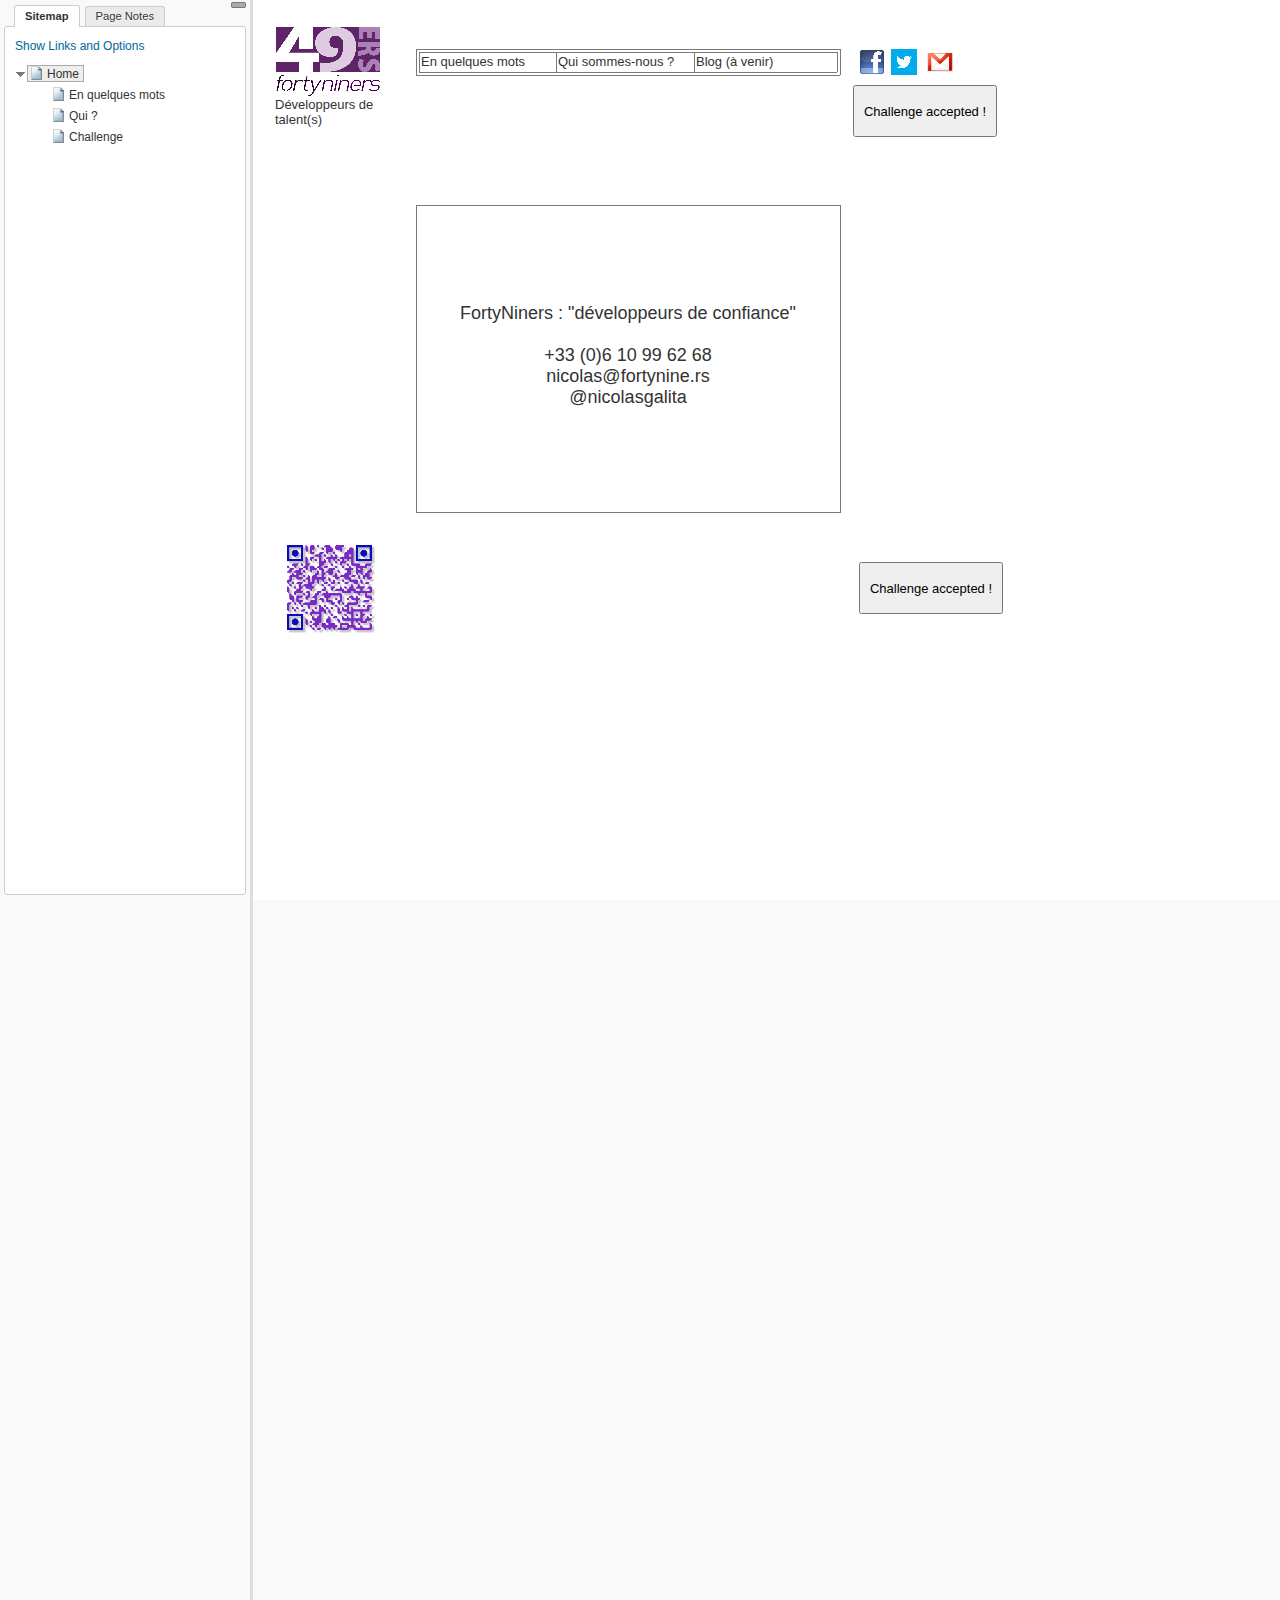
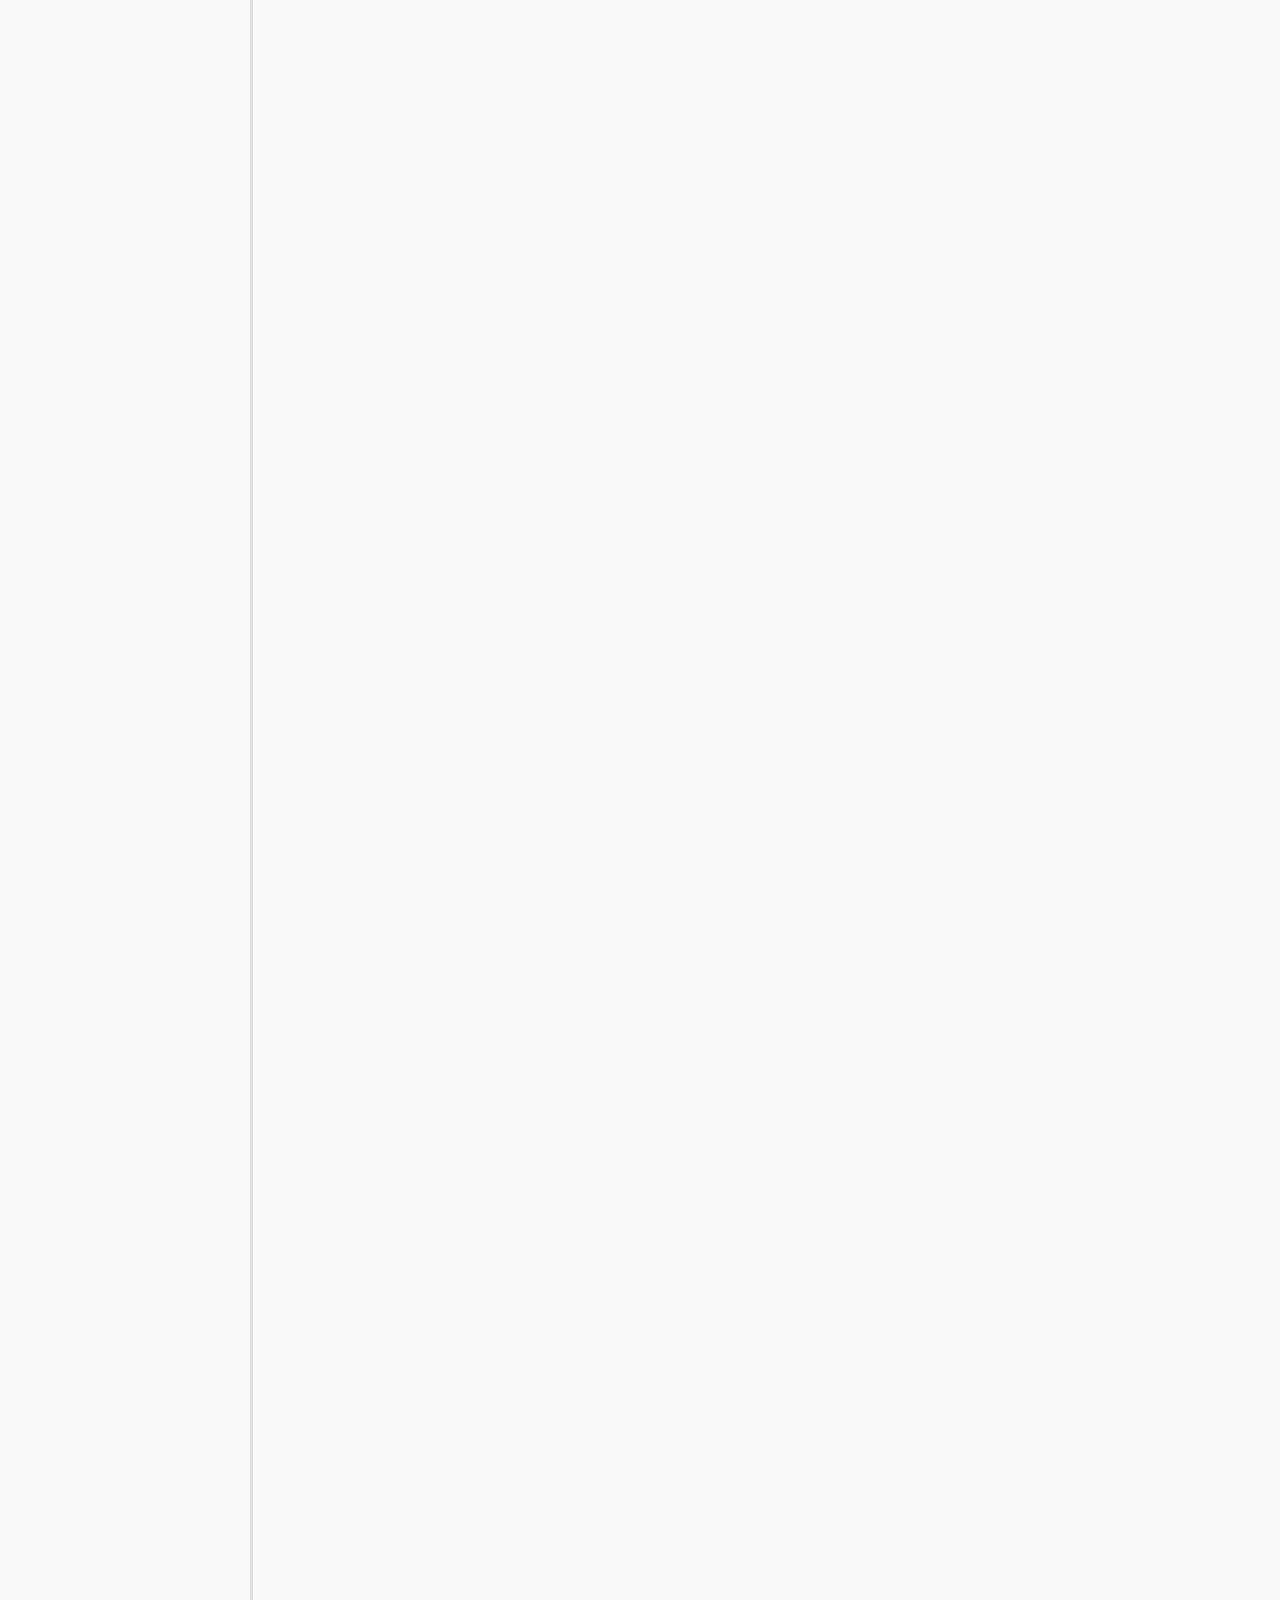
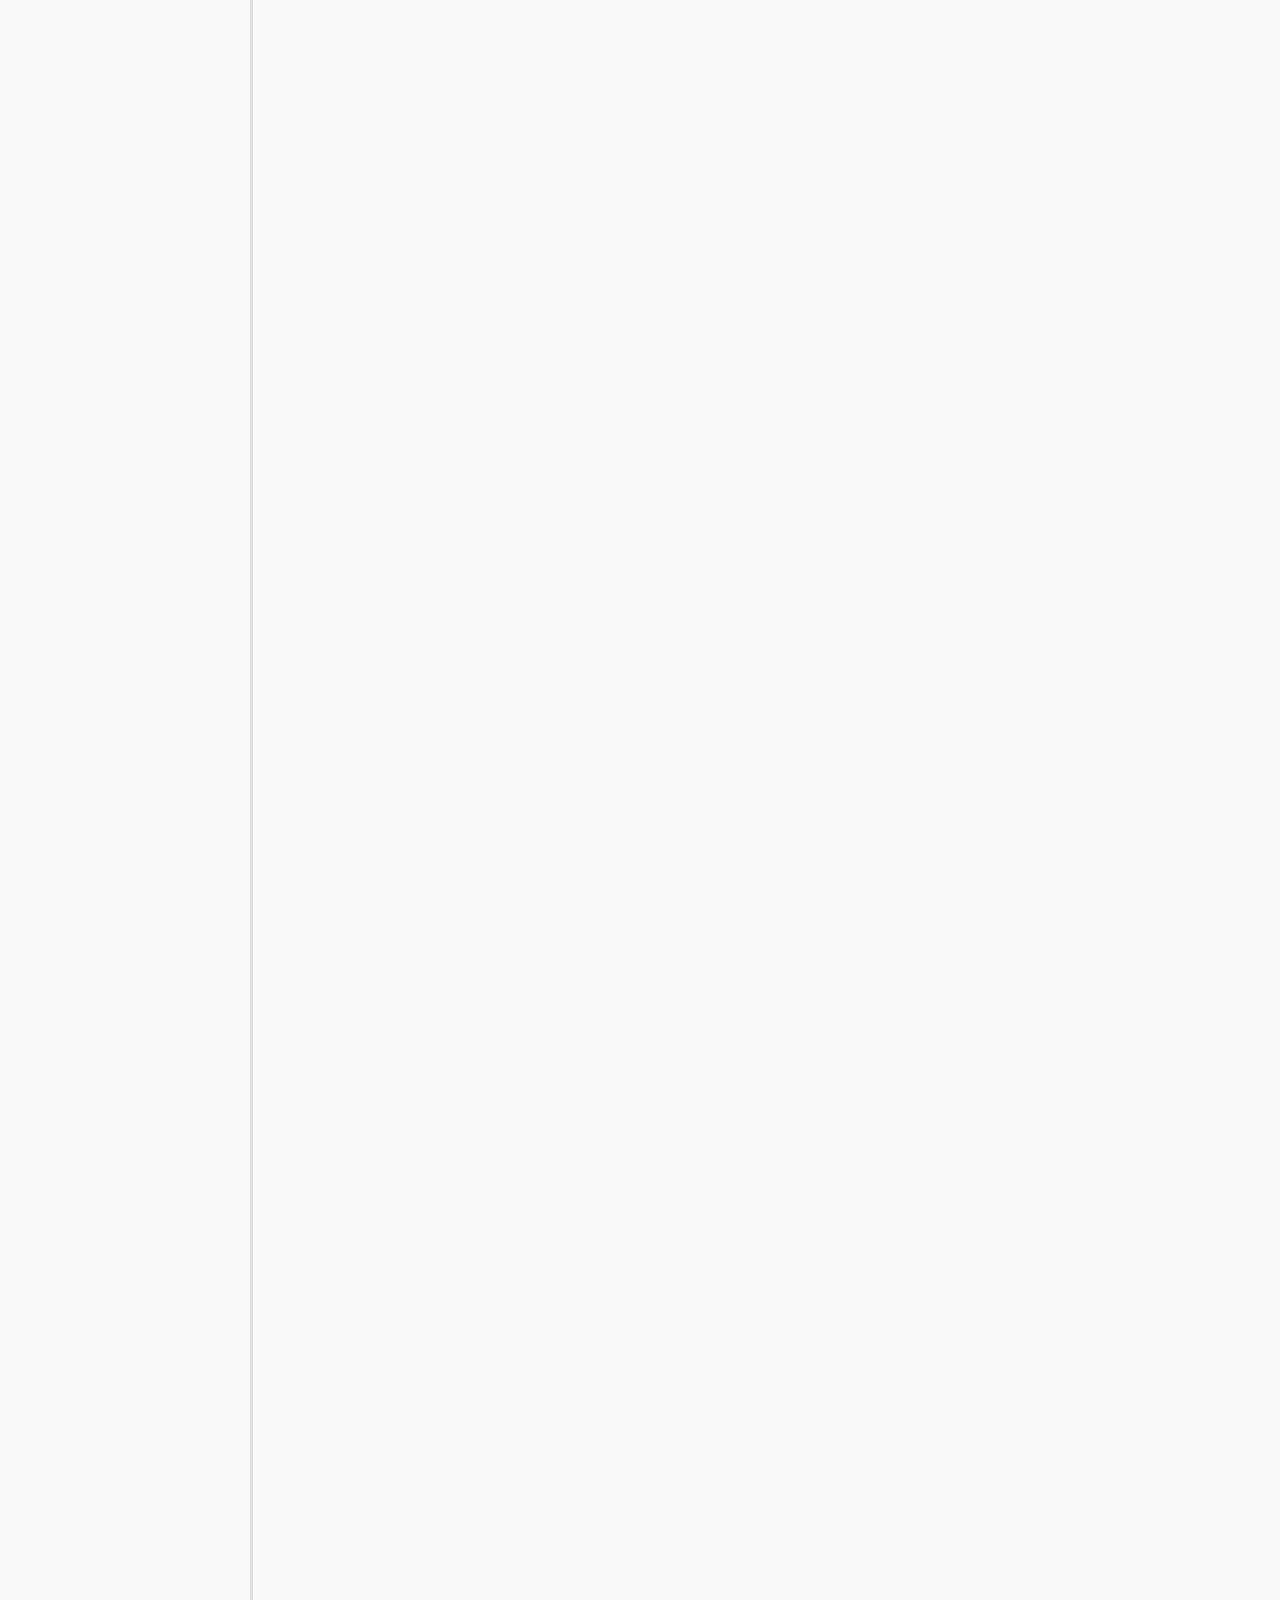
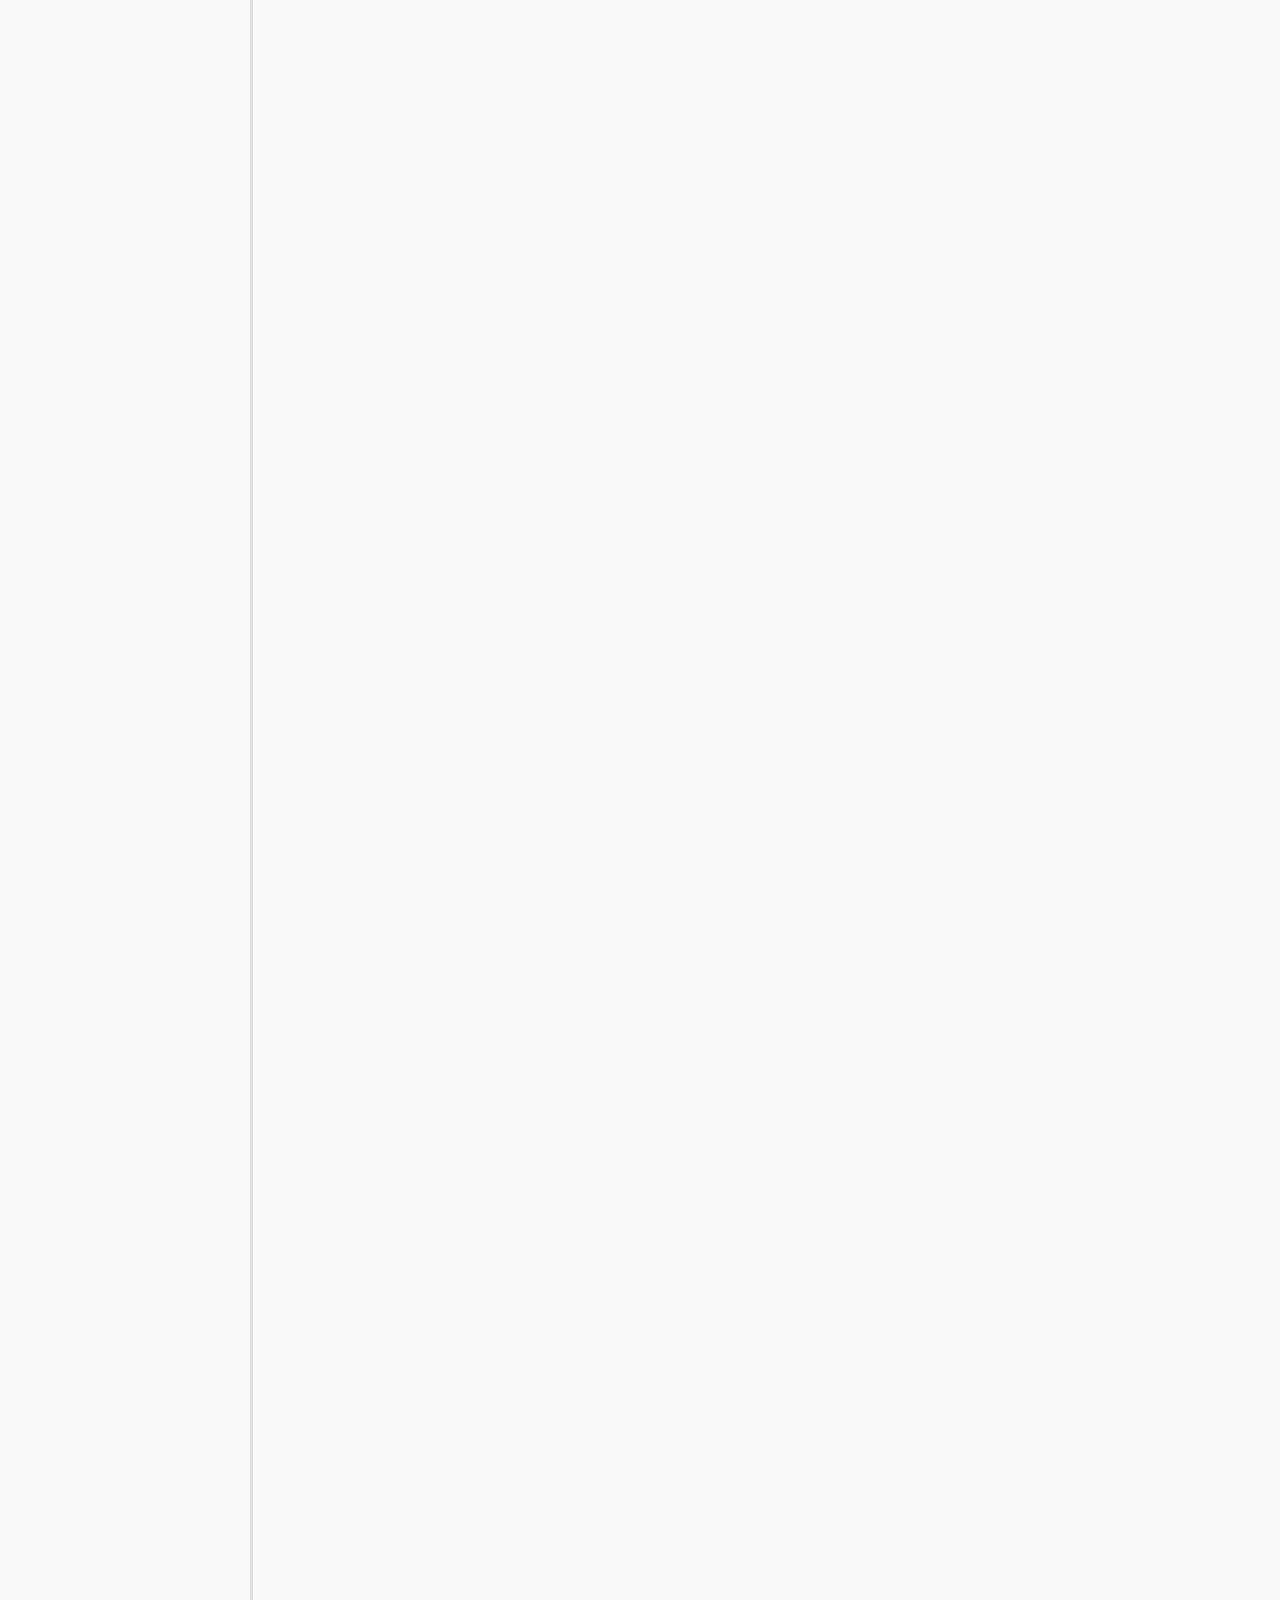
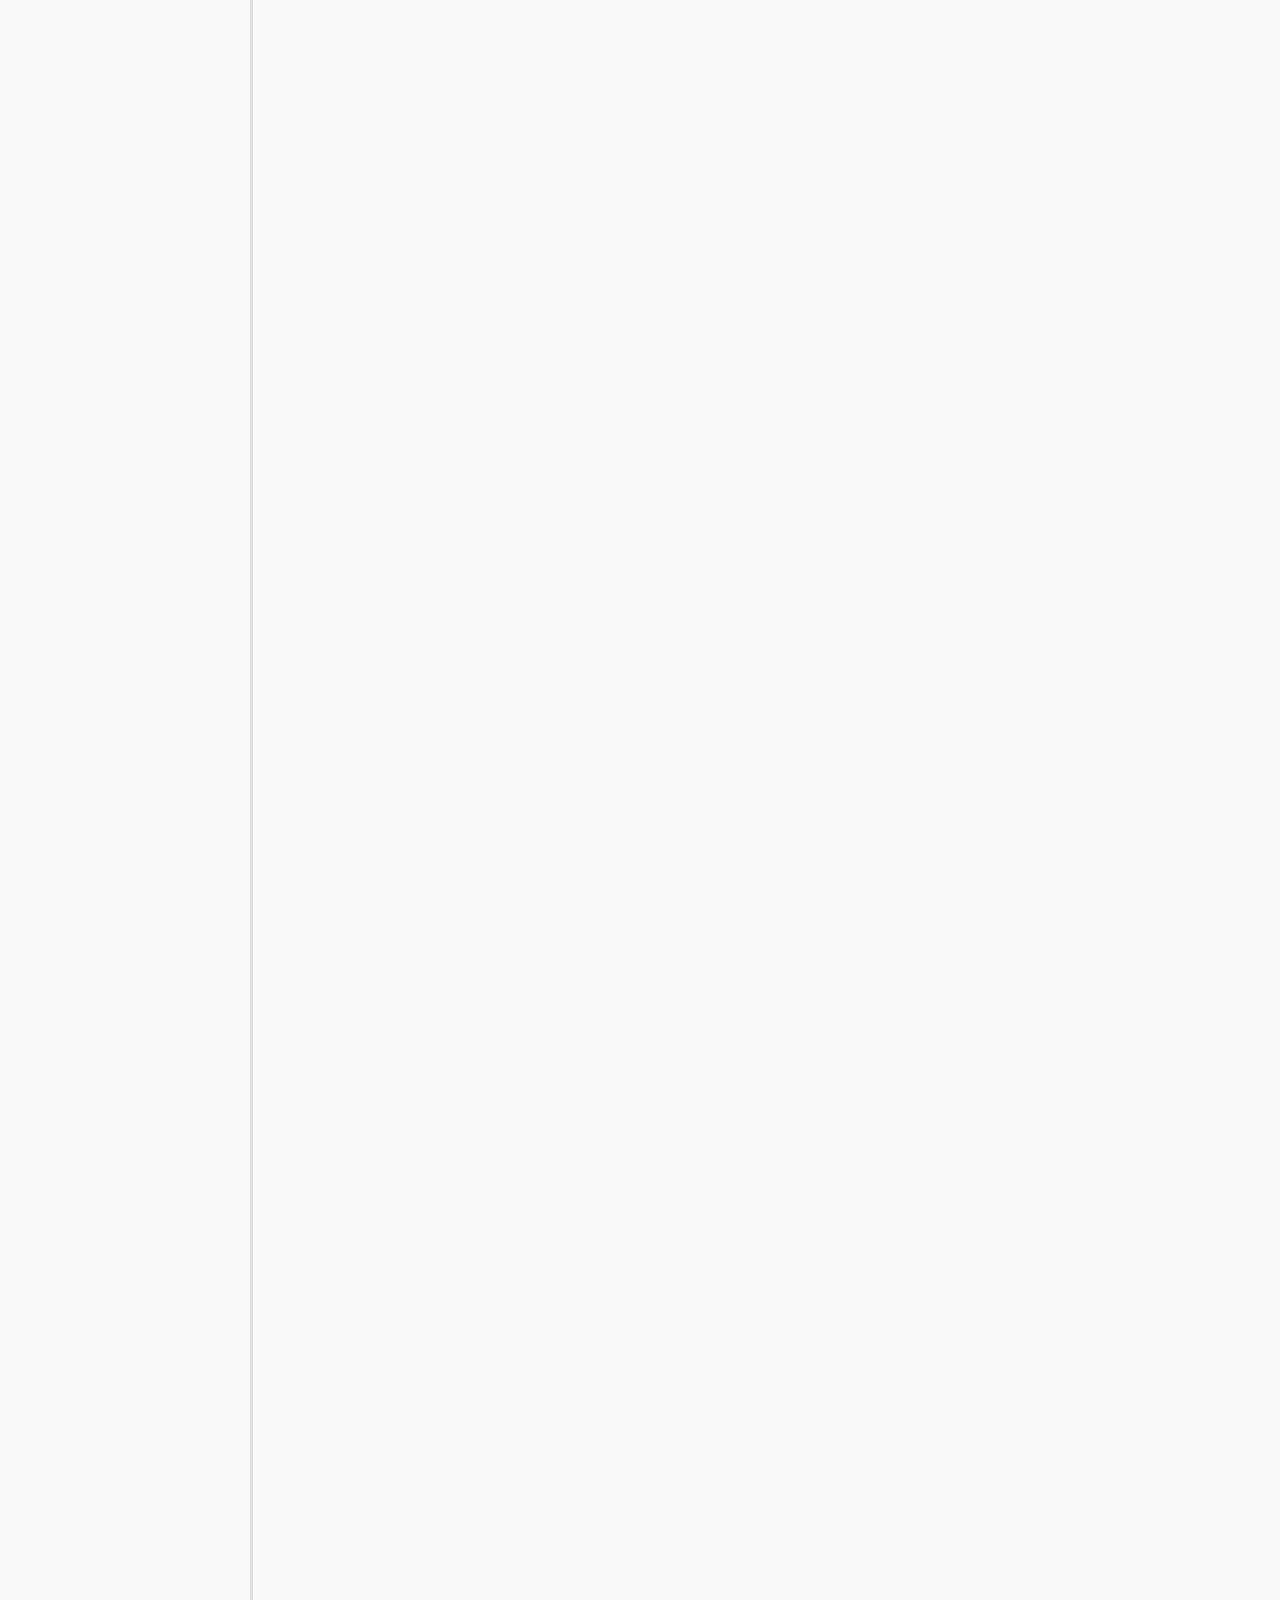
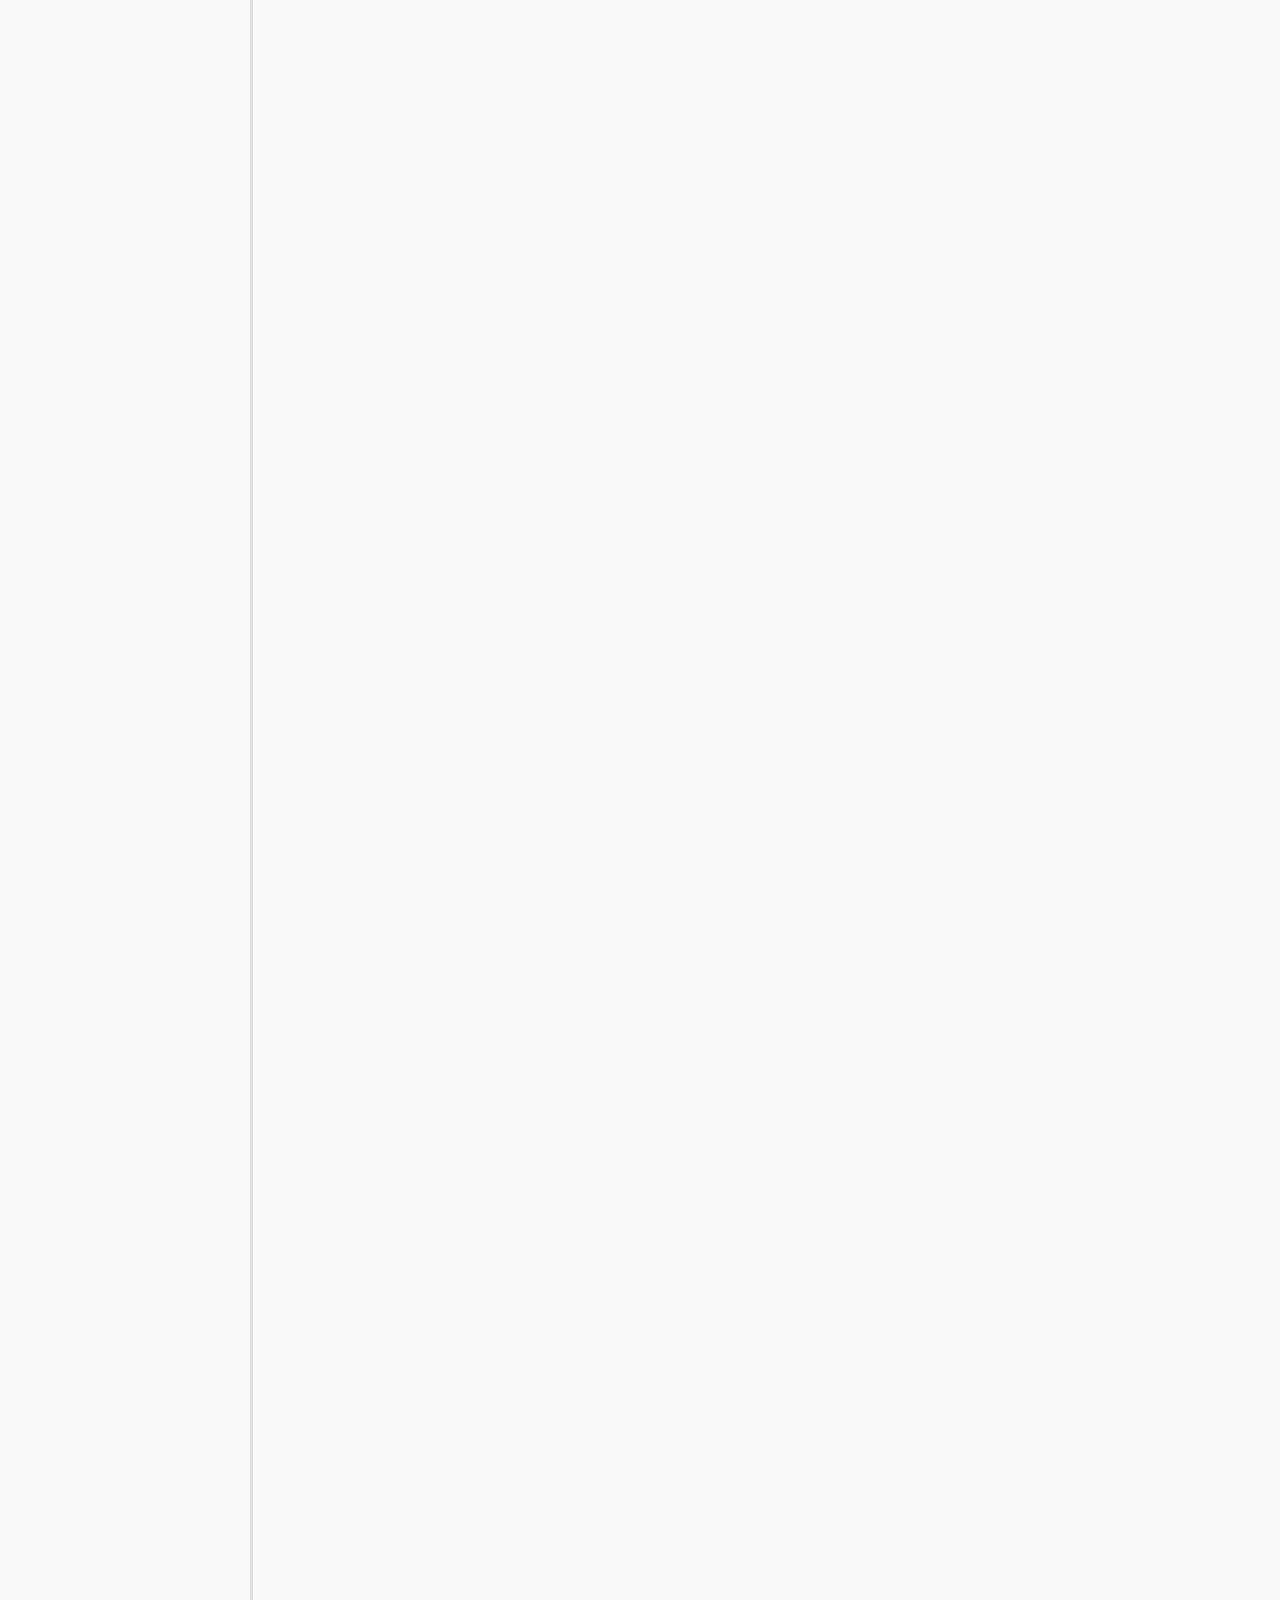
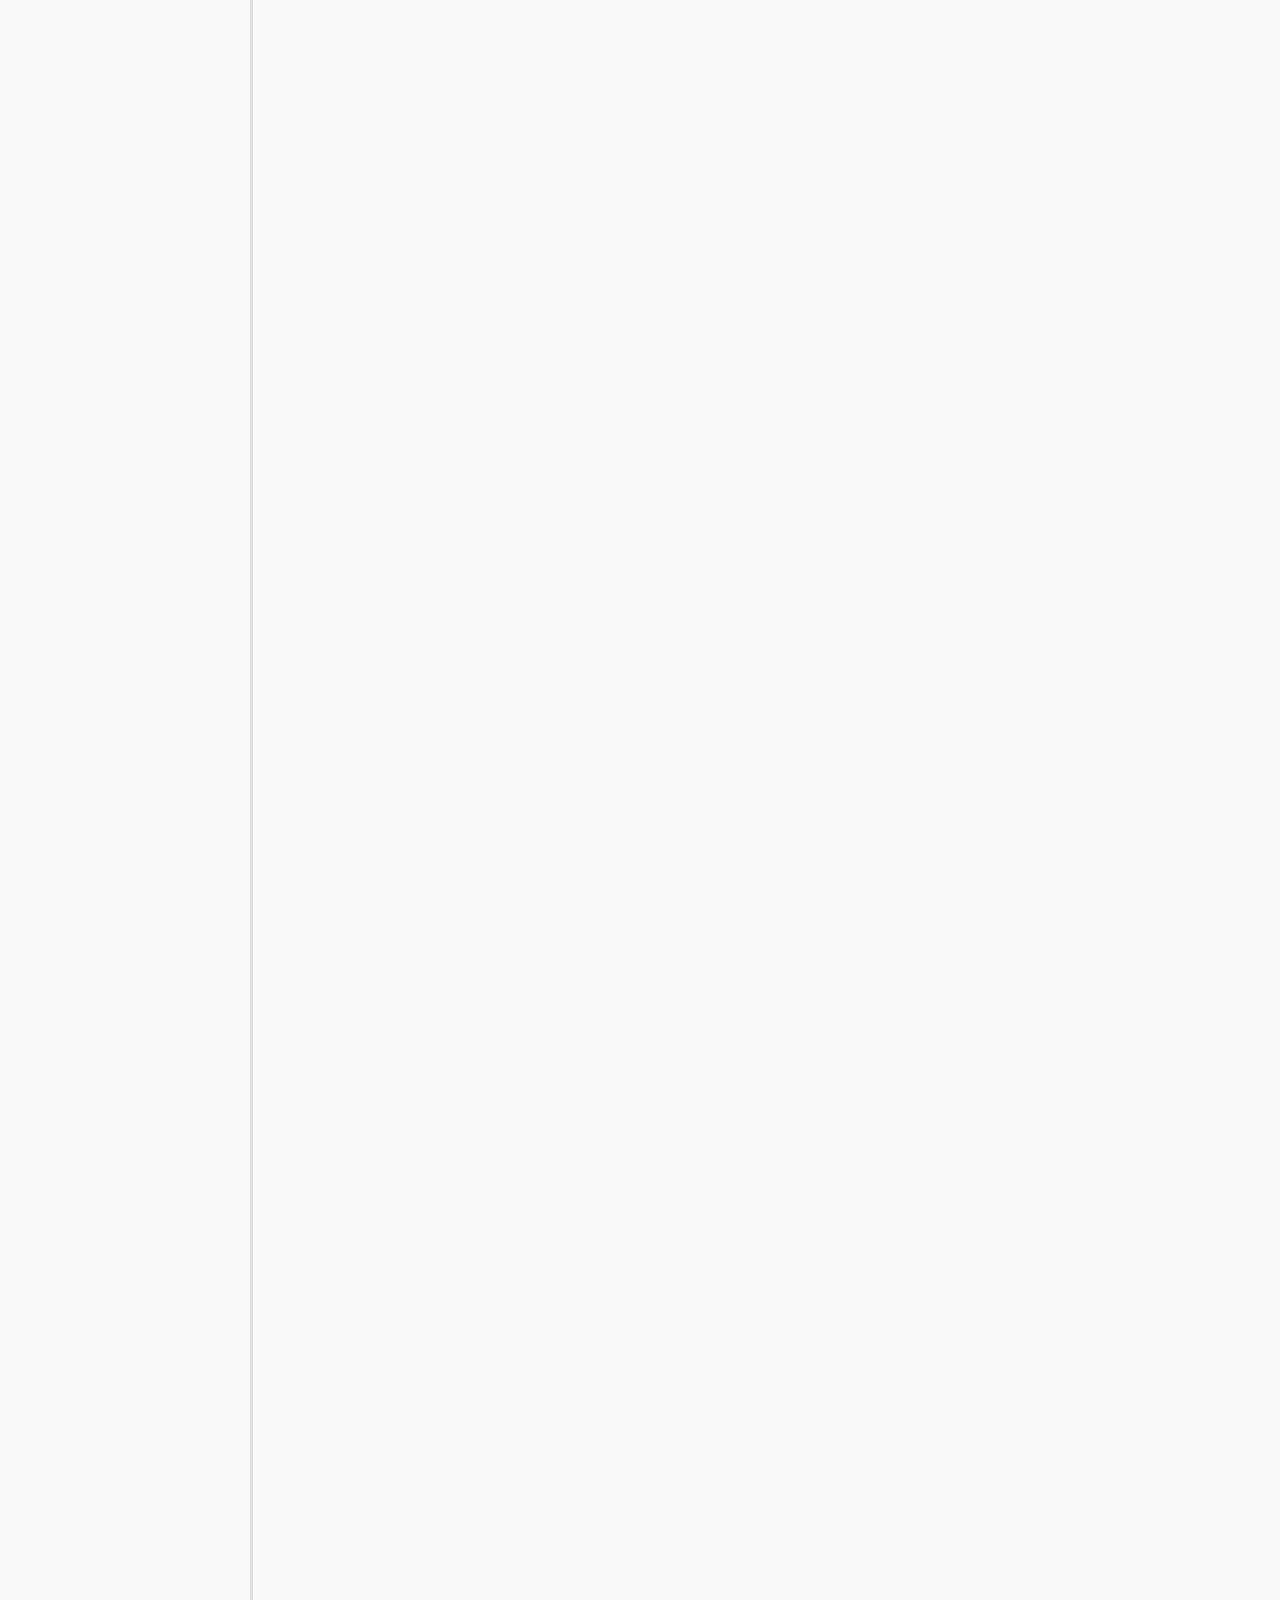
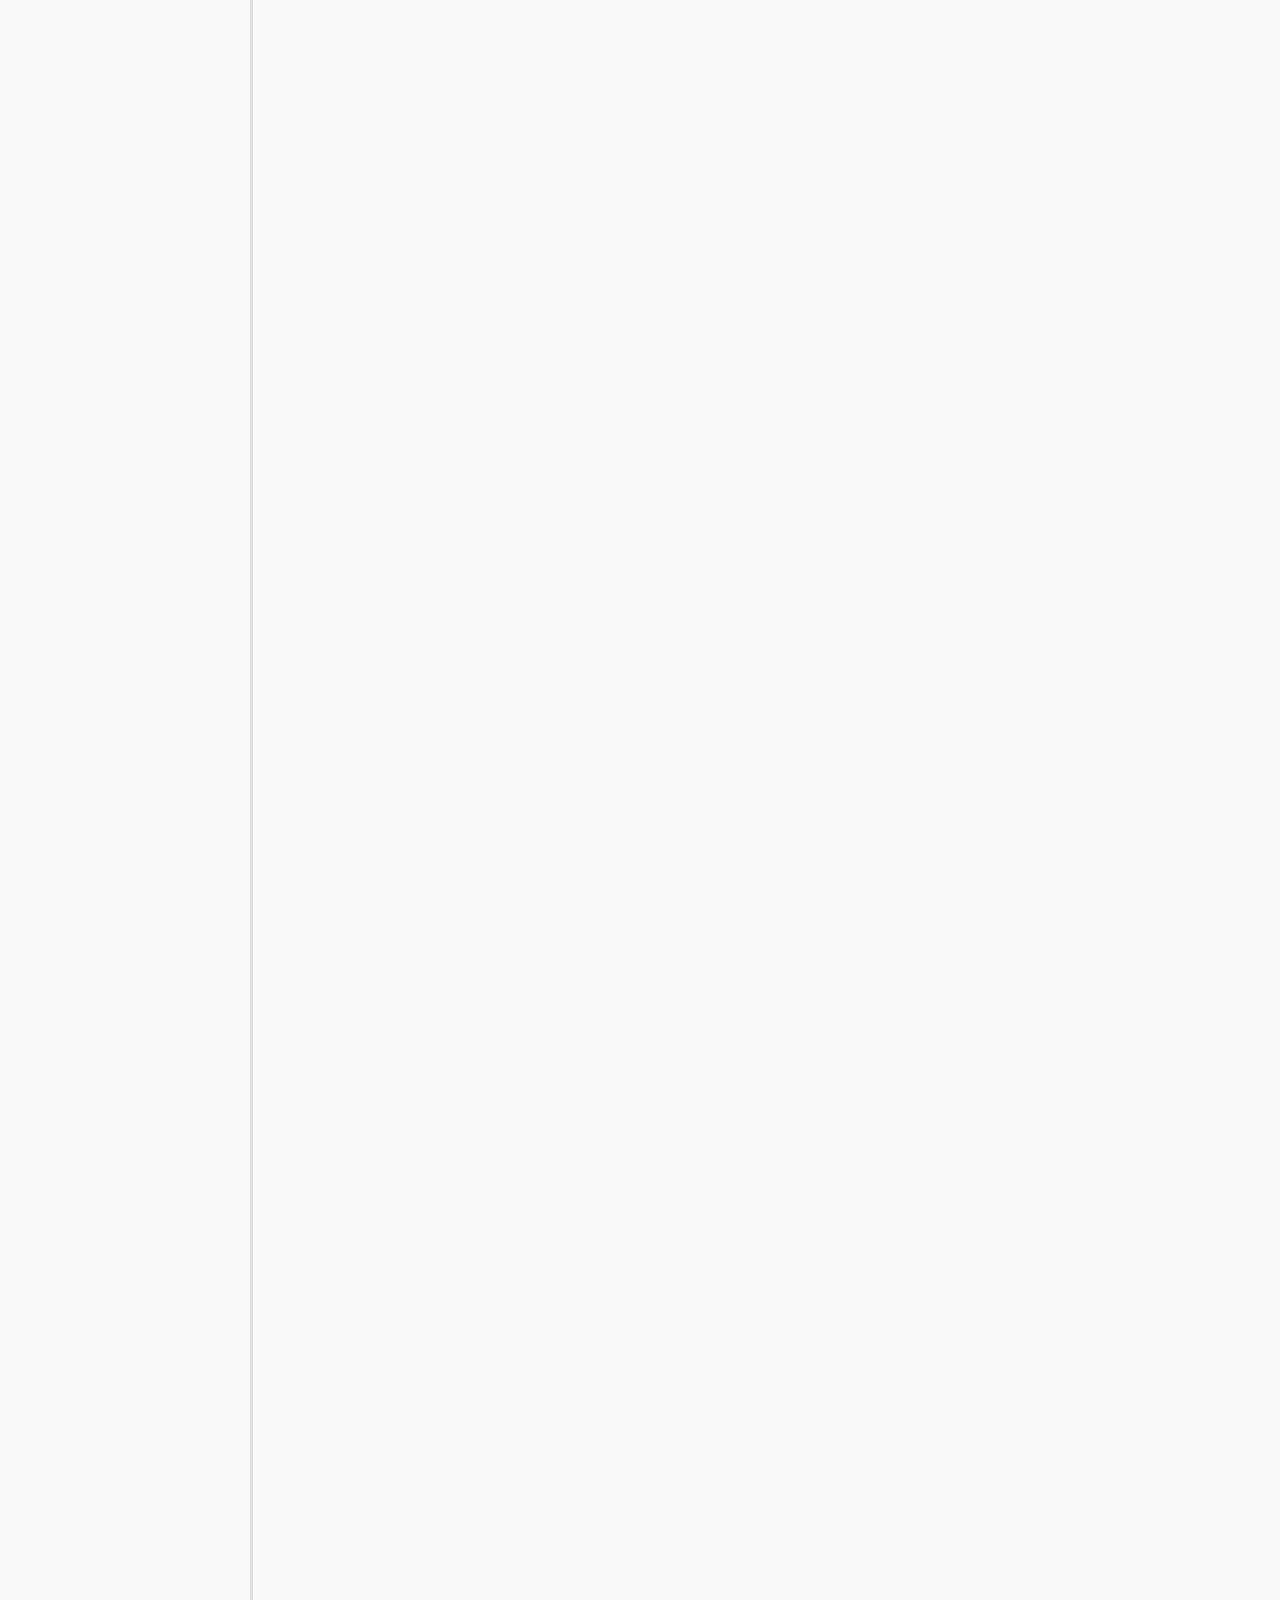
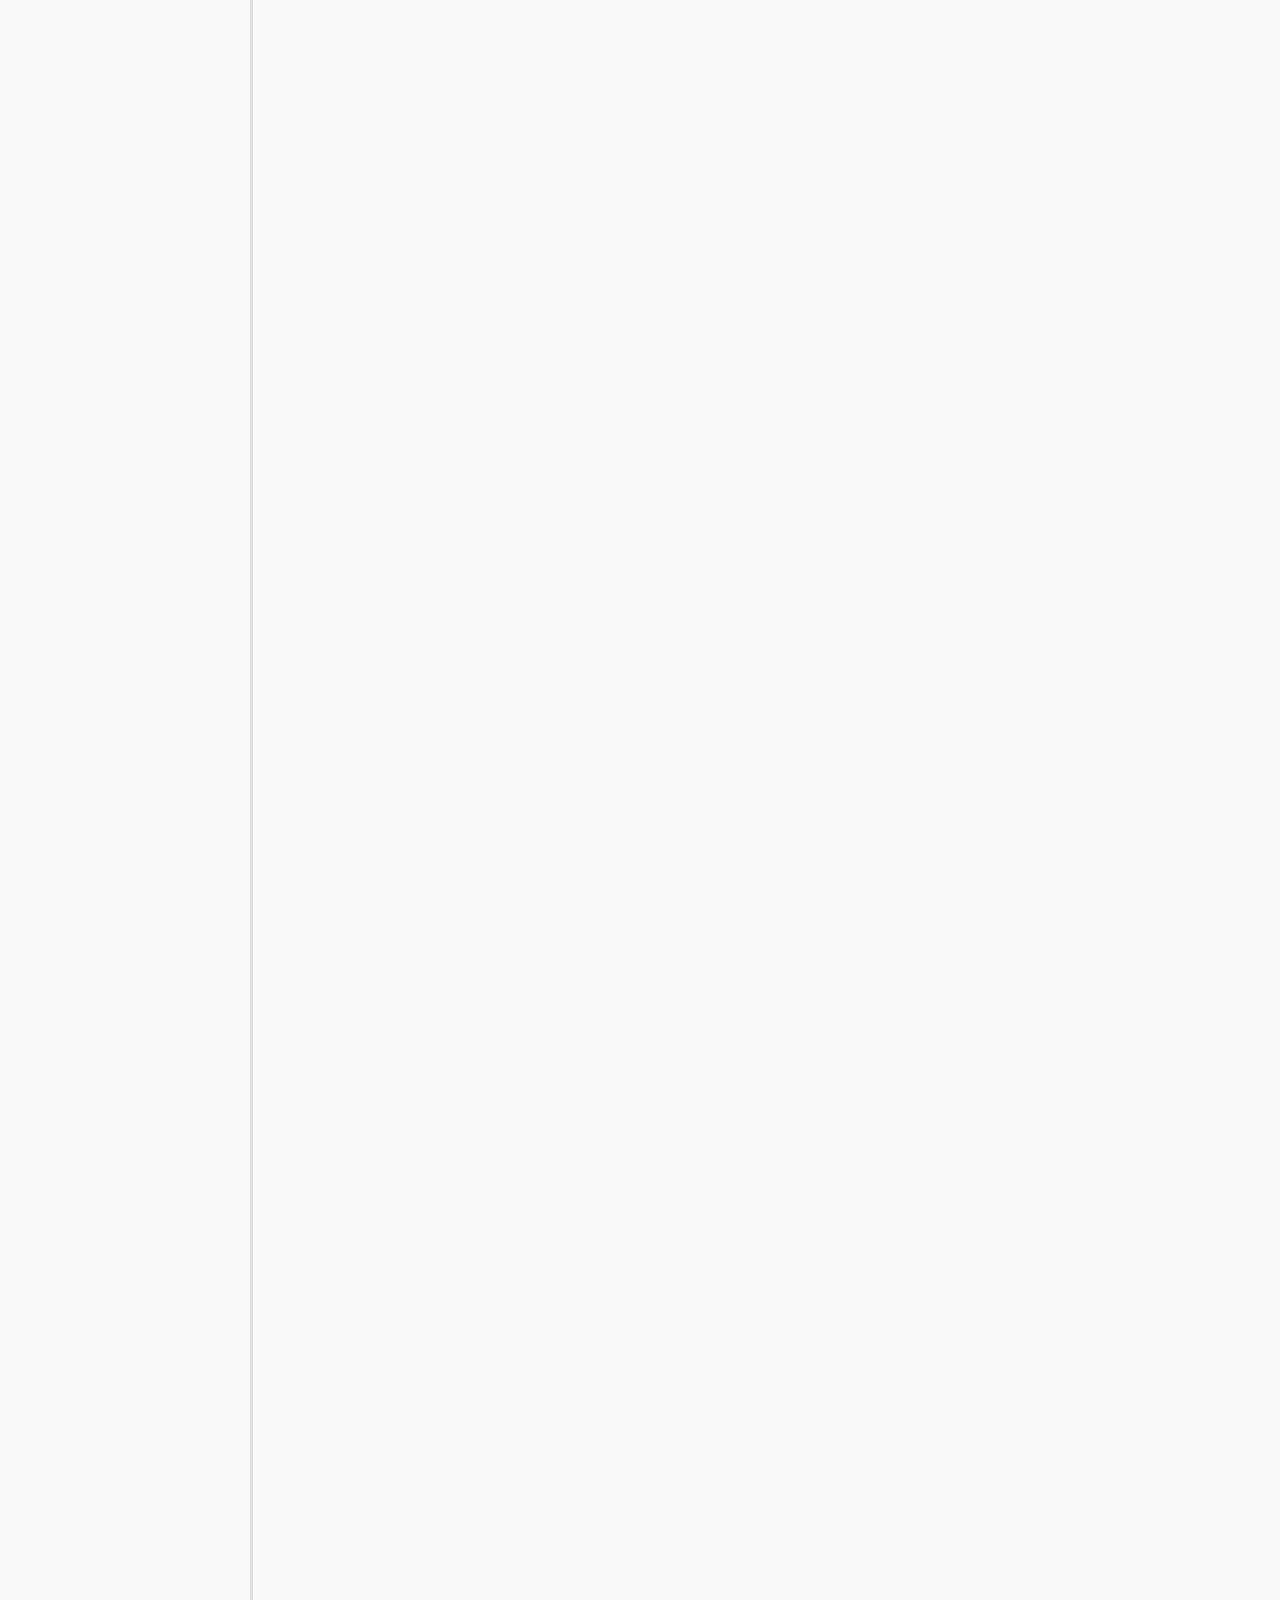
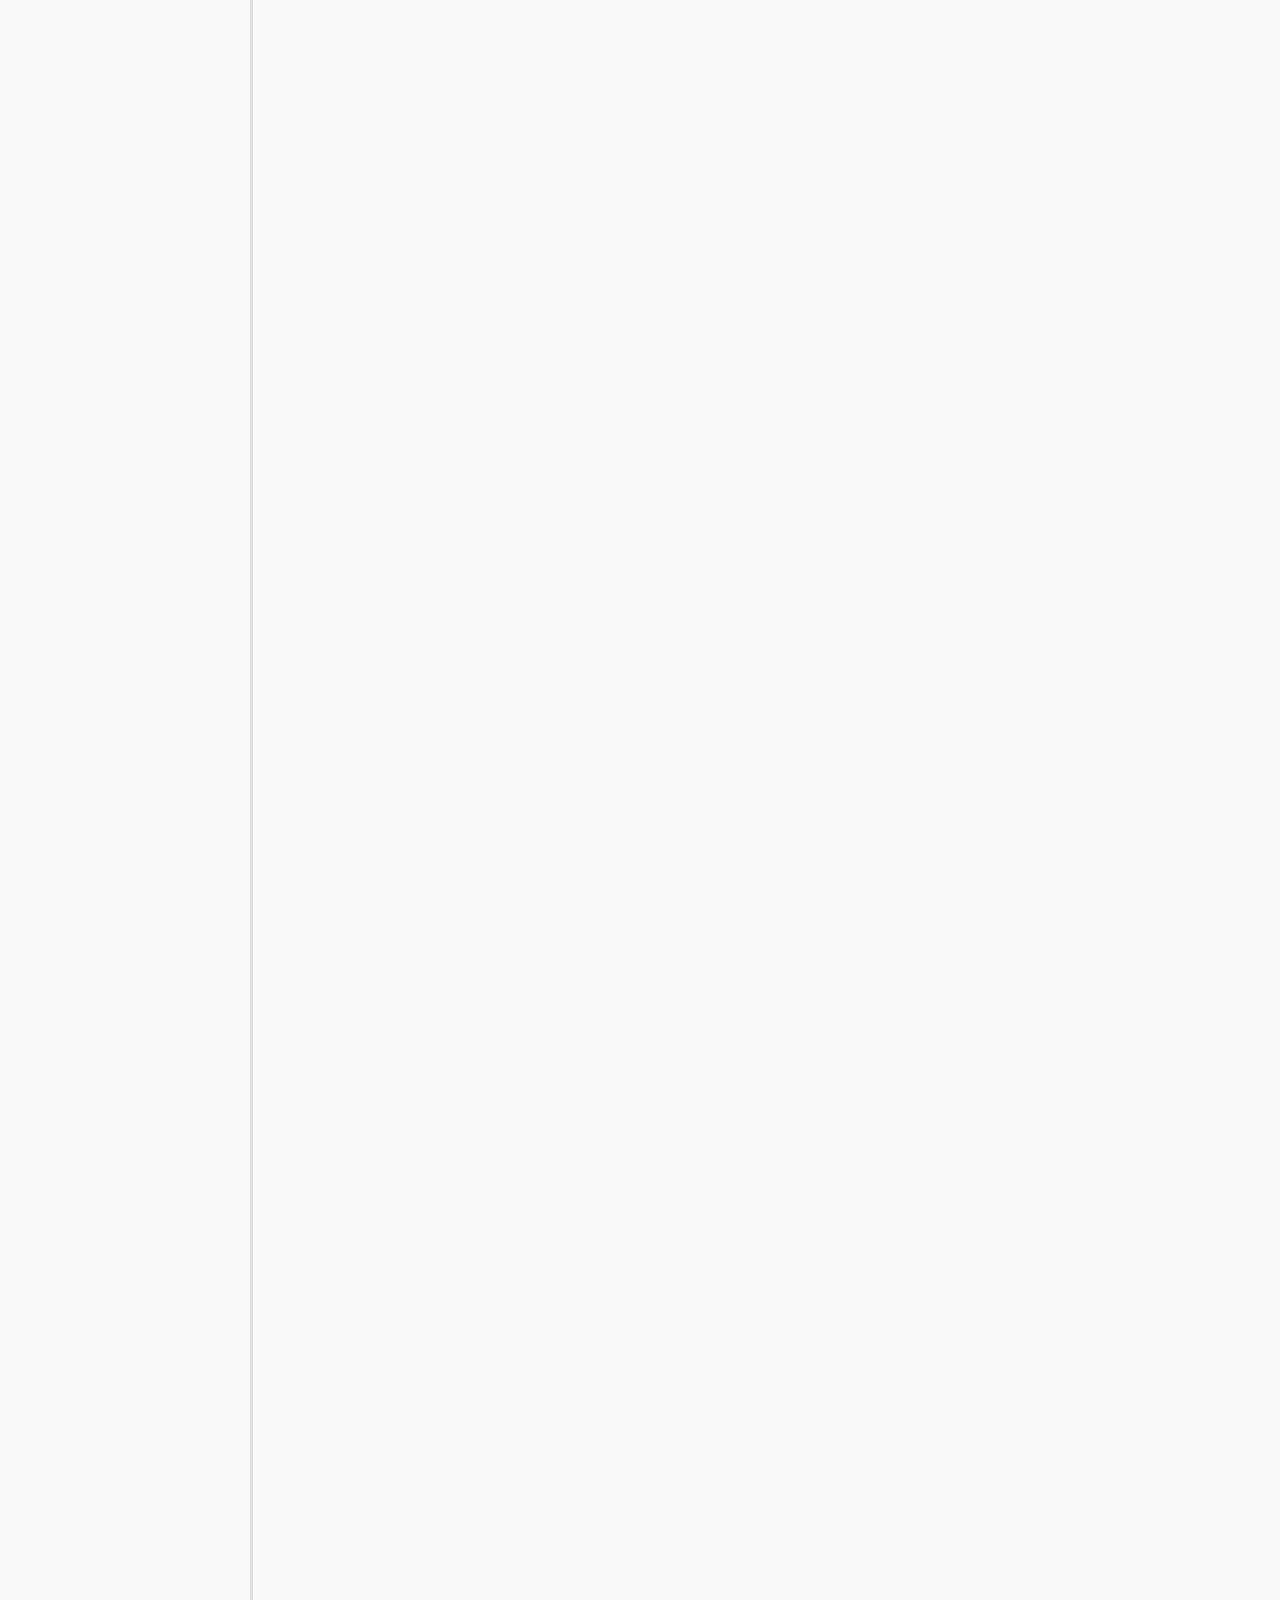
<file: maquette/index.html>
﻿<!DOCTYPE html>
<html xmlns="http://www.w3.org/1999/xhtml" xml:lang="en" lang="en">
<head>
    <title>Untitled Document</title>
    <meta http-equiv="Content-Type" content="text/html; charset=utf-8" />
    <meta http-equiv="X-UA-Compatible" content="IE=EmulateIE7" />
    <link type="text/css" href="resources/css/reset.css" rel="Stylesheet" />
    <link type="text/css" href="resources/css/default.css" rel="Stylesheet" />

    <script type="text/javascript">
        if (location.href.toString().indexOf('file://localhost/') == 0) {
            location.href = location.href.toString().replace('file://localhost/', 'file:///');
        }
    </script>

    <script type="text/javascript" src="resources/scripts/jquery-1.7.1.min.js"></script>
    <script type="text/javascript" src="resources/scripts/splitter.js"></script>
    <script type="text/javascript" src="resources/scripts/axutils.js"></script>
    <script type="text/javascript" src="resources/scripts/axprototype.js"></script>
    <script type="text/javascript" src="resources/scripts/messagecenter.js"></script>
    <script type="text/javascript" src="data/configuration.js"></script>
    <script type="text/javascript" src="data/sitemap.js"></script>
    <style type="text/css">

#outerContainer {
	width:1000px;
	height:20000px;
}

.vsplitbar {
	width: 3px;
	background: #DDD;
}

#rightPanel {
    background-color: White;
}

#leftPanel 
{
    /*min-width: 190px;*/
}

.splitterMask
{
   position:absolute;
   top: 0;
   left: 0;
   width: 100%;
   height: 100%;
   overflow: hidden;
   background-image: url(resources/images/transparent.gif);
   z-index: 20000;
}


    </style>
    <script type="text/javascript" language="JavaScript"><!--
        // isolate scope
        (function () {
            setUpController();

            var _settings = {};
            _settings.projectId = configuration.prototypeId;
            _settings.isAxshare = configuration.isAxshare;
            _settings.loadFeedbackPlugin = configuration.loadFeedbackPlugin;

            $axure.player.settings = _settings;

            $(window).bind('load', function () {
                if (CHROME_5_LOCAL && !$('body').attr('pluginDetected')) {
                    window.location = 'resources/chrome/chrome.html';
                }
            });

            $(document).ready(function () {

                $axure.page.bind('load.start', mainFrame_onload);
                $axure.messageCenter.addMessageListener(messageCenter_message);

                if ($axure.player.settings.loadFeedbackPlugin == true) {
                    if ($axure.player.settings.isAxshare == true) {
                        $axure.utils.loadJS('/Scripts/plugins/feedback/feedback.js');
                    } else {
                        $axure.utils.loadJS('http://share.axure.com/Scripts/plugins/feedback/feedback.js');
                    }
                }

                initialize();
                $('#outerContainer').splitter({
                    //outline: true,
                    sizeLeft: 250
                });
                $('#leftPanel').width(250);

                $(window).resize(function () {
                    resizeContent();
                });

                //                $('#outerContainer').resize(function() { return false; });

                $('#maximizePanelContainer').hide();

                initializeLogo();

                $(window).resize();
                //                $('#outerContainer').trigger('resize');
                resizeContent();
                if ($.browser.msie && $.browser.version == "6.0") {
                    // wait for ie to get to a good state and resize
                    setTimeout(function() { $('#outerContainer').trigger('resize'); }, 30);
                }
            });


        })();

        lastLeftPanelWidth = 250;

        function messageCenter_message(message, data) {
            if (message == 'expandFrame') expand();
        }

        function resizeContent() {
            var newHeight = $(window).height();
            var newWidth = $(window).width();
            
            var controlContainerHeight = newHeight - 37;
            if ($('#interfaceControlFrameLogoContainer').is(':visible')) {
                controlContainerHeight -= $('#interfaceControlFrameLogoContainer').height() + 16;
            }

            $('#outerContainer').height(newHeight).width(newWidth);
            $('#leftPanel').height(newHeight);
            $('#interfaceControlFrame').height(newHeight);
            $('#interfaceControlFrameContainer').height(controlContainerHeight);

            $('#rightPanel').height(newHeight);
            $('#mainFrame').height(newHeight);

            $('#rightPanel').width($(window).width() - $('#leftPanel').width() - $('.vsplitbar').width());
        }

        function collapse() {
            $('#maximizePanelContainer').show();
            lastLeftPanelWidth = $('#leftPanel').width();
            $('#leftPanel').hide();
            $('.vsplitbar').hide();
            $('#rightPanel').width($(window).width());
            $(window).resize();
            $('#outerContainer').trigger('resize');
        }

        function expand() {
            $('#maximizePanelContainer').hide();
            $('#leftPanel').width(lastLeftPanelWidth);
            $('#leftPanel').show();
            $('.vsplitbar').show();
            $('#rightPanel').width($(window).width() - $('#leftPanel').width() - $('.vsplitbar').width());
            $(window).resize();
            $('#outerContainer').trigger('resize');
        }

        function initialize() {
            var mainFrame = document.getElementById("mainFrame");
            var pageName = QueryString("Page");
            if (pageName.length > 0) {
                mainFrame.contentWindow.location.href = pageName + ".html";
            }
            else {
                mainFrame.contentWindow.location.href = 
                    (sitemap.rootNodes.length > 0 ? sitemap.rootNodes[0].url : "about:blank");
            }
        }

        function initializeLogo() {
            if (configuration.logoImagePath) {
                $('#interfaceControlFrameLogoImageContainer').html('<img id="logoImage" src="" />');
                $('#logoImage').attr('src', configuration.logoImagePath).load(function () {
                    resizeContent();
                });
            } else {
                $('#interfaceControlFrameLogoImageContainer').hide();
            }

            if (configuration.logoImageCaption) {
                $('#interfaceControlFrameLogoCaptionContainer').html(configuration.logoImageCaption);
            } else {
                $('#interfaceControlFrameLogoCaptionContainer').hide();
            }

            if (!$('#interfaceControlFrameLogoImageContainer').is(':visible') && !$('#interfaceControlFrameLogoCaptionContainer').is(':visible')) {
                $('#interfaceControlFrameLogoContainer').hide();
            }
        }

        function mainFrame_onload() {
            //var mainFrame = document.getElementById("mainFrame");
            if ($axure.page.pageName) {
                //document.title = mainFrame.contentWindow.PageName;
                document.title = $axure.page.pageName;
            }
        }

        function QueryString(query) {
            var qstring = self.location.href.split("?");
            if (qstring.length < 2) return ""

            var prms = qstring[1].split("&");
            var frmelements = new Array();
            var currprmeter, querystr = "";

            for (i = 0; i < prms.length; i++) {
                currprmeter = prms[i].split("=");
                frmelements[i] = new Array();
                frmelements[i][0] = currprmeter[0];
                frmelements[i][1] = currprmeter[1];
            }

            for (j = 0; j < frmelements.length; j++) {
                if (frmelements[j][0] == query) {
                    querystr = frmelements[j][1];
                    break;
                }
            }
            return querystr;
        }

--></script>

    <link type="text/css" rel="Stylesheet" href="plugins/sitemap/styles/sitemap.css" />
    <script type="text/javascript" src="plugins/sitemap/sitemap.js"></script>
    <link type="text/css" rel="Stylesheet" href="plugins/page_notes/styles/page_notes.css" />
    <script type="text/javascript" src="plugins/page_notes/page_notes.js"></script>

</head>
<body scroll="no">
    <div id="outerContainer">

        <div id="leftPanel">
            <div id="interfaceControlFrame">
                <div id="interfaceControlFrameMinimizeContainer">
                    <a title="Collapse Controls" id="interfaceControlFrameMinimizeButton" onclick="collapse();">&nbsp;</a>
                </div>
                <div id="interfaceControlFrameLogoContainer">
                    <div id="interfaceControlFrameLogoImageContainer"></div>
                    <div id="interfaceControlFrameLogoCaptionContainer"></div>
                </div>
                <div id="interfaceControlFrameHeaderContainer">
                    <ul id="interfaceControlFrameHeader">
                    </ul>
                </div>
                <div id="interfaceControlFrameContainer">
                </div>
            </div>
        </div>
        <div id="rightPanel">
            <iframe id="mainFrame" width="100%" height="100%" src="" frameborder="0"></iframe>
        </div>

    </div>

    <div id="maximizePanelContainer">
        <iframe id="expandFrame" src="resources/expand.html" width="100%" height="100%" scrolling="no" allowtransparency="true" frameborder="0"></iframe>
    </div>

</body>
</html>
</file>
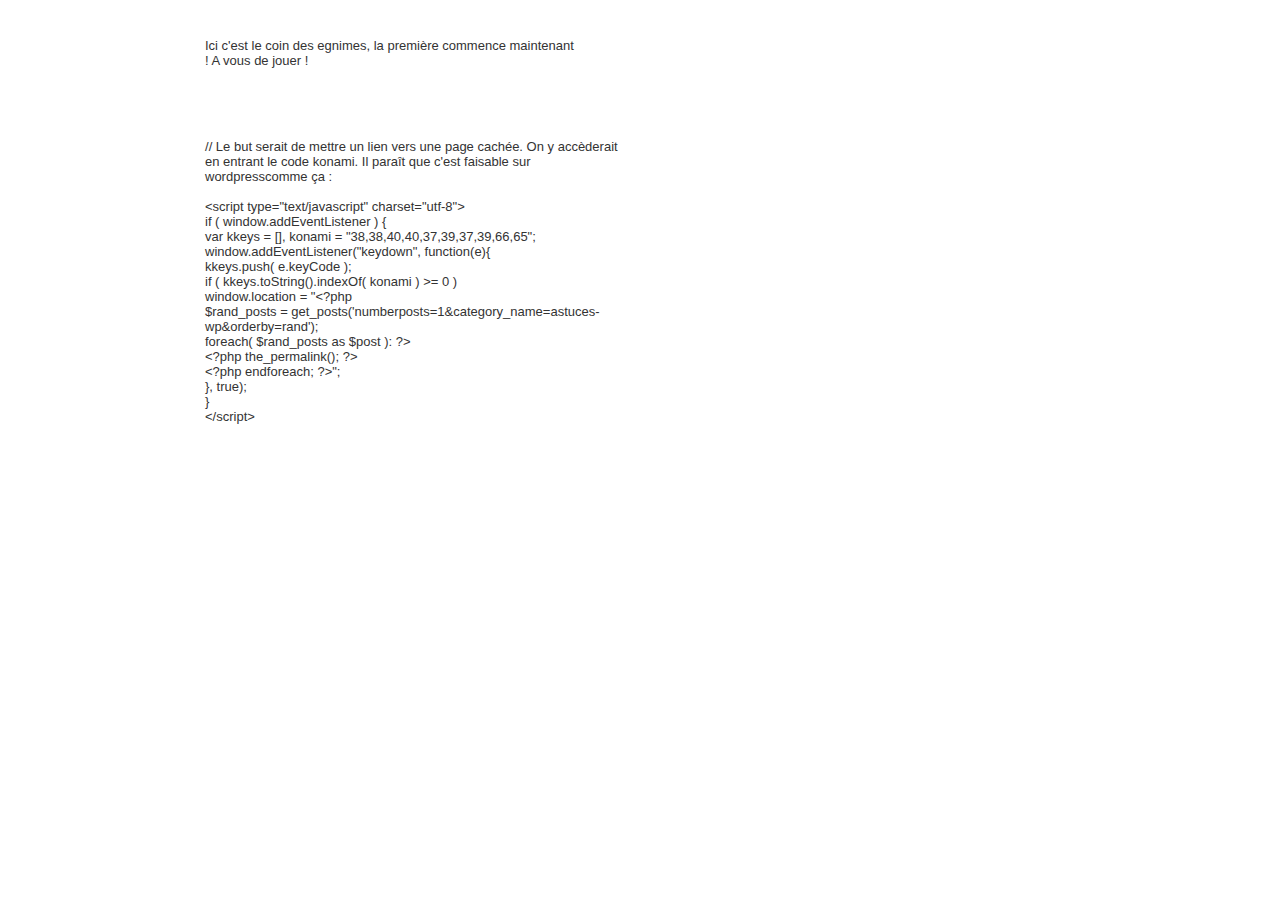
<file: maquette/Challenge.html>
﻿<html>
<head>
    <title>Challenge</title>
    <meta http-equiv="content-type" content="text/html; charset=utf-8"/>
    <meta http-equiv="imagetoolbar" content="no"/>
    <meta name="apple-mobile-web-app-capable" content="yes"/>
    <link href="resources/css/jquery-ui-themes.css" type="text/css" rel="stylesheet">
    <link href="resources/css/axure_rp_page.css" type="text/css" rel="stylesheet">
    <link href="Challenge_files/axurerp_pagespecificstyles.css" type="text/css" rel="stylesheet">
<!--[if IE 6]>
    <![endif]-->
    <script src="data/sitemap.js"></script>
    <script src="resources/scripts/jquery-1.7.1.min.js"></script>
    <script src="resources/scripts/axutils.js"></script>
    <script src="resources/scripts/jquery-ui-1.8.10.custom.min.js"></script>
    <script src="resources/scripts/axurerp_beforepagescript.js"></script>
    <script src="resources/scripts/messagecenter.js"></script>
<script src='Challenge_files/data.js'></script>
</head>
<body>
<div id="main_container">

<div id="u0" class="u0"  >
<div id="u0_rtf"><p style="text-align:left;"><span style="font-family:Arial;font-size:13px;font-weight:normal;font-style:normal;text-decoration:none;color:#333333;">Ici c'est le coin des egnimes, la première commence maintenant ! A vous de jouer !</span></p></div>
</div>
<div id="u1" class="u1"  >
<div id="u1_rtf"><p style="text-align:left;"><span style="font-family:Arial;font-size:13px;font-weight:normal;font-style:normal;text-decoration:none;color:#333333;">/</span><span style="font-family:Arial;font-size:13px;font-weight:normal;font-style:normal;text-decoration:none;color:#333333;">/ Le but serait de mettre un lien vers une page cachée. On y accèderait en entrant le code konami</span><span style="font-family:Arial;font-size:13px;font-weight:normal;font-style:normal;text-decoration:none;color:#333333;">. Il paraît que c'est faisable sur wordpresscomme ça :</span></p><p style="text-align:left;"><span style="font-family:Arial;font-size:13px;font-weight:normal;font-style:normal;text-decoration:none;color:#333333;text-decoration:none;">&nbsp;</span></p><p style="text-align:left;"><span style="font-family:Arial;font-size:13px;font-weight:normal;font-style:normal;text-decoration:none;color:#333333;">&lt;script type=&quot;text/javascript&quot; charset=&quot;utf-8&quot;&gt;</span></p><p style="text-align:left;"><span style="font-family:Arial;font-size:13px;font-weight:normal;font-style:normal;text-decoration:none;color:#333333;">if ( window.addEventListener ) {</span></p><p style="text-align:left;"><span style="font-family:Arial;font-size:13px;font-weight:normal;font-style:normal;text-decoration:none;color:#333333;">var kkeys = [], konami = &quot;38,38,40,40,37,39,37,39,66,65&quot;;</span></p><p style="text-align:left;"><span style="font-family:Arial;font-size:13px;font-weight:normal;font-style:normal;text-decoration:none;color:#333333;">window.addEventListener(&quot;keydown&quot;, function(e){</span></p><p style="text-align:left;"><span style="font-family:Arial;font-size:13px;font-weight:normal;font-style:normal;text-decoration:none;color:#333333;">kkeys.push( e.keyCode );</span></p><p style="text-align:left;"><span style="font-family:Arial;font-size:13px;font-weight:normal;font-style:normal;text-decoration:none;color:#333333;">if ( kkeys.toString().indexOf( konami ) &gt;= 0 )</span></p><p style="text-align:left;"><span style="font-family:Arial;font-size:13px;font-weight:normal;font-style:normal;text-decoration:none;color:#333333;">window.location = &quot;&lt;?php</span></p><p style="text-align:left;"><span style="font-family:Arial;font-size:13px;font-weight:normal;font-style:normal;text-decoration:none;color:#333333;">$rand_posts = get_posts('numberposts=1&amp;category_name=astuces-wp&amp;orderby=rand');</span></p><p style="text-align:left;"><span style="font-family:Arial;font-size:13px;font-weight:normal;font-style:normal;text-decoration:none;color:#333333;">foreach( $rand_posts as $post ): ?&gt;</span></p><p style="text-align:left;"><span style="font-family:Arial;font-size:13px;font-weight:normal;font-style:normal;text-decoration:none;color:#333333;">&lt;?php the_permalink(); ?&gt;</span></p><p style="text-align:left;"><span style="font-family:Arial;font-size:13px;font-weight:normal;font-style:normal;text-decoration:none;color:#333333;">&lt;?php endforeach; ?&gt;&quot;;</span></p><p style="text-align:left;"><span style="font-family:Arial;font-size:13px;font-weight:normal;font-style:normal;text-decoration:none;color:#333333;">}, true);</span></p><p style="text-align:left;"><span style="font-family:Arial;font-size:13px;font-weight:normal;font-style:normal;text-decoration:none;color:#333333;">}</span></p><p style="text-align:left;"><span style="font-family:Arial;font-size:13px;font-weight:normal;font-style:normal;text-decoration:none;color:#333333;">&lt;/script&gt; </span></p></div>
</div>
</div>
<div class="preload"></div>
</body>
<script src="resources/scripts/axurerp_pagescript.js"></script>
<script src="Challenge_files/axurerp_pagespecificscript.js" charset="utf-8"></script>
</file>
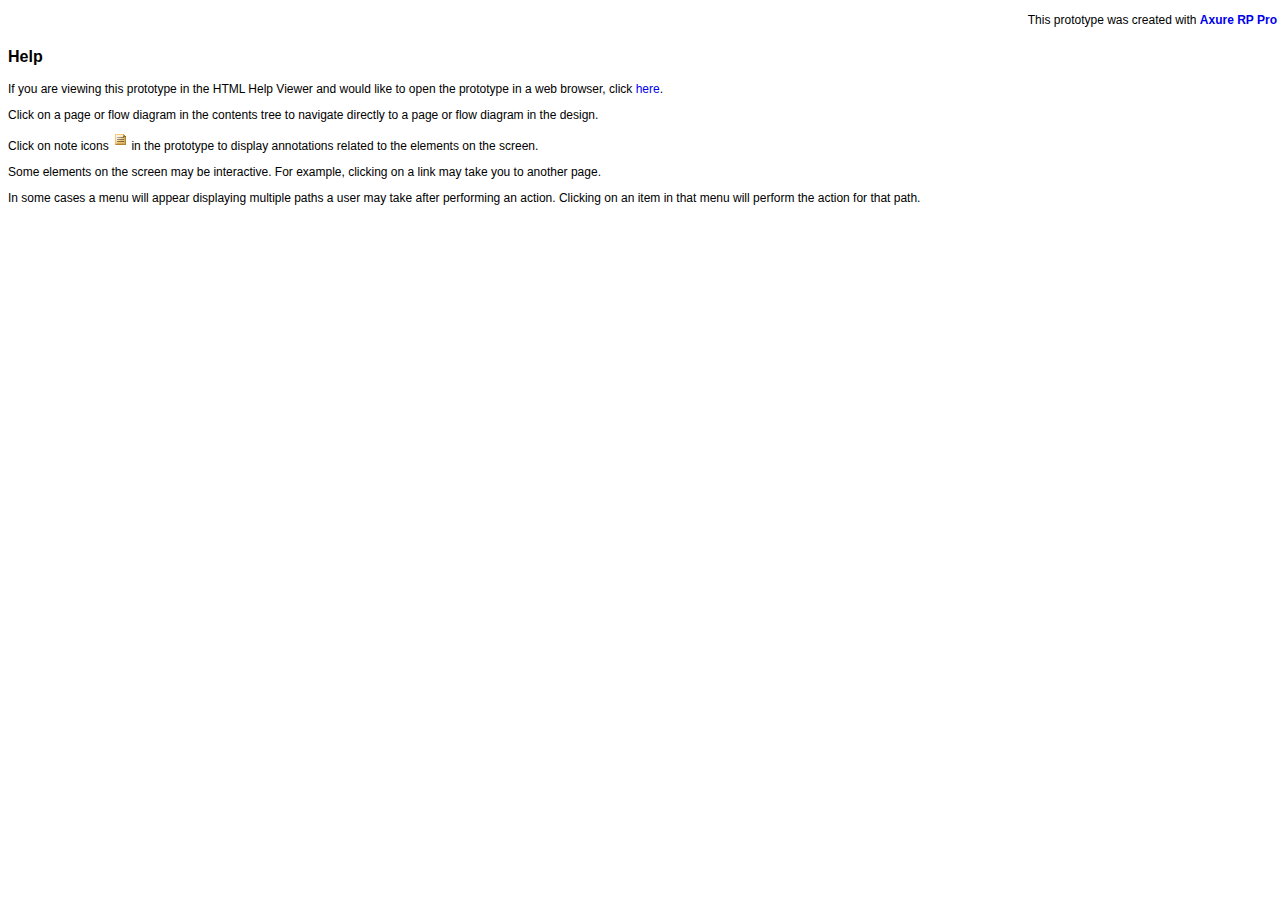
<file: maquette/chm_start.html>
<HTML>
<HEAD><meta http-equiv="content-type" content="text/html; charset=utf-8">
</HEAD>
<BODY style='font-family: arial; font-size: 12px;'>

<div style="padding:5px; width:100%; text-align:right">
This prototype was created with <a style="text-decoration:none;" href="http://www.axure.com" target=_blank><strong>Axure RP Pro</strong></a></div>
<p style='font-size: 16px;'><b>Help</b></p>
<p>If you are viewing this prototype in the HTML 
Help Viewer and would like to open the prototype in a web browser, click 
<a style="text-decoration:none;" href="start.html" target=_blank>here</a>.</p>
<p>Click on a page or flow diagram in the contents 
tree to navigate directly to a page or flow diagram in the design.</p>
<p>Click on note icons 
<img border="0" src="resources/css/images/note.gif" width="16" height="16"> in the prototype 
to display annotations related to the 
elements on the screen.</p>
<p>Some elements on the screen may be interactive. 
For example, clicking on a link may take you to another page.</p>
<p>In some cases a menu will appear displaying 
multiple paths a user may take after performing an action. Clicking on an item in that menu will perform the 
action for that path.</p>

</BODY>
</HTML>
</file>
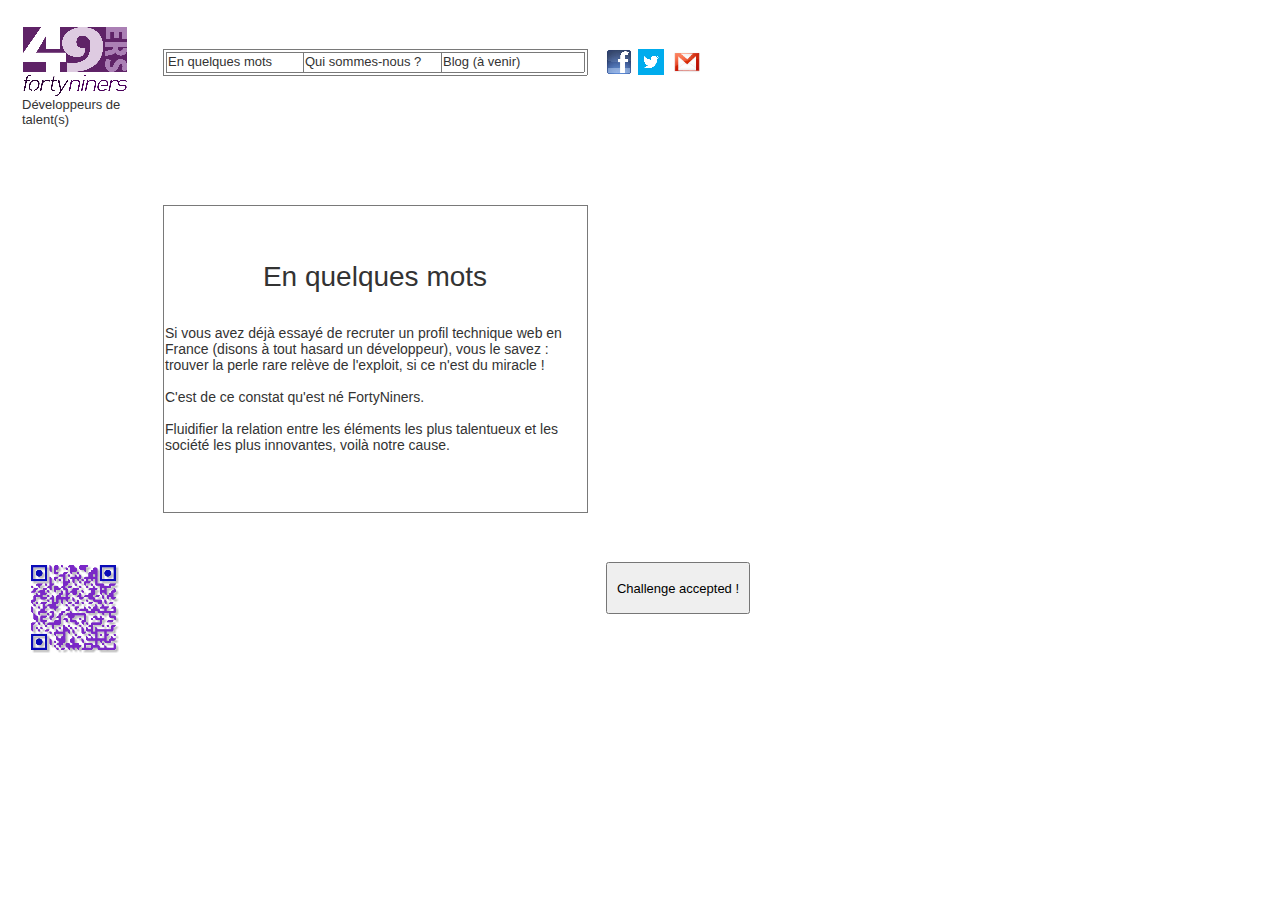
<file: maquette/En_quelques_mots.html>
﻿<html>
<head>
    <title>En quelques mots</title>
    <meta http-equiv="content-type" content="text/html; charset=utf-8"/>
    <meta http-equiv="imagetoolbar" content="no"/>
    <meta name="apple-mobile-web-app-capable" content="yes"/>
    <link href="resources/css/jquery-ui-themes.css" type="text/css" rel="stylesheet">
    <link href="resources/css/axure_rp_page.css" type="text/css" rel="stylesheet">
    <link href="En_quelques_mots_files/axurerp_pagespecificstyles.css" type="text/css" rel="stylesheet">
<!--[if IE 6]>
    <link href="En_quelques_mots_files/axurerp_pagespecificstyles_ie6.css" type="text/css" rel="stylesheet">
<![endif]-->
    <script src="data/sitemap.js"></script>
    <script src="resources/scripts/jquery-1.7.1.min.js"></script>
    <script src="resources/scripts/axutils.js"></script>
    <script src="resources/scripts/jquery-ui-1.8.10.custom.min.js"></script>
    <script src="resources/scripts/axurerp_beforepagescript.js"></script>
    <script src="resources/scripts/messagecenter.js"></script>
<script src='En_quelques_mots_files/data.js'></script>
</head>
<body>
<div id="main_container">

<div id="u0" class="u0_container"   >
<div id="u0_img" class="u0_normal detectCanvas"></div>
<div id="u1" class="u1" style="visibility:hidden;"  >
<div id="u1_rtf"></div>
</div>
</div>
<DIV id="u2container" style="position:absolute; left:163px; top:49px; width:424px; height:26px;; overflow:visible">

<DIV id="u2_menu" class="u2_menu  detectCanvas"></DIV>

<DIV id="u3" class="u3;" >

</DIV>

<DIV id="u3container" style="position:absolute; left:3px; top:3px; width:423px; height:25px; overflow:visible">

<div id="u4" class="u4_container"   >
<div id="u4_img" class="u4_normal detectCanvas"></div>
<div id="u5" class="u5"  >
<div id="u5_rtf"><p style="text-align:left;"><span style="font-family:Arial;font-size:13px;font-weight:normal;font-style:normal;text-decoration:none;color:#333333;">En quelques mots</span></p></div>
</div>
</div>
<div id="u6" class="u6_container"   >
<div id="u6_img" class="u6_normal detectCanvas"></div>
<div id="u7" class="u7"  >
<div id="u7_rtf"><p style="text-align:left;"><span style="font-family:Arial;font-size:13px;font-weight:normal;font-style:normal;text-decoration:none;color:#333333;"> Qui</span><span style="font-family:Arial;font-size:13px;font-weight:normal;font-style:normal;text-decoration:none;color:#333333;"> sommes-nous</span><span style="font-family:Arial;font-size:13px;font-weight:normal;font-style:normal;text-decoration:none;color:#333333;"> ?</span></p></div>
</div>
</div>
<div id="u8" class="u8_container"   >
<div id="u8_img" class="u8_normal detectCanvas"></div>
<div id="u9" class="u9"  >
<div id="u9_rtf"><p style="text-align:left;"><span style="font-family:Arial;font-size:13px;font-weight:normal;font-style:normal;text-decoration:none;color:#333333;"> Blog (à venir)</span></p></div>
</div>
</div>
</DIV>
</DIV>
<div id="u10" class="u10_container"   >
<div id="u10_img" class="u10_normal detectCanvas"></div>
<div id="u11" class="u11" style="visibility:hidden;"  >
<div id="u11_rtf"></div>
</div>
</div>
<div id="u12" class="u12_container"   >
<div id="u12_img" class="u12_normal detectCanvas"></div>
<div id="u13" class="u13" style="visibility:hidden;"  >
<div id="u13_rtf"></div>
</div>
</div>
<div id="u14" class="u14_container"   >
<div id="u14_img" >
<img src="En_quelques_mots_files/u14_normal.jpg"  class="raw_image"></div>
<div id="u15" class="u15" style="visibility:hidden;"  >
<div id="u15_rtf"></div>
</div>
</div>
<div id="u16" class="u16_container"   >
<div id="u16_img" class="u16_normal detectCanvas"></div>
<div id="u17" class="u17"  >
<div id="u17_rtf"><p style="text-align:center;"><span style="font-family:Arial;font-size:28px;font-weight:normal;font-style:normal;text-decoration:none;color:#333333;">En quelques mots</span></p><p style="text-align:left;"><span style="font-family:Arial;font-size:28px;font-weight:normal;font-style:normal;text-decoration:none;color:#333333;text-decoration:none;">&nbsp;</span></p><p style="text-align:left;"><span style="font-family:Arial;font-size:14px;font-weight:normal;font-style:normal;text-decoration:none;color:#333333;">Si vous avez déjà essayé de recruter un profil technique web en France (disons à tout hasard un développeur), vous le savez : trouver la perle rare relève de l'exploit, si ce n'est du miracle !</span></p><p style="text-align:left;"><span style="font-family:Arial;font-size:14px;font-weight:normal;font-style:normal;text-decoration:none;color:#333333;text-decoration:none;">&nbsp;</span></p><p style="text-align:left;"><span style="font-family:Arial;font-size:14px;font-weight:normal;font-style:normal;text-decoration:none;color:#333333;">C'est de ce constat qu'est né FortyNiners.</span></p><p style="text-align:left;"><span style="font-family:Arial;font-size:14px;font-weight:normal;font-style:normal;text-decoration:none;color:#333333;text-decoration:none;">&nbsp;</span></p><p style="text-align:left;"><span style="font-family:Arial;font-size:14px;font-weight:normal;font-style:normal;text-decoration:none;color:#333333;">Fluidifier la relation entre</span><span style="font-family:Arial;font-size:14px;font-weight:normal;font-style:normal;text-decoration:none;color:#333333;"> les </span><span style="font-family:Arial;font-size:14px;font-weight:normal;font-style:normal;text-decoration:none;color:#333333;">éléments</span><span style="font-family:Arial;font-size:14px;font-weight:normal;font-style:normal;text-decoration:none;color:#333333;"> les plus talentueux et les société les plus innovantes, voilà notre cause.</span><span style="font-family:Arial;font-size:14px;font-weight:normal;font-style:normal;text-decoration:none;color:#333333;">&nbsp;</span></p></div>
</div>
</div>
<div id="u18" class="u18_container"   >
<div id="u18_img" >
<img src="En_quelques_mots_files/u14_normal.jpg"  class="raw_image"></div>
<div id="u19" class="u19" style="visibility:hidden;"  >
<div id="u19_rtf"></div>
</div>
</div>
<INPUT id="u20" type="submit" class="u20" value="Challenge accepted !"   >

<div id="u21" class="u21_container"   >
<div id="u21_img" class="u21_normal detectCanvas"></div>
<div id="u22" class="u22" style="visibility:hidden;"  >
<div id="u22_rtf"></div>
</div>
</div>
<div id="u23" class="u23_container"   >
<div id="u23_img" class="u23_normal detectCanvas"></div>
<div id="u24" class="u24" style="visibility:hidden;"  >
<div id="u24_rtf"></div>
</div>
</div>
<div id="u25" class="u25_container"   >
<div id="u25_img" class="u25_normal detectCanvas"></div>
<div id="u26" class="u26" style="visibility:hidden;"  >
<div id="u26_rtf"></div>
</div>
</div>
<div id="u27" class="u27"  >
<div id="u27_rtf"><p style="text-align:left;"><span style="font-family:Arial;font-size:13px;font-weight:normal;font-style:normal;text-decoration:none;color:#333333;">Développeurs de talent(s)</span></p></div>
</div>
</div>
<div class="preload"><img src="En_quelques_mots_files/u0_normal.png" width="1" height="1"/><img src="En_quelques_mots_files/u2_menu.png" width="1" height="1"/><img src="En_quelques_mots_files/u4_normal.png" width="1" height="1"/><img src="En_quelques_mots_files/u6_normal.png" width="1" height="1"/><img src="En_quelques_mots_files/u8_normal.png" width="1" height="1"/><img src="En_quelques_mots_files/u10_normal.png" width="1" height="1"/><img src="En_quelques_mots_files/u12_normal.png" width="1" height="1"/><img src="En_quelques_mots_files/u14_normal.jpg" width="1" height="1"/><img src="En_quelques_mots_files/u16_normal.png" width="1" height="1"/><img src="En_quelques_mots_files/u25_normal.png" width="1" height="1"/></div>
</body>
<script src="resources/scripts/axurerp_pagescript.js"></script>
<script src="En_quelques_mots_files/axurerp_pagespecificscript.js" charset="utf-8"></script>
</file>
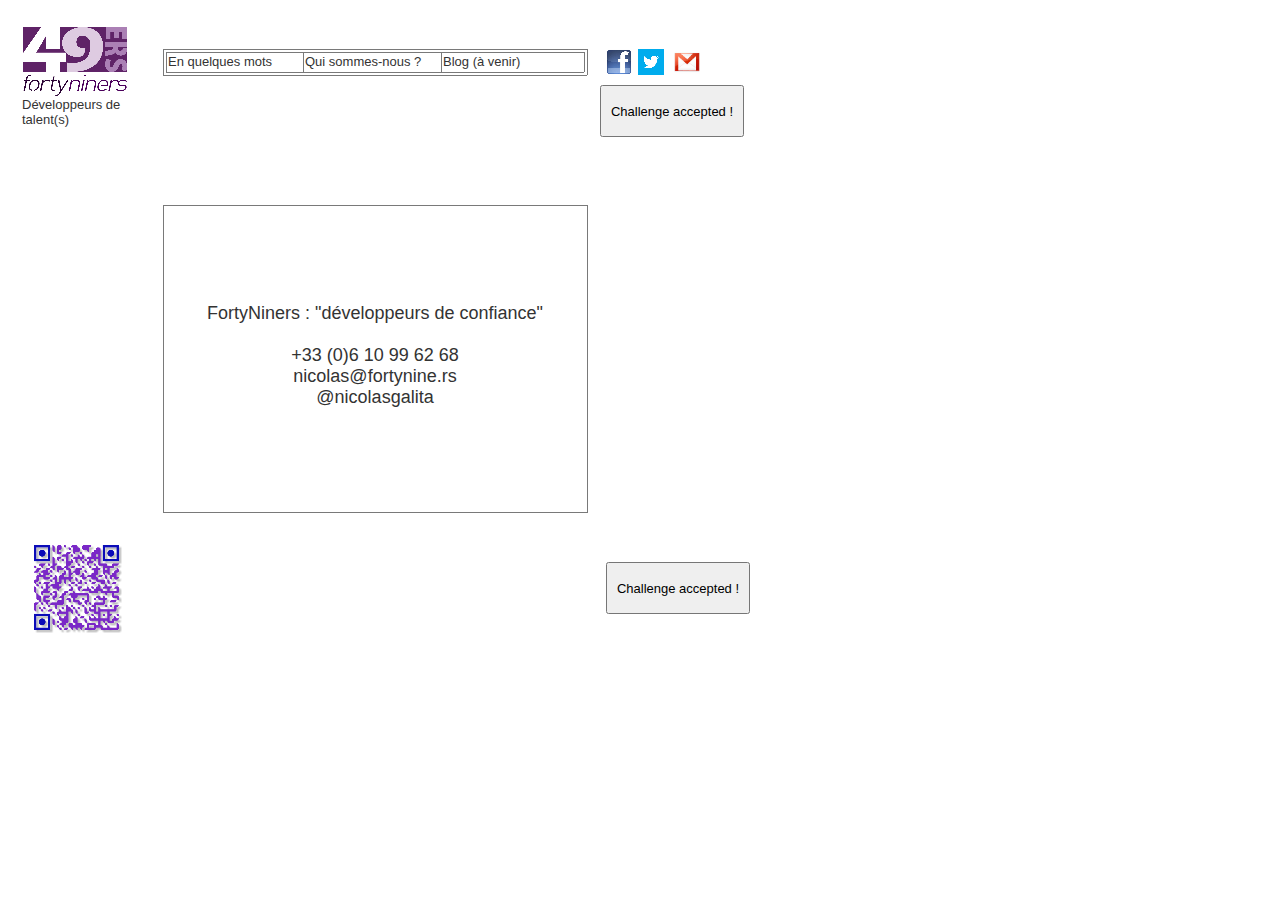
<file: maquette/Home.html>
﻿<html>
<head>
    <title>Home</title>
    <meta http-equiv="content-type" content="text/html; charset=utf-8"/>
    <meta http-equiv="imagetoolbar" content="no"/>
    <meta name="apple-mobile-web-app-capable" content="yes"/>
    <link href="resources/css/jquery-ui-themes.css" type="text/css" rel="stylesheet">
    <link href="resources/css/axure_rp_page.css" type="text/css" rel="stylesheet">
    <link href="Home_files/axurerp_pagespecificstyles.css" type="text/css" rel="stylesheet">
<!--[if IE 6]>
    <link href="Home_files/axurerp_pagespecificstyles_ie6.css" type="text/css" rel="stylesheet">
<![endif]-->
    <script src="data/sitemap.js"></script>
    <script src="resources/scripts/jquery-1.7.1.min.js"></script>
    <script src="resources/scripts/axutils.js"></script>
    <script src="resources/scripts/jquery-ui-1.8.10.custom.min.js"></script>
    <script src="resources/scripts/axurerp_beforepagescript.js"></script>
    <script src="resources/scripts/messagecenter.js"></script>
<script src='Home_files/data.js'></script>
</head>
<body>
<div id="main_container">

<div id="u0" class="u0_container"   >
<div id="u0_img" class="u0_normal detectCanvas"></div>
<div id="u1" class="u1" style="visibility:hidden;"  >
<div id="u1_rtf"></div>
</div>
</div>
<div id="u2" class="u2"  >
<div id="u2_rtf"><p style="text-align:left;"><span style="font-family:Arial;font-size:13px;font-weight:normal;font-style:normal;text-decoration:none;color:#333333;">Développeurs de talent(s)</span></p></div>
</div>
<div id="u3" class="u3_container"   >
<div id="u3_img" class="u3_normal detectCanvas"></div>
<div id="u4" class="u4" style="visibility:hidden;"  >
<div id="u4_rtf"></div>
</div>
</div>
<DIV id="u5container" style="position:absolute; left:163px; top:49px; width:424px; height:26px;; overflow:visible">

<DIV id="u5_menu" class="u5_menu  detectCanvas"></DIV>

<DIV id="u6" class="u6;" >

</DIV>

<DIV id="u6container" style="position:absolute; left:3px; top:3px; width:423px; height:25px; overflow:visible">

<div id="u7" class="u7_container"   >
<div id="u7_img" class="u7_normal detectCanvas"></div>
<div id="u8" class="u8"  >
<div id="u8_rtf"><p style="text-align:left;"><span style="font-family:Arial;font-size:13px;font-weight:normal;font-style:normal;text-decoration:none;color:#333333;">En quelques mots</span></p></div>
</div>
</div>
<div id="u9" class="u9_container"   >
<div id="u9_img" class="u9_normal detectCanvas"></div>
<div id="u10" class="u10"  >
<div id="u10_rtf"><p style="text-align:left;"><span style="font-family:Arial;font-size:13px;font-weight:normal;font-style:normal;text-decoration:none;color:#333333;"> Qui</span><span style="font-family:Arial;font-size:13px;font-weight:normal;font-style:normal;text-decoration:none;color:#333333;"> sommes-nous</span><span style="font-family:Arial;font-size:13px;font-weight:normal;font-style:normal;text-decoration:none;color:#333333;"> ?</span></p></div>
</div>
</div>
<div id="u11" class="u11_container"   >
<div id="u11_img" class="u11_normal detectCanvas"></div>
<div id="u12" class="u12"  >
<div id="u12_rtf"><p style="text-align:left;"><span style="font-family:Arial;font-size:13px;font-weight:normal;font-style:normal;text-decoration:none;color:#333333;"> Blog (à venir)</span></p></div>
</div>
</div>
</DIV>
</DIV>
<div id="u13" class="u13_container"   >
<div id="u13_img" class="u13_normal detectCanvas"></div>
<div id="u14" class="u14" style="visibility:hidden;"  >
<div id="u14_rtf"></div>
</div>
</div>
<div id="u15" class="u15_container"   >
<div id="u15_img" class="u15_normal detectCanvas"></div>
<div id="u16" class="u16" style="visibility:hidden;"  >
<div id="u16_rtf"></div>
</div>
</div>
<div id="u17" class="u17_container"   >
<div id="u17_img" >
<img src="Home_files/u17_normal.jpg"  class="raw_image"></div>
<div id="u18" class="u18" style="visibility:hidden;"  >
<div id="u18_rtf"></div>
</div>
</div>
<div id="u19" class="u19_container"   >
<div id="u19_img" class="u19_normal detectCanvas"></div>
<div id="u20" class="u20"  >
<div id="u20_rtf"><p style="text-align:center;"><span style="font-family:Arial;font-size:18px;font-weight:normal;font-style:normal;text-decoration:none;color:#333333;">FortyNiners</span><span style="font-family:Arial;font-size:18px;font-weight:normal;font-style:normal;text-decoration:none;color:#333333;"> : &quot;développeurs de confiance&quot;</span></p><p style="text-align:center;"><span style="font-family:Arial;font-size:18px;font-weight:normal;font-style:normal;text-decoration:none;color:#333333;text-decoration:none;">&nbsp;</span></p><p style="text-align:center;"><span style="font-family:Arial;font-size:18px;font-weight:normal;font-style:normal;text-decoration:none;color:#333333;">+33 (0)6 10 99 62 68</span></p><p style="text-align:center;"><span style="font-family:Arial;font-size:18px;font-weight:normal;font-style:normal;text-decoration:none;color:#333333;">nicolas@fortynine.rs</span></p><p style="text-align:center;"><span style="font-family:Arial;font-size:18px;font-weight:normal;font-style:normal;text-decoration:none;color:#333333;">@nicolasgalita</span></p></div>
</div>
</div>
<INPUT id="u21" type="submit" class="u21" value="Challenge accepted !"   >

<div id="u22" class="u22_container"   >
<div id="u22_img" class="u22_normal detectCanvas"></div>
<div id="u23" class="u23" style="visibility:hidden;"  >
<div id="u23_rtf"></div>
</div>
</div>
<div id="u24" class="u24_container"   >
<div id="u24_img" class="u24_normal detectCanvas"></div>
<div id="u25" class="u25" style="visibility:hidden;"  >
<div id="u25_rtf"></div>
</div>
</div>
<INPUT id="u26" type="submit" class="u26" value="Challenge accepted !"   >

<div id="u27" class="u27_container"   >
<div id="u27_img" class="u27_normal detectCanvas"></div>
<div id="u28" class="u28" style="visibility:hidden;"  >
<div id="u28_rtf"></div>
</div>
</div>
<div id="u29" class="u29_container"   >
<div id="u29_img" class="u29_normal detectCanvas"></div>
<div id="u30" class="u30" style="visibility:hidden;"  >
<div id="u30_rtf"></div>
</div>
</div>
</div>
<div class="preload"><img src="Home_files/u0_normal.png" width="1" height="1"/><img src="Home_files/u3_normal.png" width="1" height="1"/><img src="Home_files/u5_menu.png" width="1" height="1"/><img src="Home_files/u7_normal.png" width="1" height="1"/><img src="Home_files/u9_normal.png" width="1" height="1"/><img src="Home_files/u11_normal.png" width="1" height="1"/><img src="Home_files/u13_normal.png" width="1" height="1"/><img src="Home_files/u15_normal.png" width="1" height="1"/><img src="Home_files/u17_normal.jpg" width="1" height="1"/><img src="Home_files/u19_normal.png" width="1" height="1"/></div>
</body>
<script src="resources/scripts/axurerp_pagescript.js"></script>
<script src="Home_files/axurerp_pagespecificscript.js" charset="utf-8"></script>
</file>
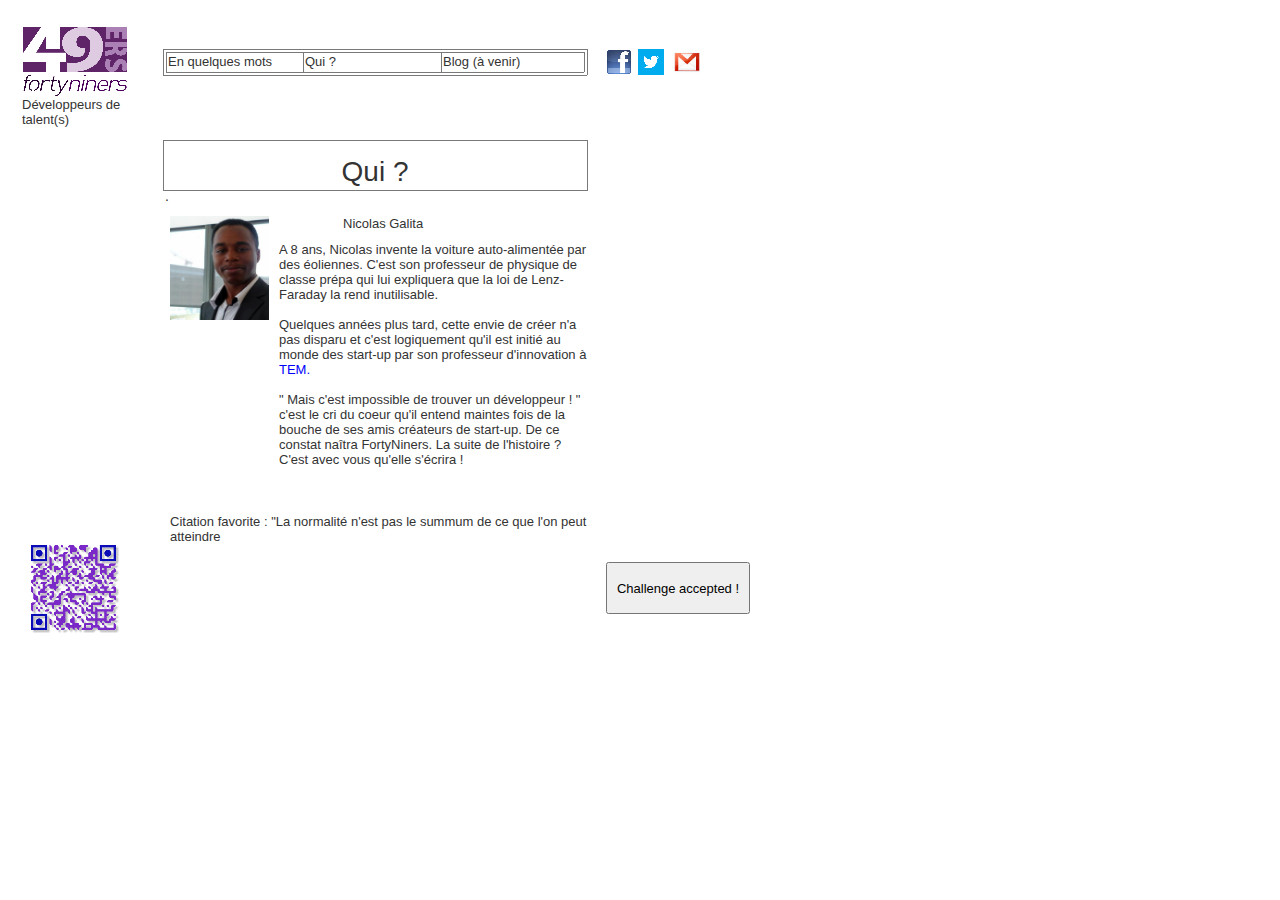
<file: maquette/Qui__.html>
﻿<html>
<head>
    <title>Qui ?</title>
    <meta http-equiv="content-type" content="text/html; charset=utf-8"/>
    <meta http-equiv="imagetoolbar" content="no"/>
    <meta name="apple-mobile-web-app-capable" content="yes"/>
    <link href="resources/css/jquery-ui-themes.css" type="text/css" rel="stylesheet">
    <link href="resources/css/axure_rp_page.css" type="text/css" rel="stylesheet">
    <link href="Qui___files/axurerp_pagespecificstyles.css" type="text/css" rel="stylesheet">
<!--[if IE 6]>
    <link href="Qui___files/axurerp_pagespecificstyles_ie6.css" type="text/css" rel="stylesheet">
<![endif]-->
    <script src="data/sitemap.js"></script>
    <script src="resources/scripts/jquery-1.7.1.min.js"></script>
    <script src="resources/scripts/axutils.js"></script>
    <script src="resources/scripts/jquery-ui-1.8.10.custom.min.js"></script>
    <script src="resources/scripts/axurerp_beforepagescript.js"></script>
    <script src="resources/scripts/messagecenter.js"></script>
<script src='Qui___files/data.js'></script>
</head>
<body>
<div id="main_container">

<div id="u0" class="u0_container"   >
<div id="u0_img" class="u0_normal detectCanvas"></div>
<div id="u1" class="u1" style="visibility:hidden;"  >
<div id="u1_rtf"></div>
</div>
</div>
<DIV id="u2container" style="position:absolute; left:163px; top:49px; width:424px; height:26px;; overflow:visible">

<DIV id="u2_menu" class="u2_menu  detectCanvas"></DIV>

<DIV id="u3" class="u3;" >

</DIV>

<DIV id="u3container" style="position:absolute; left:3px; top:3px; width:423px; height:25px; overflow:visible">

<div id="u4" class="u4_container"   >
<div id="u4_img" class="u4_normal detectCanvas"></div>
<div id="u5" class="u5"  >
<div id="u5_rtf"><p style="text-align:left;"><span style="font-family:Arial;font-size:13px;font-weight:normal;font-style:normal;text-decoration:none;color:#333333;">En quelques mots</span></p></div>
</div>
</div>
<div id="u6" class="u6_container"   >
<div id="u6_img" class="u6_normal detectCanvas"></div>
<div id="u7" class="u7"  >
<div id="u7_rtf"><p style="text-align:left;"><span style="font-family:Arial;font-size:13px;font-weight:normal;font-style:normal;text-decoration:none;color:#333333;"> Qui</span><span style="font-family:Arial;font-size:13px;font-weight:normal;font-style:normal;text-decoration:none;color:#333333;">&nbsp;</span><span style="font-family:Arial;font-size:13px;font-weight:normal;font-style:normal;text-decoration:none;color:#333333;">?</span></p></div>
</div>
</div>
<div id="u8" class="u8_container"   >
<div id="u8_img" class="u8_normal detectCanvas"></div>
<div id="u9" class="u9"  >
<div id="u9_rtf"><p style="text-align:left;"><span style="font-family:Arial;font-size:13px;font-weight:normal;font-style:normal;text-decoration:none;color:#333333;"> Blog (à venir)</span></p></div>
</div>
</div>
</DIV>
</DIV>
<div id="u10" class="u10_container"   >
<div id="u10_img" class="u10_normal detectCanvas"></div>
<div id="u11" class="u11" style="visibility:hidden;"  >
<div id="u11_rtf"></div>
</div>
</div>
<div id="u12" class="u12_container"   >
<div id="u12_img" class="u12_normal detectCanvas"></div>
<div id="u13" class="u13" style="visibility:hidden;"  >
<div id="u13_rtf"></div>
</div>
</div>
<div id="u14" class="u14_container"   >
<div id="u14_img" >
<img src="Qui___files/u14_normal.jpg"  class="raw_image"></div>
<div id="u15" class="u15" style="visibility:hidden;"  >
<div id="u15_rtf"></div>
</div>
</div>
<div id="u16" class="u16_container"   >
<div id="u16_img" class="u16_normal detectCanvas"></div>
<div id="u17" class="u17"  >
<div id="u17_rtf"><p style="text-align:center;"><span style="font-family:Arial;font-size:28px;font-weight:normal;font-style:normal;text-decoration:none;color:#333333;text-decoration:none;">&nbsp;</span></p><p style="text-align:center;"><span style="font-family:Arial;font-size:28px;font-weight:normal;font-style:normal;text-decoration:none;color:#333333;">Qui ?</span></p><p style="text-align:left;"><span style="font-family:Arial;font-size:14px;font-weight:normal;font-style:normal;text-decoration:none;color:#333333;">.</span><span style="font-family:Arial;font-size:14px;font-weight:normal;font-style:normal;text-decoration:none;color:#333333;">&nbsp;</span></p></div>
</div>
</div>
<div id="u18" class="u18_container"   >
<div id="u18_img" >
<img src="Qui___files/u18_normal.jpg"  class="raw_image"></div>
<div id="u19" class="u19" style="visibility:hidden;"  >
<div id="u19_rtf"></div>
</div>
</div>
<div id="u20" class="u20"  >
<div id="u20_rtf"><p style="text-align:left;"><span style="font-family:Arial;font-size:13px;font-weight:normal;font-style:normal;text-decoration:none;color:#333333;">N</span><span style="font-family:Arial;font-size:13px;font-weight:normal;font-style:normal;text-decoration:none;color:#333333;">icolas Galita</span></p></div>
</div>
<div id="u21" class="u21"  >
<div id="u21_rtf"><p style="text-align:left;"><span style="font-family:Arial;font-size:13px;font-weight:normal;font-style:normal;text-decoration:none;color:#333333;">A 8 ans, Nicolas invente la voiture auto-alimentée par des éoliennes. C'est son professeur de physique de classe prépa qui lui expliquera que la loi de L</span><span style="font-family:Arial;font-size:13px;font-weight:normal;font-style:normal;text-decoration:none;color:#333333;">enz-Faraday</span><span style="font-family:Arial;font-size:13px;font-weight:normal;font-style:normal;text-decoration:none;color:#333333;"> la rend inutilisable.</span></p><p style="text-align:left;"><span style="font-family:Arial;font-size:13px;font-weight:normal;font-style:normal;text-decoration:none;color:#333333;text-decoration:none;">&nbsp;</span></p><p style="text-align:left;"><span style="font-family:Arial;font-size:13px;font-weight:normal;font-style:normal;text-decoration:none;color:#333333;">Quelques années plus tard, cette envie de créer n'a pas disparu et c'est logiquement qu'il est initié au monde des start-up par son professeur d'innovation à </span><a id="u22" ><span style="font-family:Arial;font-size:13px;font-weight:normal;font-style:normal;text-decoration:none;color:#0000FF;">TEM.</span></a><span style="font-family:Arial;font-size:13px;font-weight:normal;font-style:normal;text-decoration:none;color:#333333;"></span></p><p style="text-align:left;"><span style="font-family:Arial;font-size:13px;font-weight:normal;font-style:normal;text-decoration:none;color:#333333;text-decoration:none;">&nbsp;</span></p><p style="text-align:left;"><span style="font-family:Arial;font-size:13px;font-weight:normal;font-style:normal;text-decoration:none;color:#333333;">&quot; Mais c'est impossible de trouver un développeur ! &quot; c'est le cri du coeur qu'il entend maintes fois de la bouche de ses amis créateurs de start-up. De ce constat naîtra FortyNiners.</span><span style="font-family:Arial;font-size:13px;font-weight:normal;font-style:normal;text-decoration:none;color:#333333;"> La suite de l'histoire ?C'est avec vous qu'elle s'écrira !</span></p><p style="text-align:left;"><span style="font-family:Arial;font-size:13px;font-weight:normal;font-style:normal;text-decoration:none;color:#333333;text-decoration:none;">&nbsp;</span></p></div>
</div>
<div id="u23" class="u23"  >
<div id="u23_rtf"><p style="text-align:left;"><span style="font-family:Arial;font-size:13px;font-weight:normal;font-style:normal;text-decoration:none;color:#333333;">C</span><span style="font-family:Arial;font-size:13px;font-weight:normal;font-style:normal;text-decoration:none;color:#333333;">itation favorite : &quot;La normalité n'est pas le summum de ce que l'on peut atteindre</span></p></div>
</div>
<div id="u24" class="u24_container"   >
<div id="u24_img" >
<img src="Qui___files/u14_normal.jpg"  class="raw_image"></div>
<div id="u25" class="u25" style="visibility:hidden;"  >
<div id="u25_rtf"></div>
</div>
</div>
<div id="u26" class="u26_container"   >
<div id="u26_img" class="u26_normal detectCanvas"></div>
<div id="u27" class="u27" style="visibility:hidden;"  >
<div id="u27_rtf"></div>
</div>
</div>
<div id="u28" class="u28_container"   >
<div id="u28_img" class="u28_normal detectCanvas"></div>
<div id="u29" class="u29" style="visibility:hidden;"  >
<div id="u29_rtf"></div>
</div>
</div>
<INPUT id="u30" type="submit" class="u30" value="Challenge accepted !"   >

<div id="u31" class="u31_container"   >
<div id="u31_img" class="u31_normal detectCanvas"></div>
<div id="u32" class="u32" style="visibility:hidden;"  >
<div id="u32_rtf"></div>
</div>
</div>
<div id="u33" class="u33"  >
<div id="u33_rtf"><p style="text-align:left;"><span style="font-family:Arial;font-size:13px;font-weight:normal;font-style:normal;text-decoration:none;color:#333333;">Développeurs de talent(s)</span></p></div>
</div>
</div>
<div class="preload"><img src="Qui___files/u0_normal.png" width="1" height="1"/><img src="Qui___files/u2_menu.png" width="1" height="1"/><img src="Qui___files/u4_normal.png" width="1" height="1"/><img src="Qui___files/u6_normal.png" width="1" height="1"/><img src="Qui___files/u8_normal.png" width="1" height="1"/><img src="Qui___files/u10_normal.png" width="1" height="1"/><img src="Qui___files/u12_normal.png" width="1" height="1"/><img src="Qui___files/u14_normal.jpg" width="1" height="1"/><img src="Qui___files/u16_normal.png" width="1" height="1"/><img src="Qui___files/u18_normal.jpg" width="1" height="1"/><img src="Qui___files/u31_normal.png" width="1" height="1"/></div>
</body>
<script src="resources/scripts/axurerp_pagescript.js"></script>
<script src="Qui___files/axurerp_pagespecificscript.js" charset="utf-8"></script>
</file>
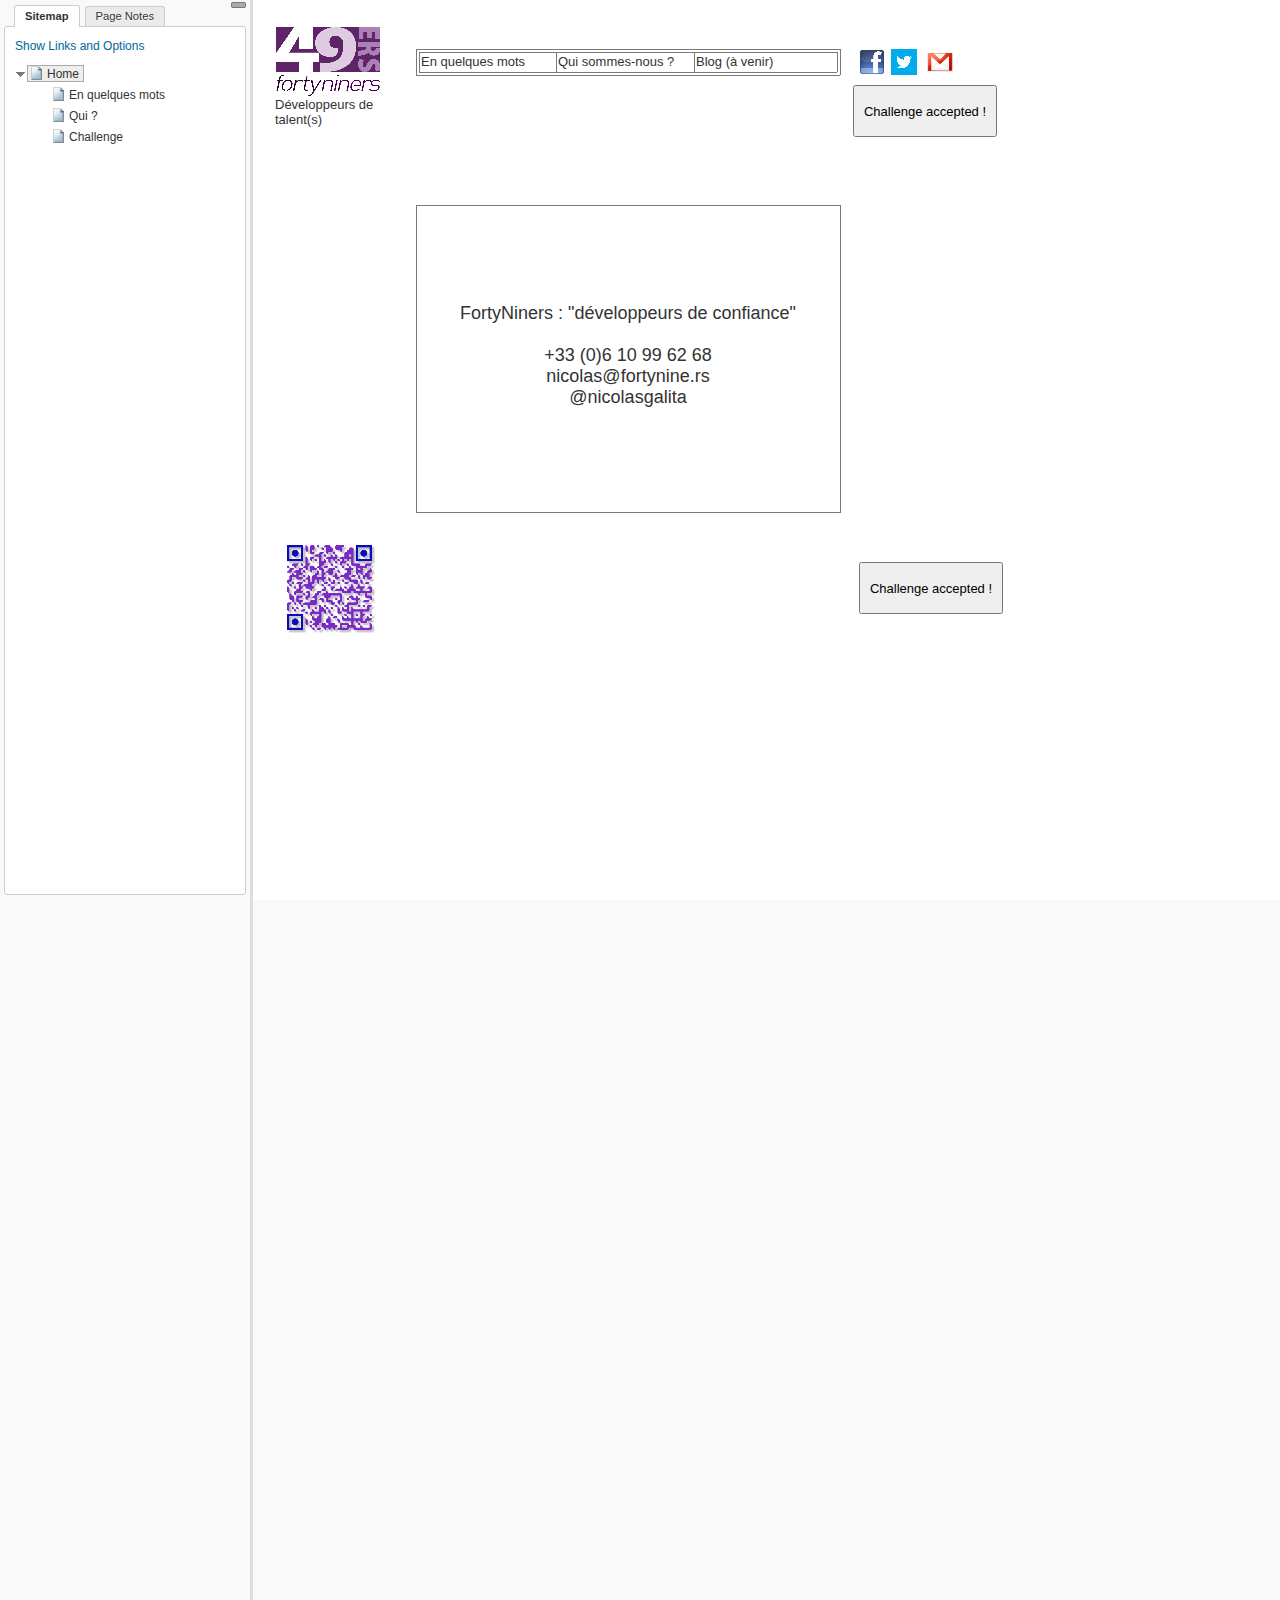
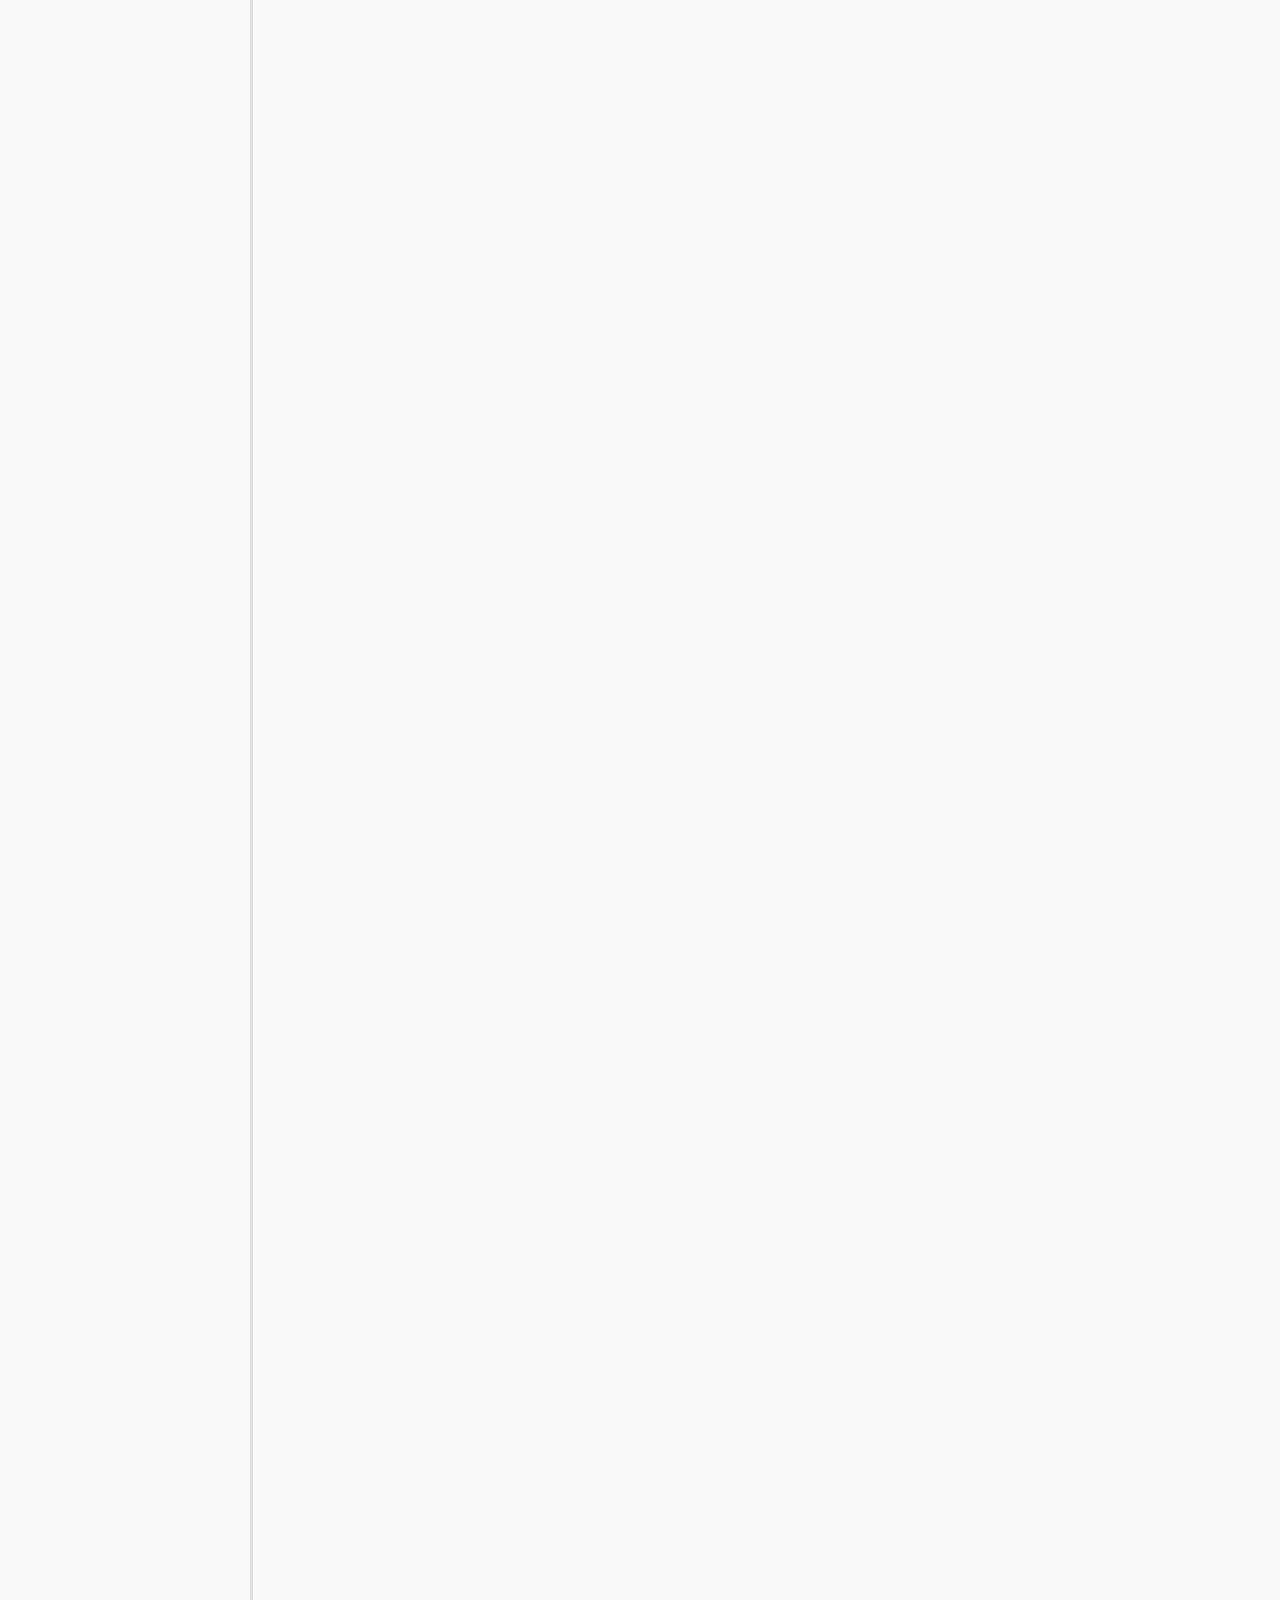
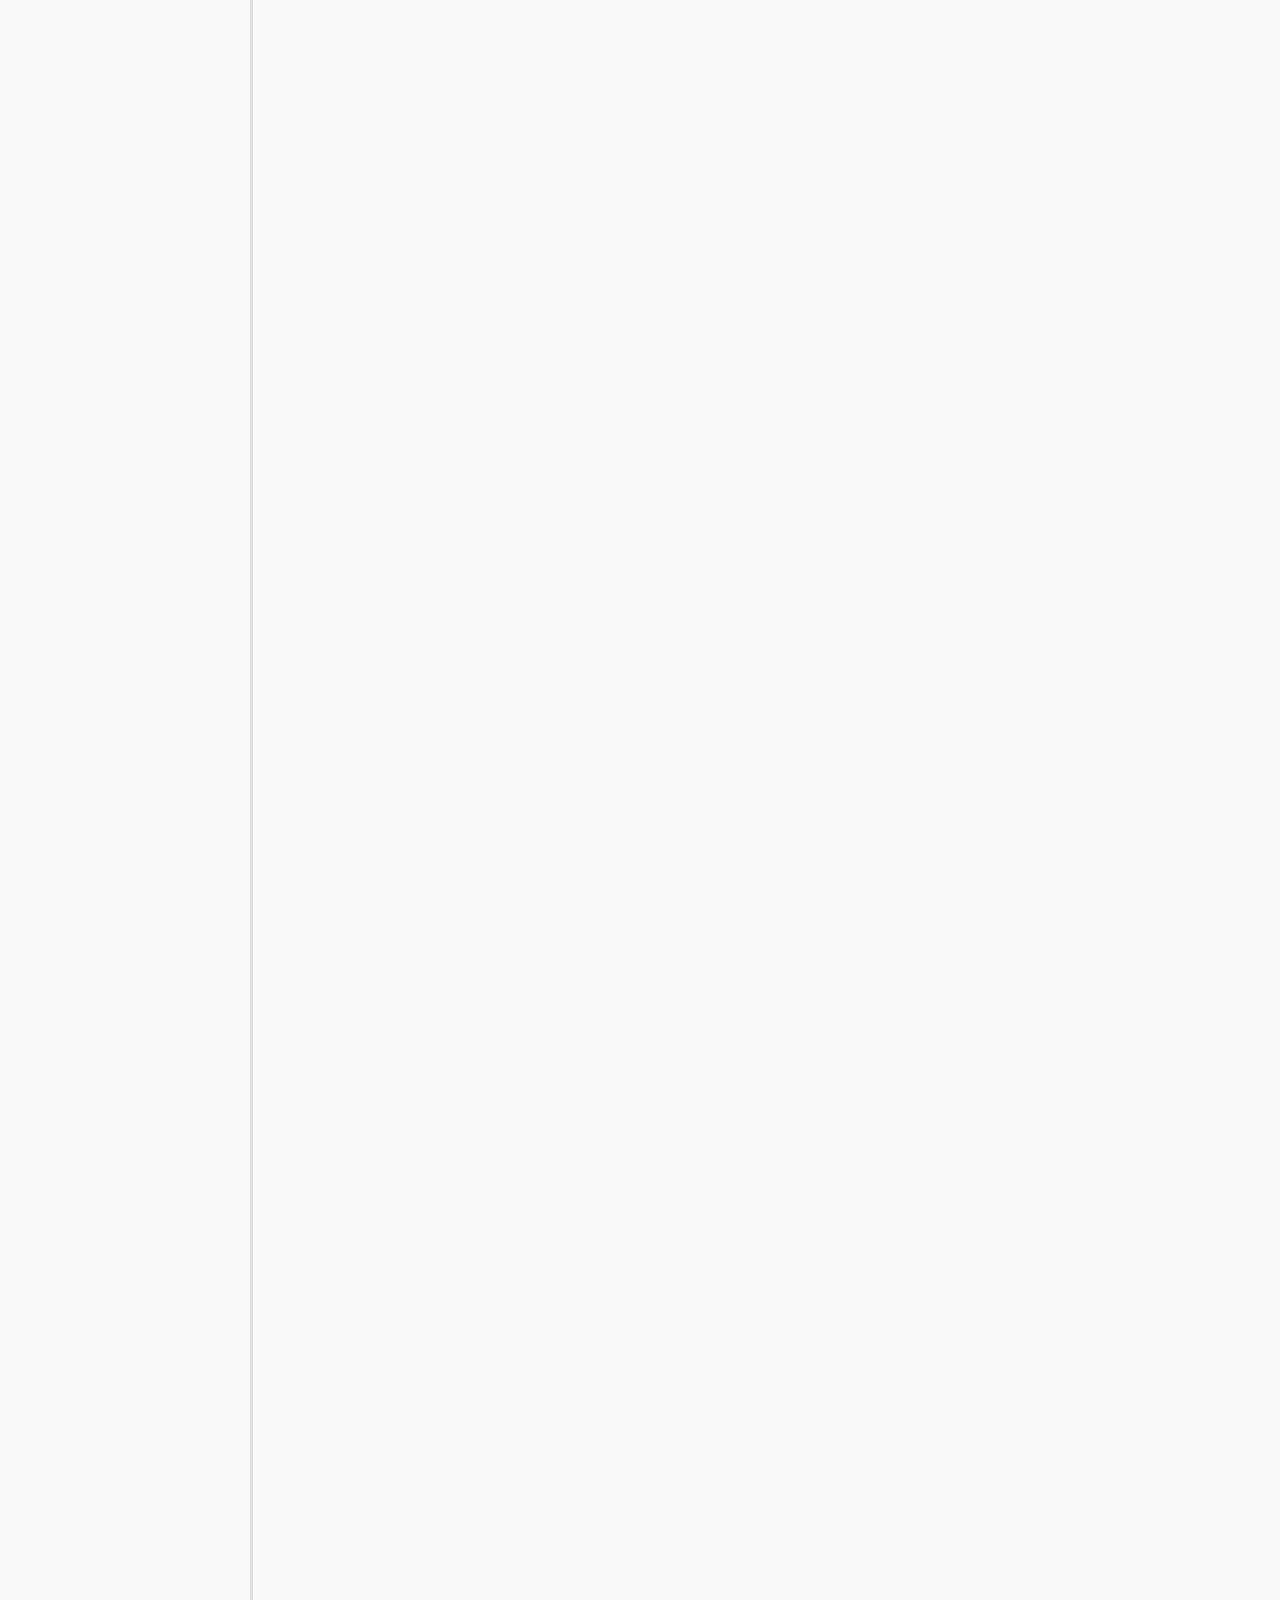
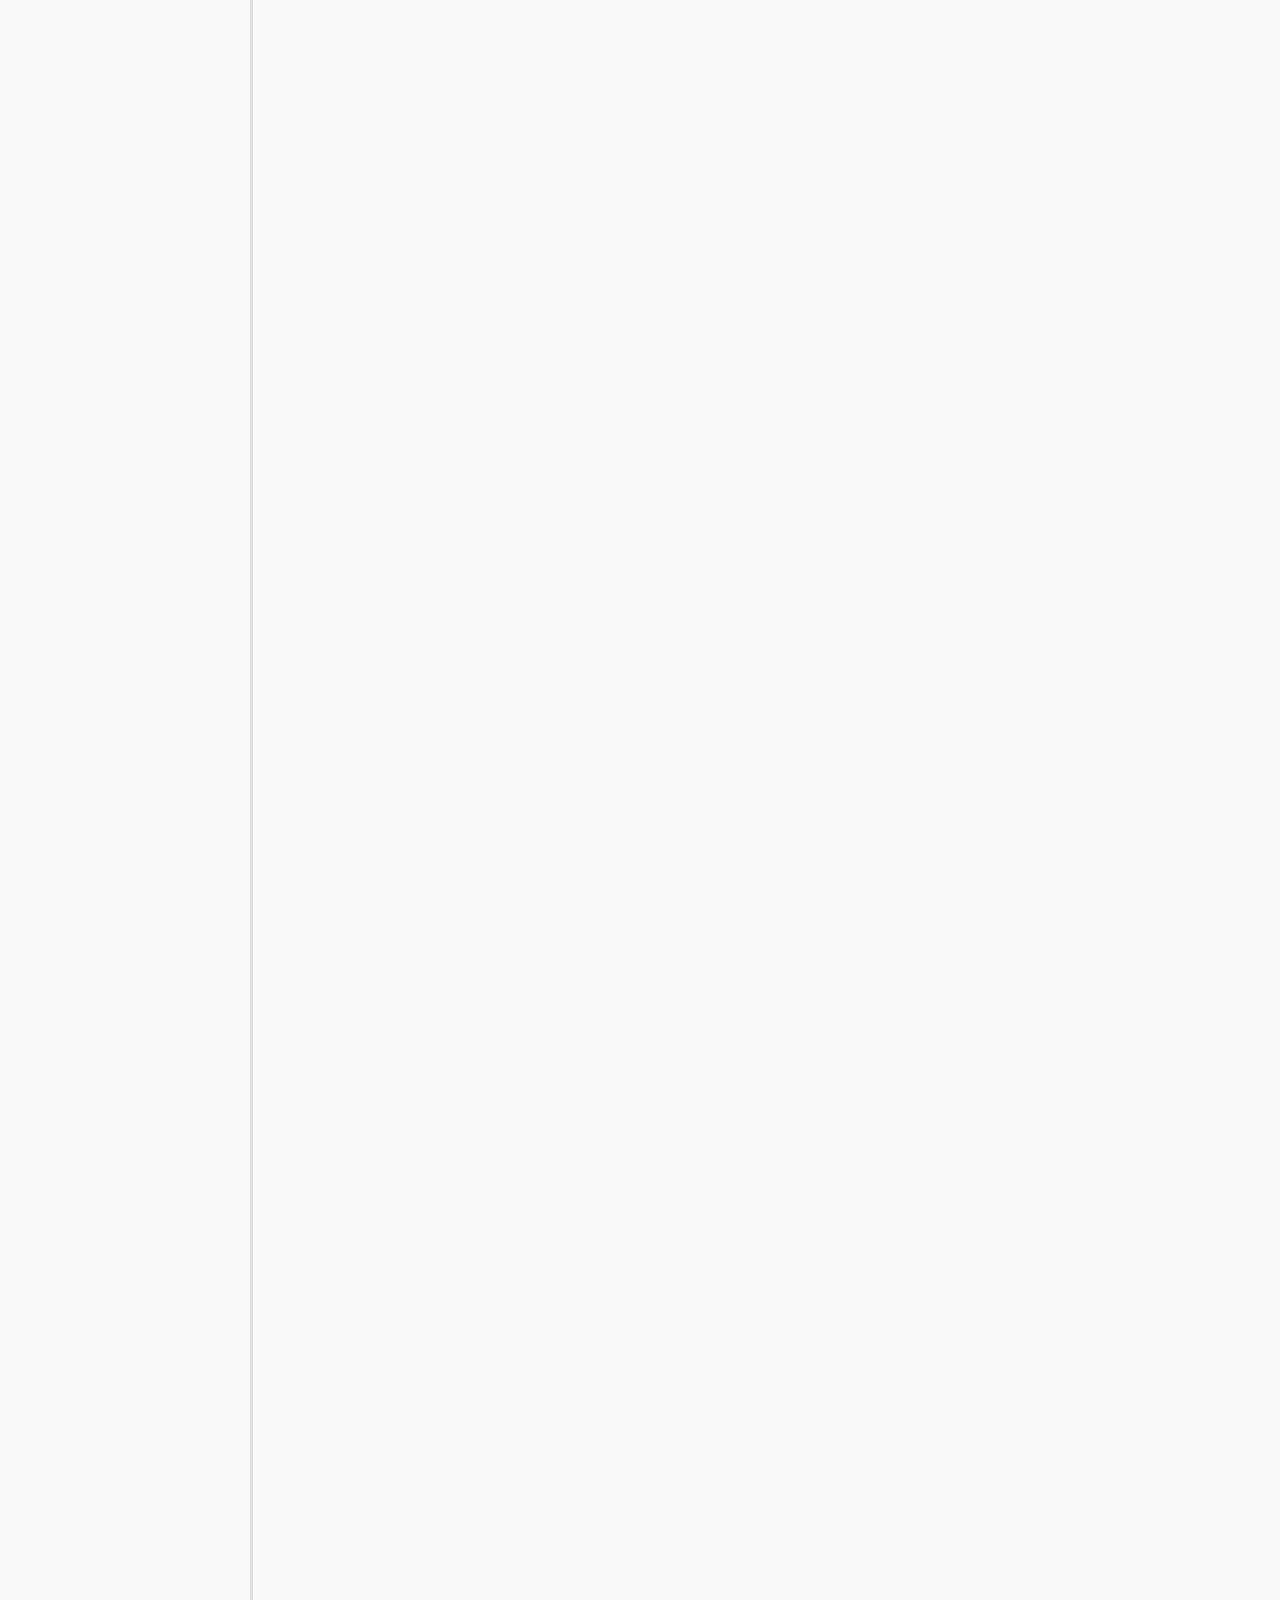
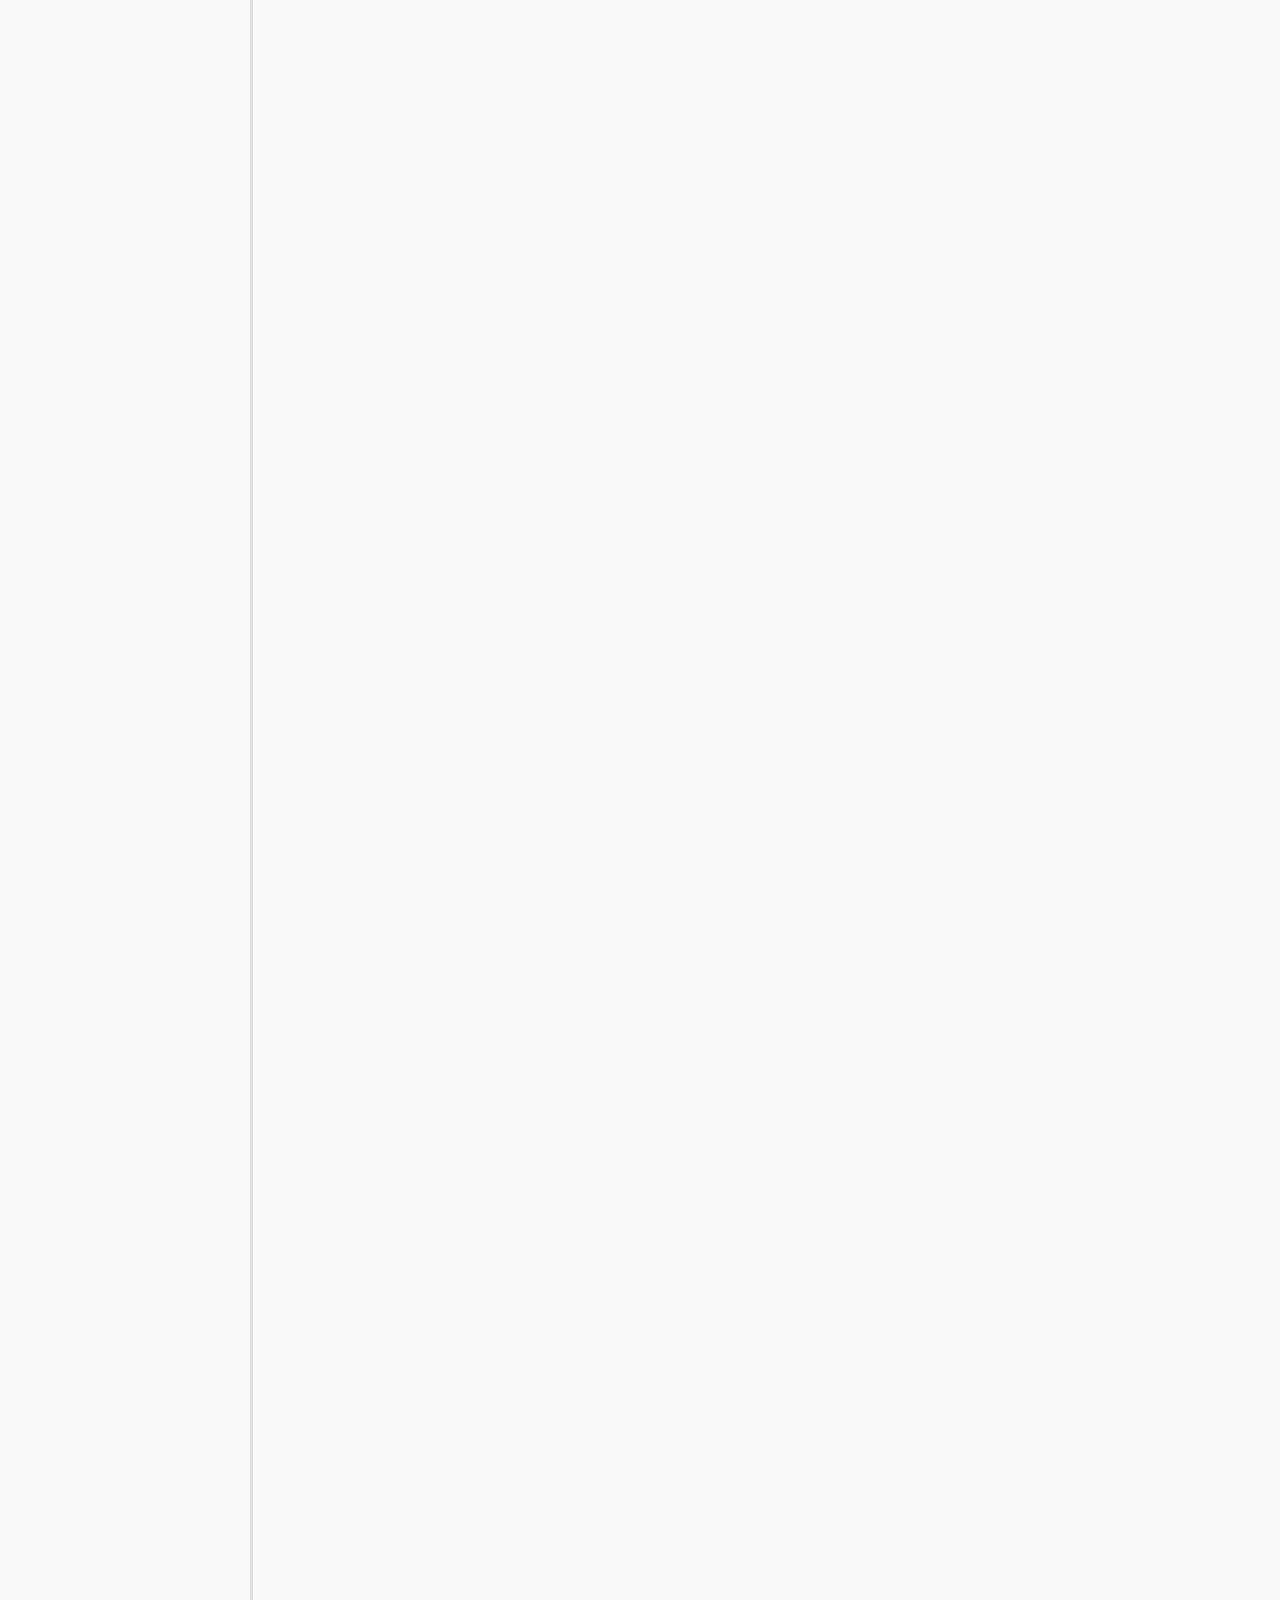
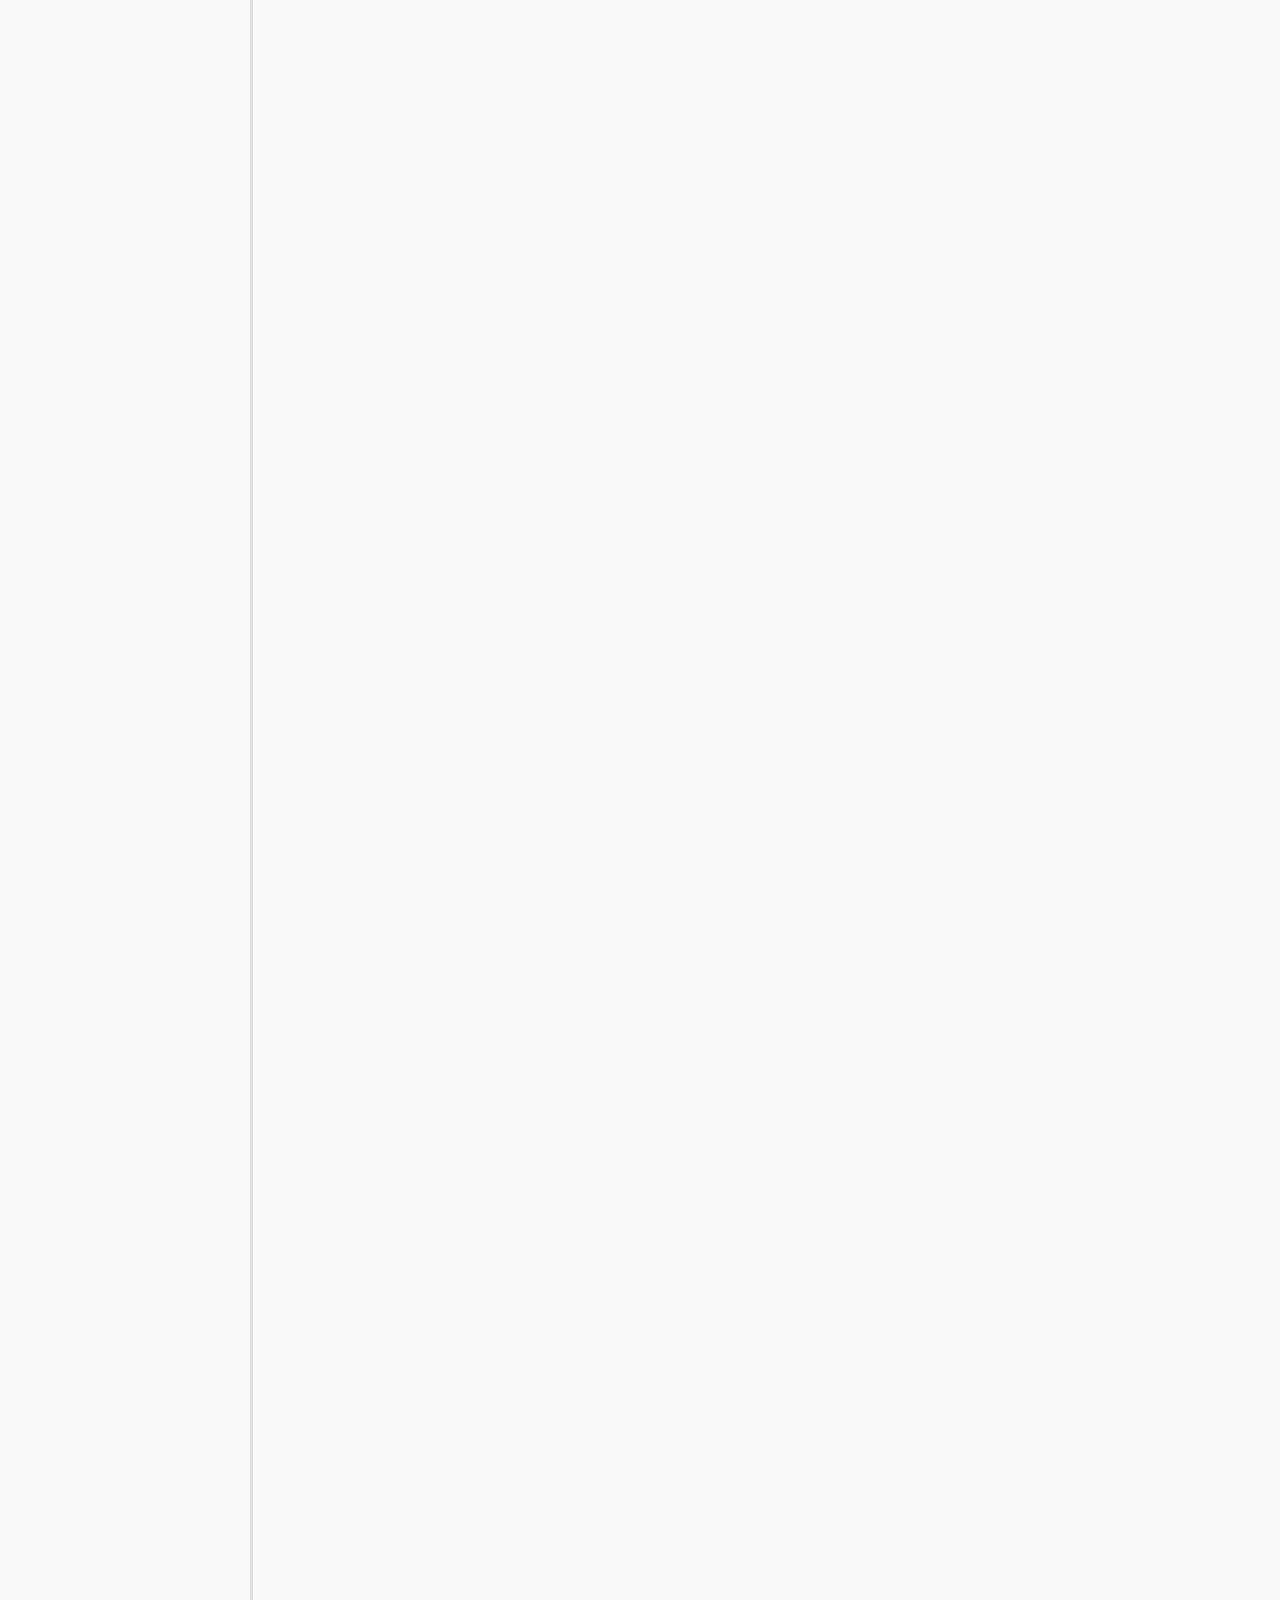
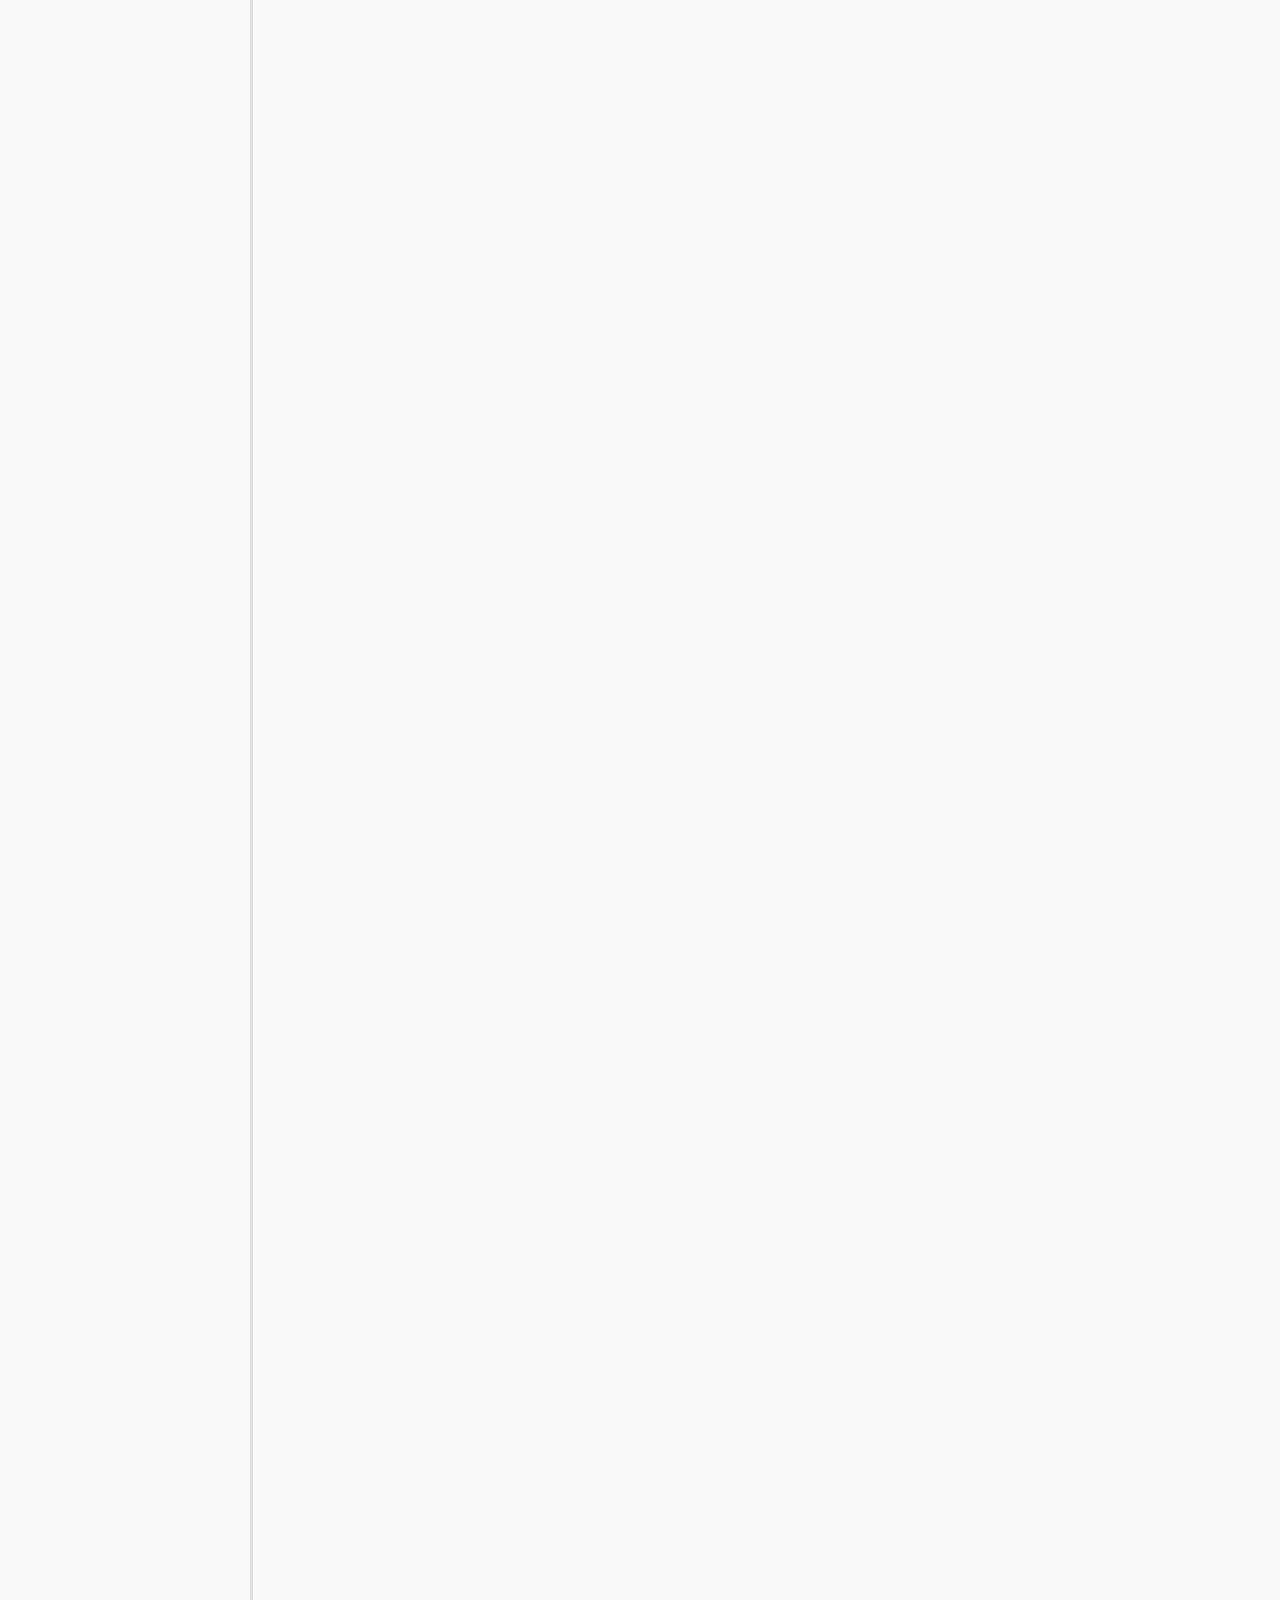
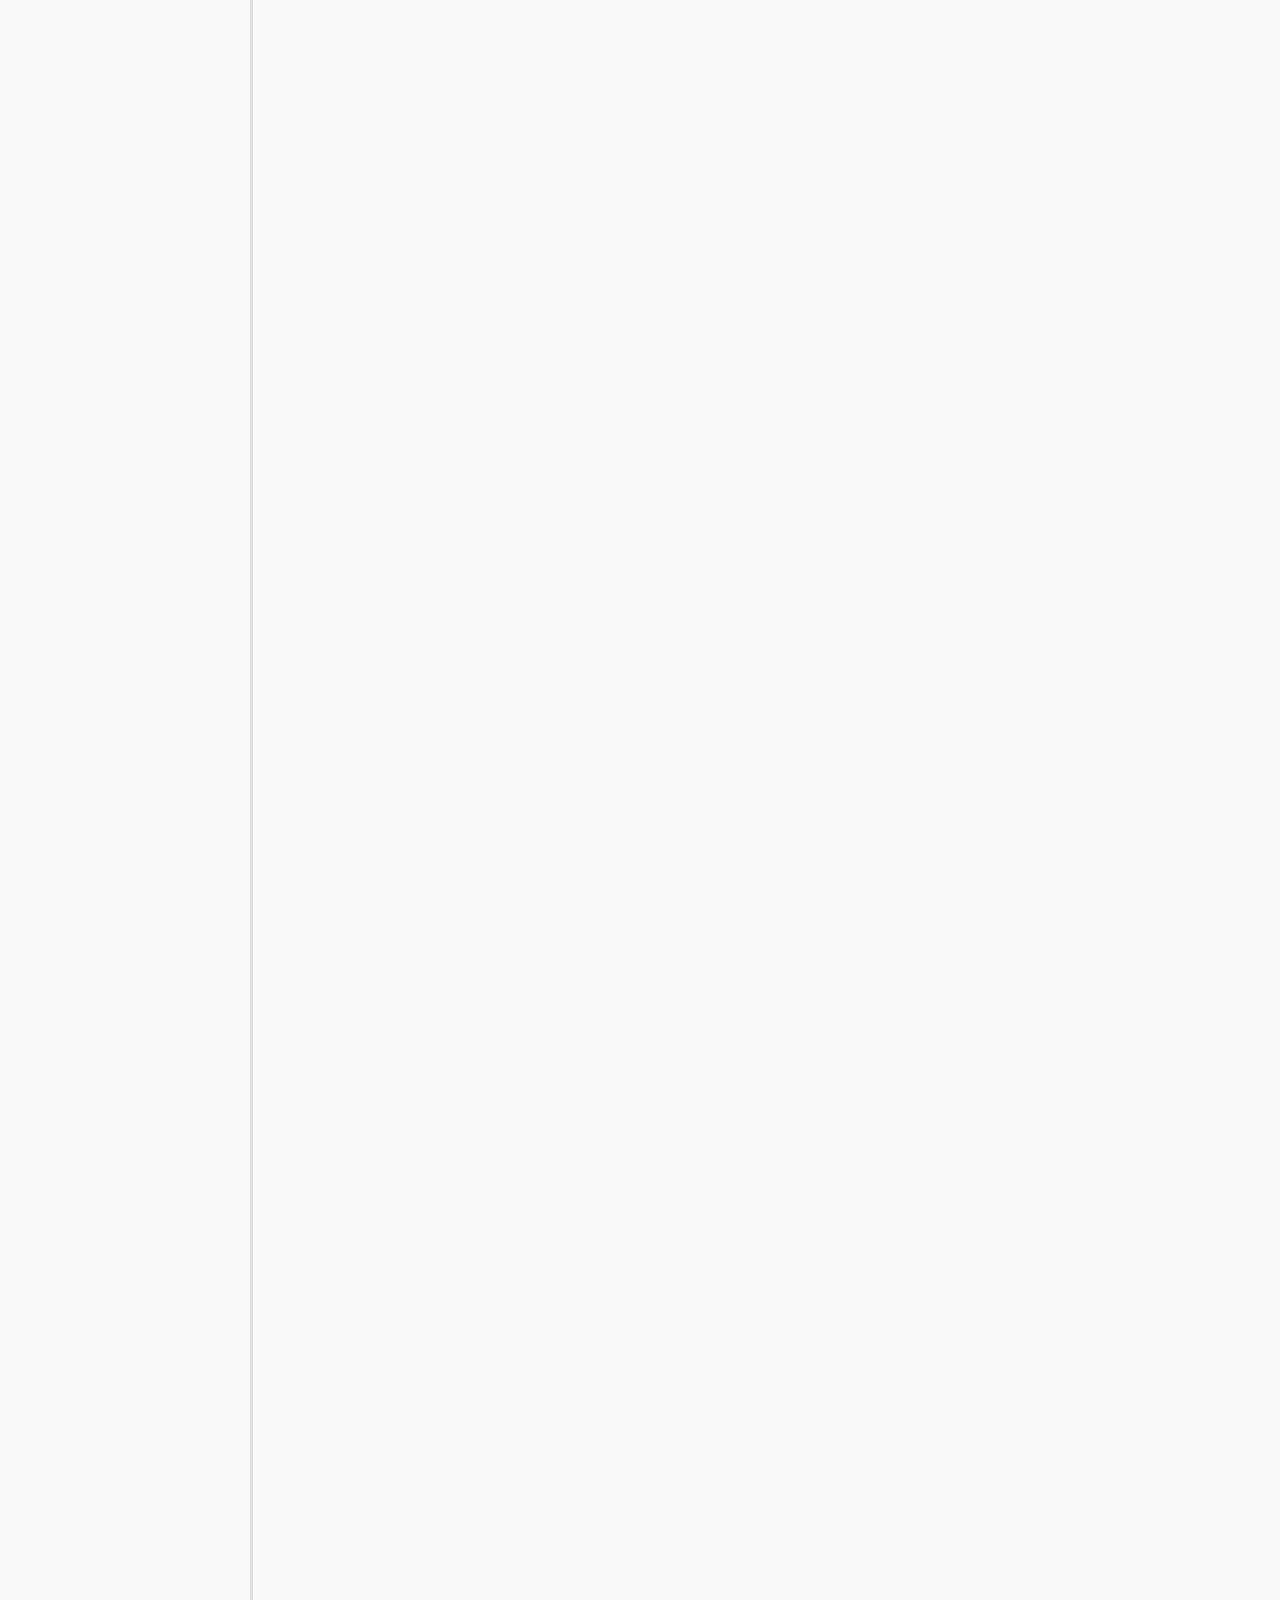
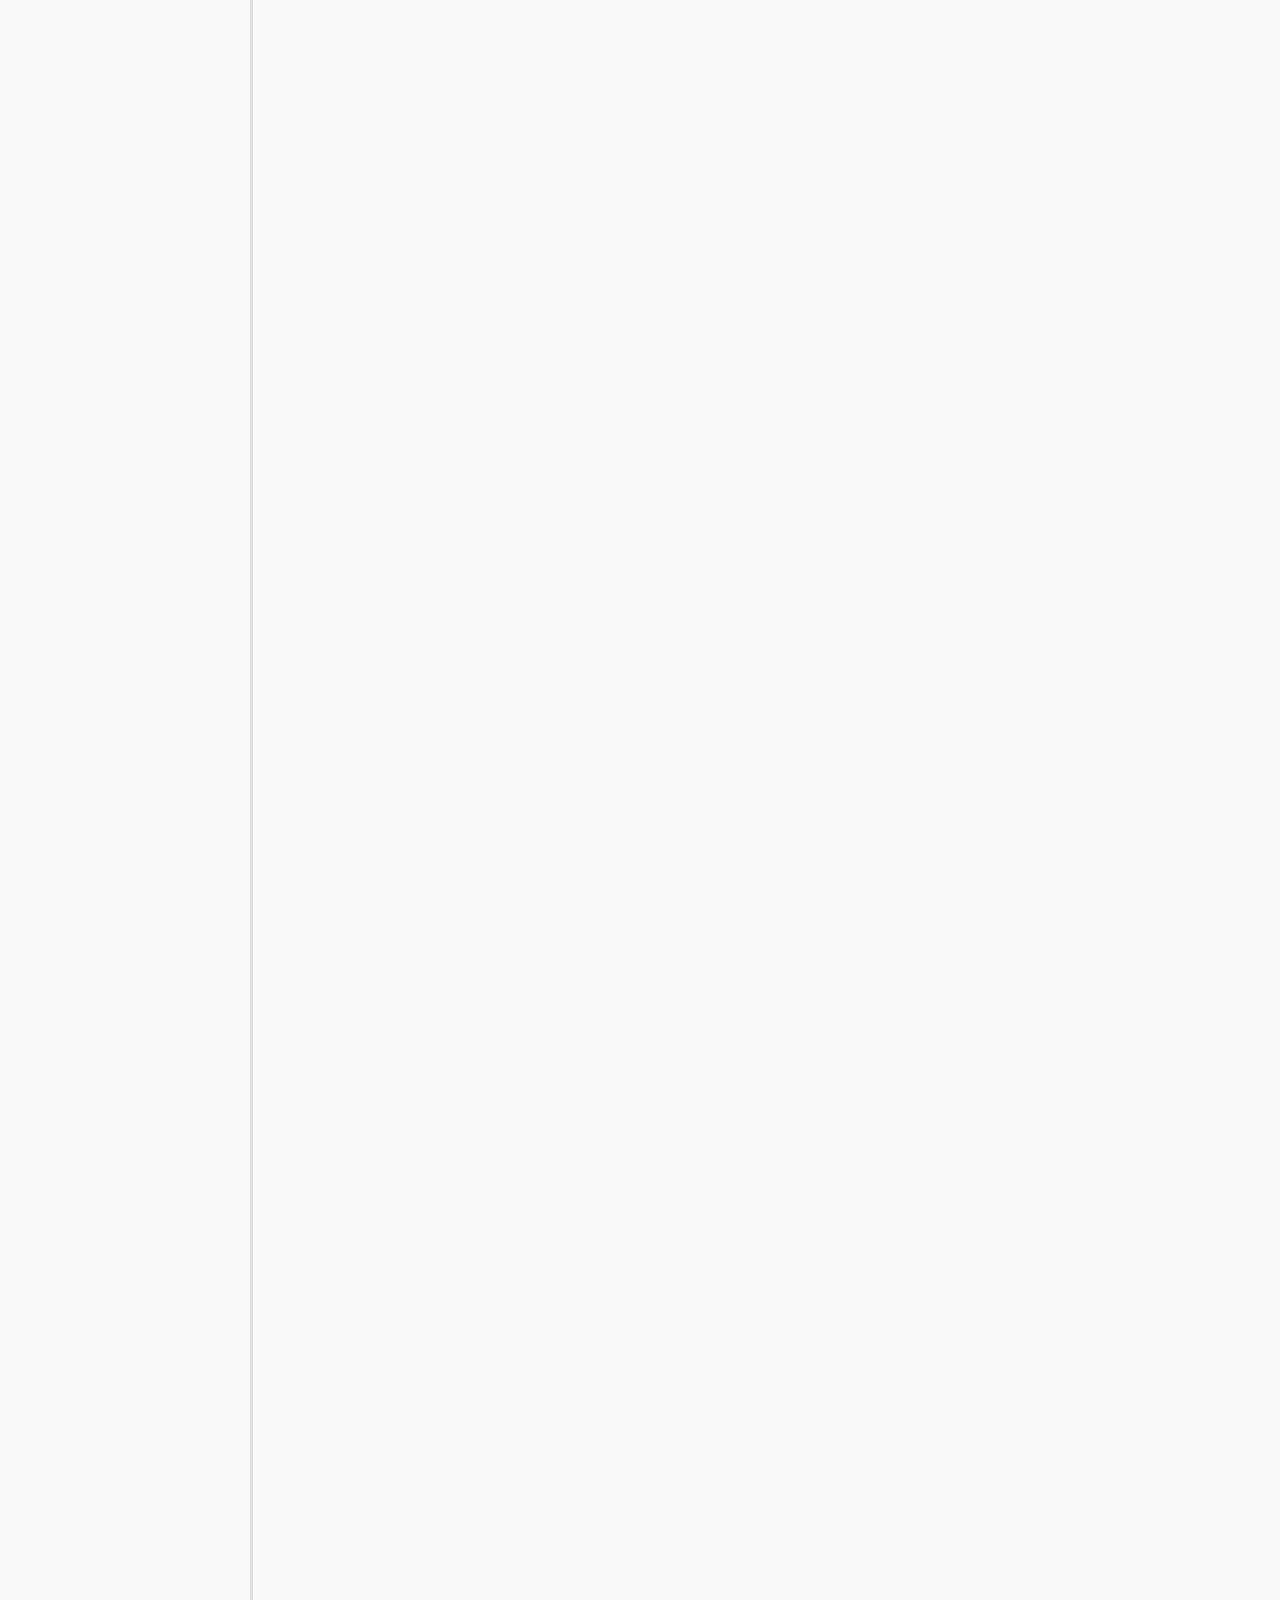
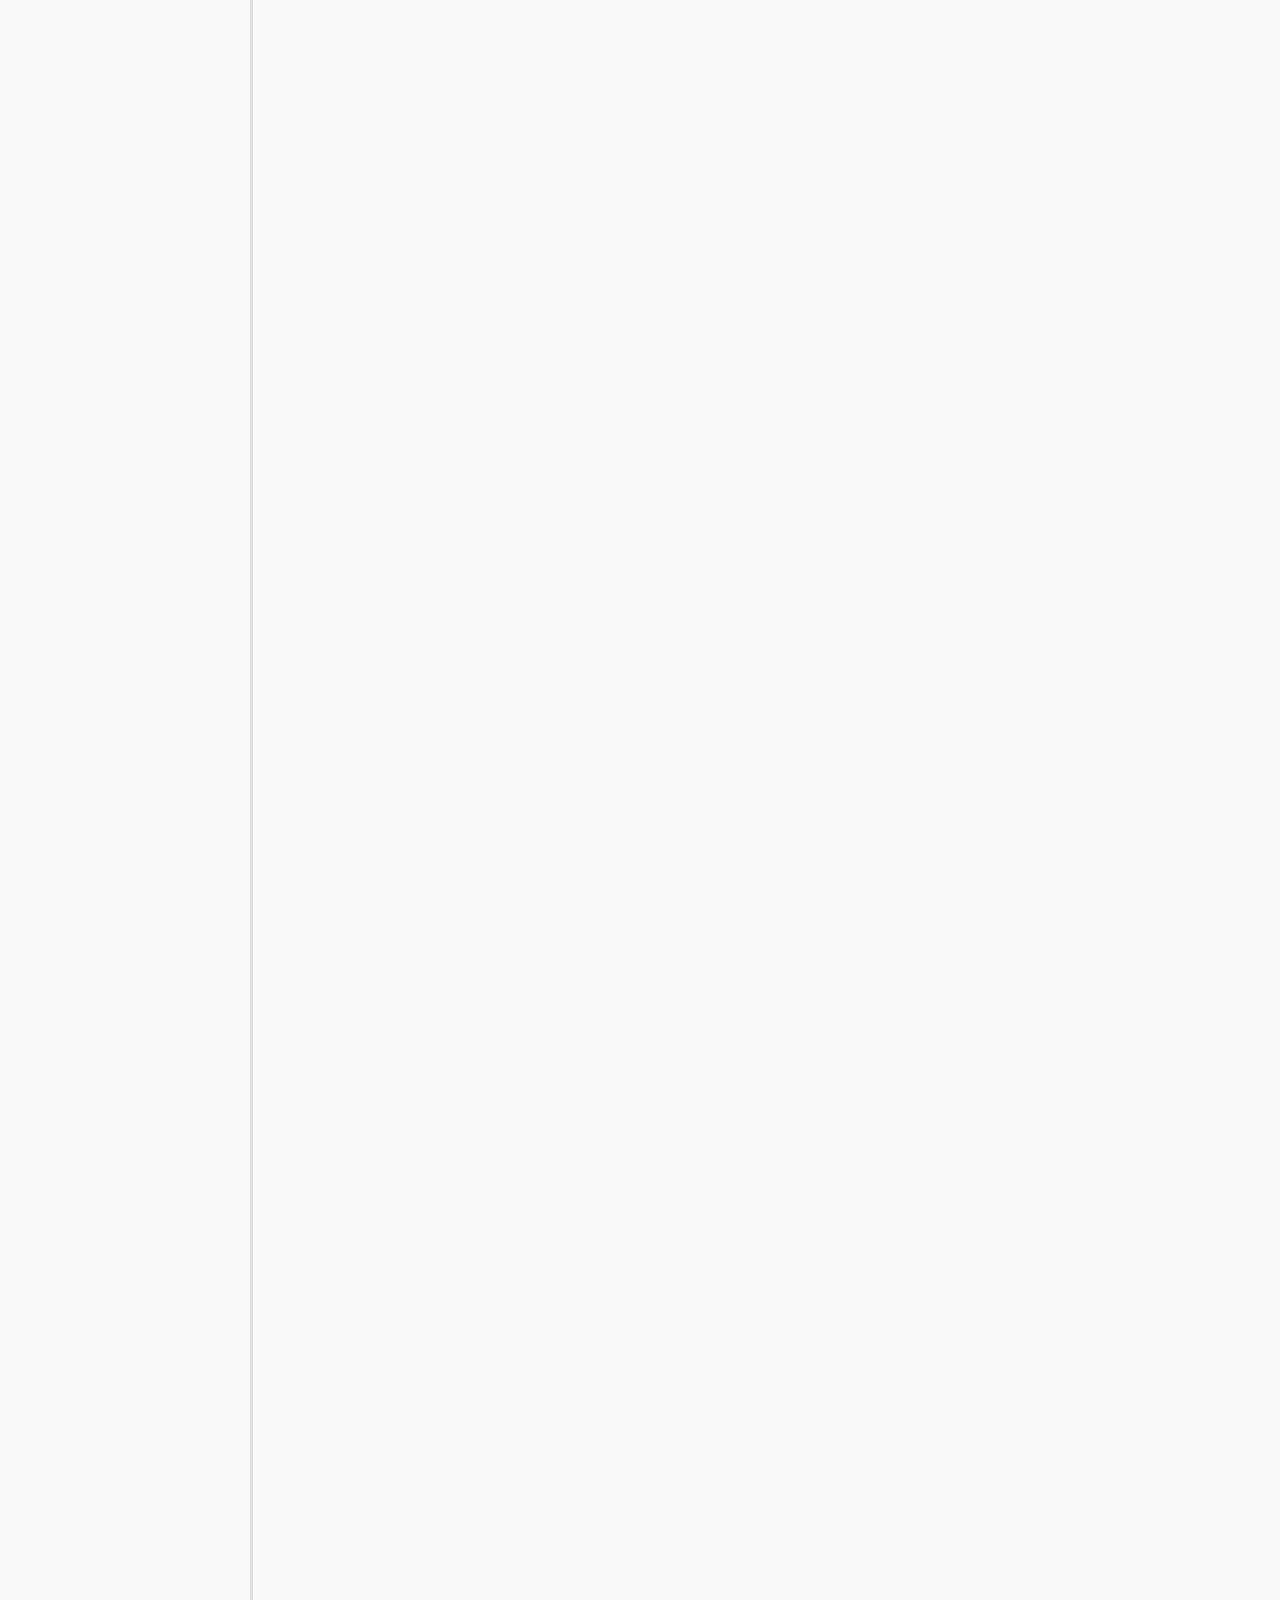
<file: maquette/resources/reload.html>
﻿<html>
	<head>
		<title></title>
	</head>
	<body>
	
	<script language="javascript">
	function getUrl() {
      var query = window.location.hash.substring(1);
      var vars = query.split("&&&");
      for (var i=0;i<vars.length;i++) {
        var url = vars[i];
        return decodeURI(url).replace("html%23","html#");
      } 
    }

    var rel = '../';
    var url = getUrl();
    if (url.indexOf(":") > 0 && url.indexOf(":") < 10) rel = '';
	self.location.href = rel + url;
	</script>
	
	</body>
</html>
</file>
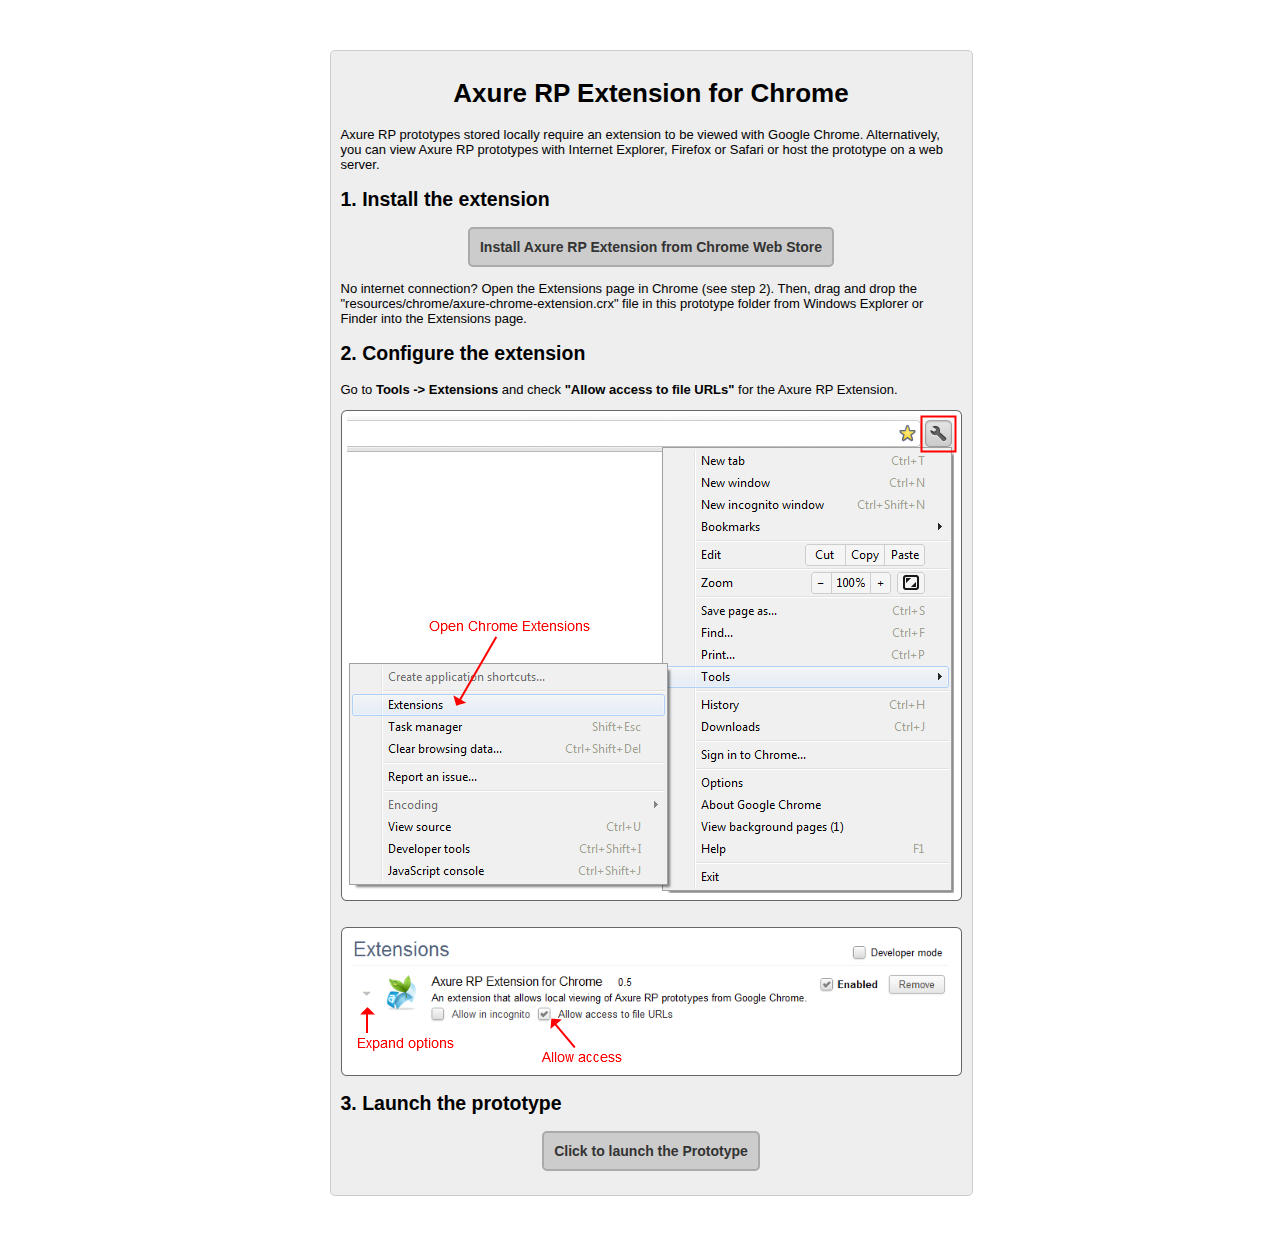
<file: maquette/resources/chrome/chrome.html>
<html>
<head>
	<style>
		* {
			font-family: Helvetica, Arial, sans-serif;
		}
	
		body {
			width:621px;
			padding:50px 0px;
			margin:auto;
			font-size: 13px;
		}
		
		div.container {
			width :621px;
			padding:10;
			background:#EEEEEE;
			vertical-align:middle;
			border-style:solid;
			border-width:1px;
			border-color: #CCC;
			border-radius:5px;	
		}
		
		a.button 
		{
			display:inline-block;
			background:#CCC;
			text-align:center;
			padding:10;
			border-style:solid;
			border-width:2px;
			border-color:#AAA;
			text-decoration:none;
			font-weight:bold;
			border-radius:5px;
			color:#333;
		}
		
		div.container a 
		{
			font-weight:bold;
			color:#333;
		}
		
		
		p.linkParagraph {
			text-align:center;
			font-size: 14px;
		}		
		
		h1 
		{
			text-align: center;
		}
	</style>
</head>
<body>
	<div class="container">
        <h1>Axure RP Extension for Chrome</h1>
		<p>Axure RP prototypes stored locally require an extension to be viewed with Google Chrome. Alternatively, you can view Axure RP prototypes with Internet Explorer, Firefox or Safari or host the prototype on a web server.</p>

        <h2>1. Install the extension</h2>
        <p class="linkParagraph"><a class="button" href="https://chrome.google.com/webstore/detail/dogkpdfcklifaemcdfbildhcofnopogp" target="_blank">Install Axure RP Extension from Chrome Web Store</a></p>
        <p>No internet connection? Open the Extensions page in Chrome (see step 2). Then, drag and drop the "resources/chrome/axure-chrome-extension.crx" file in this prototype folder from Windows Explorer or Finder into the Extensions page.</p>
        <h2>2. Configure the extension</h2>
        <p>Go to <strong>Tools -&gt; Extensions</strong> and check <strong>&quot;Allow access to file URLs&quot;</strong> 
            for the Axure RP Extension.</p>
        <p><img src=allow_access.png /></p>
        
        
        <h2>3. Launch the prototype</h2>
        <p class="linkParagraph"><a class="button" href="../../start.html">Click to launch the Prototype</a></p>
    </div>
</body>
</html>
</file>
<file: maquette/resources/css/default.css>
﻿body {
    font-family : Helvetica, Arial, Sans-Serif;
    background-color: #F9F9F9;
    overflow:hidden;
}

a {
    cursor: pointer;
}

#maximizePanelContainer 
{
	font-size: 4px;
	position:absolute;
	left: 0px;
	top: 0px;
	width: 15px;
	height: 13px;
	overflow: visible;
	z-index: 1000;
}

#maximizePanel 
{
	position:absolute;
	left: 0px;
	top: 0px;
	width: 20px;
	height: 20px;
	margin: 2px 0px 0px 1px;
}

#maximizePanel a 
{
	position:absolute;
	left: 0px;
	top: 0px;
	font-size: 4px;
	padding: 2px 5px 1px 5px;
	border: 1px solid #777;
	border-top-width: 2px;
	/*border: none;*/
	background-color: #DDD;
	/*background-color: Transparent;*/
	text-decoration: none;
	border-radius: 2px;
	opacity: .5;
}

#interfaceControlFrameMinimizeContainer 
{
    margin: 0px 4px 0px 4px;
	position:relative;
	font-size: 2px; /*for IE*/
	text-align: right;
	padding-top: 4px;
	z-index: 100;
}

#interfaceControlFrameMinimizeContainer a {
	font-size: 2px;
	padding: 1px 6px 1px 6px;
	border: 1px solid #777;
	background-color: #AAA;
	text-decoration: none;
	border-radius: 2px;
}

#interfaceControlFrameMinimizeContainer a:hover {
	border: 1 solid #777;
	background-color: #CCC;	
}

#interfaceControlFrameHeader li {
    display: inline;
}

#interfaceControlFrameHeader a 
{
	outline: none;
    border: 1px solid #CCC;
    border-bottom : none;
    padding: 3px 10px 4px 10px;
    margin-left: 5px;
    text-decoration: none;
    color: #333;
    white-space: nowrap;
    background-color: #EAEAEA;
    border-top-left-radius:3px;
    border-top-right-radius:3px;
    -moz-border-top-left-radius:3px;
    -moz-border-top-right-radius:3px;
}

#interfaceControlFrameHeader a:link {
}

#interfaceControlFrameHeader a:hover {
    background-color: #DDD;
}

#interfaceControlFrameHeader a.selected {
    padding: 4px 10px 4px 10px;
    border-bottom: 2px solid White;
    background-color: White;
    font-weight:bold;
}

#interfaceControlFrameHeaderContainer
{
    margin: 0px 4px 0px 4px;
    overflow: visible;
	width: 250px;
}

#interfaceControlFrameHeader {
	position:relative;
    list-style: none;
    padding : 4px 0px 4px 5px;
    font-size: .7em;
    z-index: 50;
    text-shadow: 0 1px 2px #FFF;
}


#interfaceControlFrame {
    /*height:100%;*/
    /*background-color:Aqua;*/   
}

#interfaceControlFrameContainer 
{
    background-color: White;
    border: 1px solid #CCC;
    margin: 0px 4px 0px 4px;
    padding: 2px 0px 2px 0px;
    border-radius: 3px;
    overflow: hidden;
    /*height:100%;*/
}

#interfaceControlFrameLogoContainer
{
	background-color: White;
    border-bottom: 1px solid #EFEFEF;
    margin: -5px 0px 5px 0px;
    padding: 10px 5px 5px 5px;
    overflow: hidden;
}

#interfaceControlFrameLogoImageContainer
{
	text-align: center;
}

#interfaceControlFrameLogoCaptionContainer
{
	text-align: center;
    margin: 5px 10px 0px 10px;
	font-size: .7em;
	color: #333;
}
</file>
<file: maquette/plugins/sitemap/styles/sitemap.css>
﻿
#sitemapHost {
    font-size: .75em;
    color:#333;
    background-color:#FFF;
    height: 100%;
}

#sitemapTreeContainer {
    /*margin: 0px 8px 0px 10px;*/
    overflow: auto;
    width: 100%;
    height: 100%;
}

.sitemapTree {
    /* list-style-type: none; */
    margin: 10px 0px 10px -9px;
    overflow:visible;
}

.sitemapTree ul {
    list-style-type: none;
    margin: 0px 0px 0px 0px;
    padding-left: 2px;
}

.sitemapPlusMinusLink 
{
}

.sitemapMinus 
{
	vertical-align:middle;
    background: url('images/minus.gif');
    background-repeat: no-repeat;
	margin-right: 3px;	
	margin-bottom: 1px;
    height:9px;
    width:9px;
    display:inline-block;
}

.sitemapPlus 
{
	vertical-align:middle;
    background: url('images/plus.gif');
    background-repeat: no-repeat;
	margin-right: 3px;	
	margin-bottom: 1px;
	height:9px;
    width:9px;
    display:inline-block;
}

.sitemapPageLink 
{
    margin-left: 0px;
}

.sitemapPageIcon 
{
	margin-bottom:-3px;
    width: 16px;
    height: 16px;
    display: inline-block;
    background: url('images/page.gif');
    background-repeat: no-repeat;
}

.sitemapFlowIcon
{
    background: url('images/case.gif');
}

.sitemapPageName 
{
    margin-left: 3px;
}

.sitemapNode 
{
    margin:3px 0px 3px 32px;
    white-space:nowrap;
}

.sitemapNode div
{
	padding-top: 2px; 
	padding-bottom: 2px; 
	height: 14px;
}

.sitemapExpandableNode 
{
	margin-left: 20px;
}

.sitemapHighlight 
{
	margin-left: -1px;
	background-color : #EEE;
    padding-right : 4px;
    padding-bottom : 0px;
    padding-top : 1px;
    border : 1px solid #AAA;
}

.sitemapToolbar 
{
	margin: 10px 10px 0px 10px;
}

.sitemapToolbarButton 
{
	font-size: 1em;
	color: #069;
}

.sitemapLinkContainer
{
	margin-top: 8px;
	padding-right: 5px;
	font-size: 1em;
}

.sitemapLinkField 
{
	width: 100%;
	font-size: 1em;
	margin-top: 3px;
}

.sitemapOptionContainer
{
	margin-top: 8px;
	padding-right: 5px;
	font-size: 1em;
}

.optionLabel
{
	font-size: 1em;
}

.sitemapLinkLabel
{
}

#sitemapLinksContainer 
{
	background-color: #EEE;
	border: 1px solid #AAA;
	padding: 5px 5px 5px 5px;
	margin: 5px 0px 0px 0px;
	border-radius: 2px;
}

#sitemapOptionsContainer
{
	background-color: #EEE;
	border: 1px solid #AAA;
	padding: 5px 5px 5px 5px;
	margin: 8px 0px 0px 0px;
	border-radius: 2px;
}

#sitemapVariableOptionLabel
{
    position: relative;
    top: -2px;
}

#sitemapClosePlayer
{
	color: #069;
}

#sitemapLinksPageName
{
	font-weight: bold;
}

#sitemapOptionsHeader
{
	font-weight: bold;
}
</file>
<file: maquette/plugins/page_notes/styles/page_notes.css>
﻿#pageNotesHost {
    font-size: .75em;
    color:#333;
    height: 100%;
}

#pageNotesScrollContainer 
{
    overflow: auto;
    width: 100%;
    height: 100%;
}    

#pageNotesContainer 
{
    padding: 10px 10px 10px 10px;
}

#pageNameHeader
{
	font-size: 1.2em;
	font-weight: bold;
	height: 23px;
	white-space: nowrap;
}

#pageNotesContent 
{
	overflow: visible;
}

.pageNoteName 
{
	font-size: .9em;
	margin-bottom: 5px;
	text-decoration: underline;
	white-space: nowrap;
}

.pageNote 
{
	margin-bottom: 10px;
}
</file>
<file: maquette/resources/css/axure_rp_page.css>
﻿p 
{
	margin: 0px;
}

iframe
{
	background: #FFFFFF;
}

div.intcases 
{
	font-family: arial; 
	font-size: 12px;
    text-align:left; 
	border:1px solid #AAA; 
	background:#FFF none repeat scroll 0% 0%; 
	z-index:9999; 
	visibility:hidden; 
	position:absolute;
    padding: 0px;
    border-radius: 3px;
}

div.intcaselink
{
	cursor: pointer;
    padding: 3px 8px 3px 8px;
    margin: 5px;
	background:#EEE none repeat scroll 0% 0%; 
	border:1px solid #AAA;
    border-radius: 3px;
}

div.annnoteimage
{
	position: absolute;
	font-size: 0px;
	width: 16px;
	height: 12px;
	cursor: help;
	background-image: url(images/note.gif);
	background-repeat: no-repeat;
}

div.annnotelabel
{
	position: absolute;
	font-family: Arial;
	font-size: 10px;
	border: 1px solid #666666;
	cursor: help;
	background:#DDDD00 none repeat scroll 0% 0%; 
	padding-left:3px; 
	padding-right:3px;
	white-space: nowrap;
}
 
.annotationName 
{
	font-size: .7em;
	font-weight: bold;
	margin-bottom: .2em;
	white-space: nowrap;
}

.annotation 
{
	font-size: .7em;
	padding-left: .2em;
	margin-bottom: 1em;
}

/* this is a fix for the issue where dialogs jump around and takes the text-align from the body */
.dialogFix 
{
    position:absolute;
    text-align:left;
}
</file>
<file: maquette/Challenge_files/axurerp_pagespecificstyles.css>
﻿body {
    margin: 0px;
}

div {
    background-repeat: no-repeat;
}

.raw_image {
    width: 100%;
    height: 100%;
}

.preload {
    display: none;
}
#main_container {
}

.form_sketch {
    border-color: transparent;
    background-color: transparent;
}

.u0 {
    position:absolute;
    left:205px;
    top:38px;
    width:371px;
    height:32px;
    ;
    ;
    ;
    font-family:Arial;
    text-align:left;
    word-wrap:break-word;
}

.u1 {
    position:absolute;
    left:205px;
    top:139px;
    width:425px;
    height:304px;
    ;
    ;
    ;
    font-family:Arial;
    text-align:left;
    word-wrap:break-word;
}
</file>
<file: maquette/En_quelques_mots_files/axurerp_pagespecificstyles.css>
﻿body {
    margin: 0px;
}

div {
    background-repeat: no-repeat;
}

.raw_image {
    width: 100%;
    height: 100%;
}

.preload {
    display: none;
}
#main_container {
}

.form_sketch {
    border-color: transparent;
    background-color: transparent;
}

.u0_normal {
    background-image: url('../En_quelques_mots_files/u0_normal.png');
}

.u0_container {
    position:absolute;
    left:22px;
    top:556px;
    width:103px;
    height:103px;
}

#u0_img {
    position:absolute;
    left:0px;
    top:0px;
    width:103px;
    height:103px;
}

.u1 {
    position:absolute;
    left:2px;
    top:44px;
    width:99px;
    height:16px;
    ;
    ;
    ;
    font-family:Arial;
    text-align:left;
    word-wrap:break-word;
}

.u2_menu {
    background-image: url('../En_quelques_mots_files/u2_menu.png');
}

.u2_menu {
    position:absolute;
    left:160px;
    top:46px;
    width:433px;
    height:35px;
}

#u2_menu {
    position:absolute;
    left:-3px;
    top:-3px;
    width:430px;
    height:32px;
}

#u3 {
    position:absolute;
    left:3px;
    top:3px;
    width:423px;
    height:25px
}

.u4_normal {
    background-image: url('../En_quelques_mots_files/u4_normal.png');
}

.u4_container {
    position:absolute;
    left:0px;
    top:0px;
    width:137px;
    height:20px;
}

#u4_img {
    position:absolute;
    left:-3px;
    top:-3px;
    width:143px;
    height:26px;
}

.u5 {
    position:absolute;
    left:2px;
    top:2px;
    width:133px;
    height:16px;
    ;
    ;
    ;
    font-family:Arial;
    text-align:left;
    word-wrap:break-word;
}

.u6_normal {
    background-image: url('../En_quelques_mots_files/u6_normal.png');
}

.u6_container {
    position:absolute;
    left:137px;
    top:0px;
    width:138px;
    height:20px;
}

#u6_img {
    position:absolute;
    left:-3px;
    top:-3px;
    width:144px;
    height:26px;
}

.u7 {
    position:absolute;
    left:2px;
    top:2px;
    width:134px;
    height:16px;
    ;
    ;
    ;
    font-family:Arial;
    text-align:left;
    word-wrap:break-word;
}

.u8_normal {
    background-image: url('../En_quelques_mots_files/u8_normal.png');
}

.u8_container {
    position:absolute;
    left:275px;
    top:0px;
    width:143px;
    height:20px;
}

#u8_img {
    position:absolute;
    left:-3px;
    top:-3px;
    width:149px;
    height:26px;
}

.u9 {
    position:absolute;
    left:2px;
    top:2px;
    width:139px;
    height:16px;
    ;
    ;
    ;
    font-family:Arial;
    text-align:left;
    word-wrap:break-word;
}

.u10_normal {
    background-image: url('../En_quelques_mots_files/u10_normal.png');
}

.u10_container {
    position:absolute;
    left:606px;
    top:49px;
    width:26px;
    height:26px;
}

#u10_img {
    position:absolute;
    left:0px;
    top:0px;
    width:26px;
    height:26px;
}

.u11 {
    position:absolute;
    left:2px;
    top:5px;
    width:22px;
    height:16px;
    ;
    ;
    ;
    font-family:Arial;
    text-align:left;
    word-wrap:break-word;
}

.u12_normal {
    background-image: url('../En_quelques_mots_files/u12_normal.png');
}

.u12_container {
    position:absolute;
    left:638px;
    top:49px;
    width:26px;
    height:26px;
}

#u12_img {
    position:absolute;
    left:0px;
    top:0px;
    width:26px;
    height:26px;
}

.u13 {
    position:absolute;
    left:2px;
    top:5px;
    width:22px;
    height:16px;
    ;
    ;
    ;
    font-family:Arial;
    text-align:left;
    word-wrap:break-word;
}

.u14_container {
    position:absolute;
    left:674px;
    top:49px;
    width:26px;
    height:26px;
}

#u14_img {
    position:absolute;
    left:0px;
    top:0px;
    width:26px;
    height:26px;
}

.u15 {
    position:absolute;
    left:2px;
    top:5px;
    width:22px;
    height:16px;
    ;
    ;
    ;
    font-family:Arial;
    text-align:left;
    word-wrap:break-word;
}

.u16_normal {
    background-image: url('../En_quelques_mots_files/u16_normal.png');
}

.u16_container {
    position:absolute;
    left:163px;
    top:205px;
    width:424px;
    height:307px;
}

#u16_img {
    position:absolute;
    left:-3px;
    top:-3px;
    width:430px;
    height:313px;
}

.u17 {
    position:absolute;
    left:2px;
    top:56px;
    width:420px;
    height:194px;
    ;
    ;
    ;
    font-family:Arial;
    text-align:left;
    word-wrap:break-word;
}

.u18_container {
    position:absolute;
    left:674px;
    top:49px;
    width:26px;
    height:26px;
}

#u18_img {
    position:absolute;
    left:0px;
    top:0px;
    width:26px;
    height:26px;
}

.u19 {
    position:absolute;
    left:2px;
    top:5px;
    width:22px;
    height:16px;
    ;
    ;
    ;
    font-family:Arial;
    text-align:left;
    word-wrap:break-word;
}

.u20 {
    position:absolute;
    left:606px;
    top:562px;
    width:144px;
    height:52px;
    ;
    ;
    text-align: center;;
    font-family:'Arial';
    font-size: 13px;
    color:#000000;
    font-style:normal;
    font-weight:normal;
    text-decoration:none;
    
}

.u21_normal {
    background-image: url('../En_quelques_mots_files/u12_normal.png');
}

.u21_container {
    position:absolute;
    left:638px;
    top:49px;
    width:26px;
    height:26px;
}

#u21_img {
    position:absolute;
    left:0px;
    top:0px;
    width:26px;
    height:26px;
}

.u22 {
    position:absolute;
    left:2px;
    top:5px;
    width:22px;
    height:16px;
    ;
    ;
    ;
    font-family:Arial;
    text-align:left;
    word-wrap:break-word;
}

.u23_normal {
    background-image: url('../En_quelques_mots_files/u10_normal.png');
}

.u23_container {
    position:absolute;
    left:606px;
    top:49px;
    width:26px;
    height:26px;
}

#u23_img {
    position:absolute;
    left:0px;
    top:0px;
    width:26px;
    height:26px;
}

.u24 {
    position:absolute;
    left:2px;
    top:5px;
    width:22px;
    height:16px;
    ;
    ;
    ;
    font-family:Arial;
    text-align:left;
    word-wrap:break-word;
}

.u25_normal {
    background-image: url('../En_quelques_mots_files/u25_normal.png');
}

.u25_container {
    position:absolute;
    left:22px;
    top:27px;
    width:106px;
    height:70px;
}

#u25_img {
    position:absolute;
    left:0px;
    top:0px;
    width:106px;
    height:70px;
}

.u26 {
    position:absolute;
    left:2px;
    top:27px;
    width:102px;
    height:16px;
    ;
    ;
    ;
    font-family:Arial;
    text-align:left;
    word-wrap:break-word;
}

.u27 {
    position:absolute;
    left:22px;
    top:97px;
    width:100px;
    height:32px;
    ;
    ;
    ;
    font-family:Arial;
    text-align:left;
    word-wrap:break-word;
}
</file>
<file: maquette/En_quelques_mots_files/axurerp_pagespecificstyles_ie6.css>
﻿* html .u0_normal {
    background-image: none;
    filter: progid:DXImageTransform.Microsoft.AlphaImageLoader(src="En_quelques_mots_files/u0_normal.png");
}

* html .u2_menu {
    background-image: none;
    filter: progid:DXImageTransform.Microsoft.AlphaImageLoader(src="En_quelques_mots_files/u2_menu.png");
}

* html .u4_normal {
    background-image: none;
    filter: progid:DXImageTransform.Microsoft.AlphaImageLoader(src="En_quelques_mots_files/u4_normal.png");
}

* html .u6_normal {
    background-image: none;
    filter: progid:DXImageTransform.Microsoft.AlphaImageLoader(src="En_quelques_mots_files/u6_normal.png");
}

* html .u8_normal {
    background-image: none;
    filter: progid:DXImageTransform.Microsoft.AlphaImageLoader(src="En_quelques_mots_files/u8_normal.png");
}

* html .u10_normal {
    background-image: none;
    filter: progid:DXImageTransform.Microsoft.AlphaImageLoader(src="En_quelques_mots_files/u10_normal.png");
}

* html .u12_normal {
    background-image: none;
    filter: progid:DXImageTransform.Microsoft.AlphaImageLoader(src="En_quelques_mots_files/u12_normal.png");
}

* html .u16_normal {
    background-image: none;
    filter: progid:DXImageTransform.Microsoft.AlphaImageLoader(src="En_quelques_mots_files/u16_normal.png");
}

* html .u21_normal {
    background-image: none;
    filter: progid:DXImageTransform.Microsoft.AlphaImageLoader(src="En_quelques_mots_files/u12_normal.png");
}

* html .u23_normal {
    background-image: none;
    filter: progid:DXImageTransform.Microsoft.AlphaImageLoader(src="En_quelques_mots_files/u10_normal.png");
}

* html .u25_normal {
    background-image: none;
    filter: progid:DXImageTransform.Microsoft.AlphaImageLoader(src="En_quelques_mots_files/u25_normal.png");
}
</file>
<file: maquette/Home_files/axurerp_pagespecificstyles.css>
﻿body {
    margin: 0px;
}

div {
    background-repeat: no-repeat;
}

.raw_image {
    width: 100%;
    height: 100%;
}

.preload {
    display: none;
}
#main_container {
}

.form_sketch {
    border-color: transparent;
    background-color: transparent;
}

.u0_normal {
    background-image: url('../Home_files/u0_normal.png');
}

.u0_container {
    position:absolute;
    left:22px;
    top:27px;
    width:106px;
    height:70px;
}

#u0_img {
    position:absolute;
    left:0px;
    top:0px;
    width:106px;
    height:70px;
}

.u1 {
    position:absolute;
    left:2px;
    top:27px;
    width:102px;
    height:16px;
    ;
    ;
    ;
    font-family:Arial;
    text-align:left;
    word-wrap:break-word;
}

.u2 {
    position:absolute;
    left:22px;
    top:97px;
    width:100px;
    height:32px;
    ;
    ;
    ;
    font-family:Arial;
    text-align:left;
    word-wrap:break-word;
}

.u3_normal {
    background-image: url('../Home_files/u3_normal.png');
}

.u3_container {
    position:absolute;
    left:25px;
    top:536px;
    width:103px;
    height:103px;
}

#u3_img {
    position:absolute;
    left:0px;
    top:0px;
    width:103px;
    height:103px;
}

.u4 {
    position:absolute;
    left:2px;
    top:44px;
    width:99px;
    height:16px;
    ;
    ;
    ;
    font-family:Arial;
    text-align:left;
    word-wrap:break-word;
}

.u5_menu {
    background-image: url('../Home_files/u5_menu.png');
}

.u5_menu {
    position:absolute;
    left:160px;
    top:46px;
    width:433px;
    height:35px;
}

#u5_menu {
    position:absolute;
    left:-3px;
    top:-3px;
    width:430px;
    height:32px;
}

#u6 {
    position:absolute;
    left:3px;
    top:3px;
    width:423px;
    height:25px
}

.u7_normal {
    background-image: url('../Home_files/u7_normal.png');
}

.u7_container {
    position:absolute;
    left:0px;
    top:0px;
    width:137px;
    height:20px;
}

#u7_img {
    position:absolute;
    left:-3px;
    top:-3px;
    width:143px;
    height:26px;
}

.u8 {
    position:absolute;
    left:2px;
    top:2px;
    width:133px;
    height:16px;
    ;
    ;
    ;
    font-family:Arial;
    text-align:left;
    word-wrap:break-word;
}

.u9_normal {
    background-image: url('../Home_files/u9_normal.png');
}

.u9_container {
    position:absolute;
    left:137px;
    top:0px;
    width:138px;
    height:20px;
}

#u9_img {
    position:absolute;
    left:-3px;
    top:-3px;
    width:144px;
    height:26px;
}

.u10 {
    position:absolute;
    left:2px;
    top:2px;
    width:134px;
    height:16px;
    ;
    ;
    ;
    font-family:Arial;
    text-align:left;
    word-wrap:break-word;
}

.u11_normal {
    background-image: url('../Home_files/u11_normal.png');
}

.u11_container {
    position:absolute;
    left:275px;
    top:0px;
    width:143px;
    height:20px;
}

#u11_img {
    position:absolute;
    left:-3px;
    top:-3px;
    width:149px;
    height:26px;
}

.u12 {
    position:absolute;
    left:2px;
    top:2px;
    width:139px;
    height:16px;
    ;
    ;
    ;
    font-family:Arial;
    text-align:left;
    word-wrap:break-word;
}

.u13_normal {
    background-image: url('../Home_files/u13_normal.png');
}

.u13_container {
    position:absolute;
    left:606px;
    top:49px;
    width:26px;
    height:26px;
}

#u13_img {
    position:absolute;
    left:0px;
    top:0px;
    width:26px;
    height:26px;
}

.u14 {
    position:absolute;
    left:2px;
    top:5px;
    width:22px;
    height:16px;
    ;
    ;
    ;
    font-family:Arial;
    text-align:left;
    word-wrap:break-word;
}

.u15_normal {
    background-image: url('../Home_files/u15_normal.png');
}

.u15_container {
    position:absolute;
    left:638px;
    top:49px;
    width:26px;
    height:26px;
}

#u15_img {
    position:absolute;
    left:0px;
    top:0px;
    width:26px;
    height:26px;
}

.u16 {
    position:absolute;
    left:2px;
    top:5px;
    width:22px;
    height:16px;
    ;
    ;
    ;
    font-family:Arial;
    text-align:left;
    word-wrap:break-word;
}

.u17_container {
    position:absolute;
    left:674px;
    top:49px;
    width:26px;
    height:26px;
}

#u17_img {
    position:absolute;
    left:0px;
    top:0px;
    width:26px;
    height:26px;
}

.u18 {
    position:absolute;
    left:2px;
    top:5px;
    width:22px;
    height:16px;
    ;
    ;
    ;
    font-family:Arial;
    text-align:left;
    word-wrap:break-word;
}

.u19_normal {
    background-image: url('../Home_files/u19_normal.png');
}

.u19_container {
    position:absolute;
    left:163px;
    top:205px;
    width:424px;
    height:307px;
}

#u19_img {
    position:absolute;
    left:-3px;
    top:-3px;
    width:430px;
    height:313px;
}

.u20 {
    position:absolute;
    left:2px;
    top:98px;
    width:420px;
    height:110px;
    ;
    ;
    ;
    font-family:Arial;
    text-align:left;
    word-wrap:break-word;
}

.u21 {
    position:absolute;
    left:606px;
    top:562px;
    width:144px;
    height:52px;
    ;
    ;
    text-align: center;;
    font-family:'Arial';
    font-size: 13px;
    color:#000000;
    font-style:normal;
    font-weight:normal;
    text-decoration:none;
    
}

.u22_normal {
    background-image: url('../Home_files/u13_normal.png');
}

.u22_container {
    position:absolute;
    left:606px;
    top:49px;
    width:26px;
    height:26px;
}

#u22_img {
    position:absolute;
    left:0px;
    top:0px;
    width:26px;
    height:26px;
}

.u23 {
    position:absolute;
    left:2px;
    top:5px;
    width:22px;
    height:16px;
    ;
    ;
    ;
    font-family:Arial;
    text-align:left;
    word-wrap:break-word;
}

.u24_normal {
    background-image: url('../Home_files/u15_normal.png');
}

.u24_container {
    position:absolute;
    left:638px;
    top:49px;
    width:26px;
    height:26px;
}

#u24_img {
    position:absolute;
    left:0px;
    top:0px;
    width:26px;
    height:26px;
}

.u25 {
    position:absolute;
    left:2px;
    top:5px;
    width:22px;
    height:16px;
    ;
    ;
    ;
    font-family:Arial;
    text-align:left;
    word-wrap:break-word;
}

.u26 {
    position:absolute;
    left:600px;
    top:85px;
    width:144px;
    height:52px;
    ;
    ;
    text-align: center;;
    font-family:'Arial';
    font-size: 13px;
    color:#000000;
    font-style:normal;
    font-weight:normal;
    text-decoration:none;
    
}

.u27_normal {
    background-image: url('../Home_files/u15_normal.png');
}

.u27_container {
    position:absolute;
    left:638px;
    top:49px;
    width:26px;
    height:26px;
}

#u27_img {
    position:absolute;
    left:0px;
    top:0px;
    width:26px;
    height:26px;
}

.u28 {
    position:absolute;
    left:2px;
    top:5px;
    width:22px;
    height:16px;
    ;
    ;
    ;
    font-family:Arial;
    text-align:left;
    word-wrap:break-word;
}

.u29_normal {
    background-image: url('../Home_files/u13_normal.png');
}

.u29_container {
    position:absolute;
    left:606px;
    top:49px;
    width:26px;
    height:26px;
}

#u29_img {
    position:absolute;
    left:0px;
    top:0px;
    width:26px;
    height:26px;
}

.u30 {
    position:absolute;
    left:2px;
    top:5px;
    width:22px;
    height:16px;
    ;
    ;
    ;
    font-family:Arial;
    text-align:left;
    word-wrap:break-word;
}
</file>
<file: maquette/Home_files/axurerp_pagespecificstyles_ie6.css>
﻿* html .u0_normal {
    background-image: none;
    filter: progid:DXImageTransform.Microsoft.AlphaImageLoader(src="Home_files/u0_normal.png");
}

* html .u3_normal {
    background-image: none;
    filter: progid:DXImageTransform.Microsoft.AlphaImageLoader(src="Home_files/u3_normal.png");
}

* html .u5_menu {
    background-image: none;
    filter: progid:DXImageTransform.Microsoft.AlphaImageLoader(src="Home_files/u5_menu.png");
}

* html .u7_normal {
    background-image: none;
    filter: progid:DXImageTransform.Microsoft.AlphaImageLoader(src="Home_files/u7_normal.png");
}

* html .u9_normal {
    background-image: none;
    filter: progid:DXImageTransform.Microsoft.AlphaImageLoader(src="Home_files/u9_normal.png");
}

* html .u11_normal {
    background-image: none;
    filter: progid:DXImageTransform.Microsoft.AlphaImageLoader(src="Home_files/u11_normal.png");
}

* html .u13_normal {
    background-image: none;
    filter: progid:DXImageTransform.Microsoft.AlphaImageLoader(src="Home_files/u13_normal.png");
}

* html .u15_normal {
    background-image: none;
    filter: progid:DXImageTransform.Microsoft.AlphaImageLoader(src="Home_files/u15_normal.png");
}

* html .u19_normal {
    background-image: none;
    filter: progid:DXImageTransform.Microsoft.AlphaImageLoader(src="Home_files/u19_normal.png");
}

* html .u22_normal {
    background-image: none;
    filter: progid:DXImageTransform.Microsoft.AlphaImageLoader(src="Home_files/u13_normal.png");
}

* html .u24_normal {
    background-image: none;
    filter: progid:DXImageTransform.Microsoft.AlphaImageLoader(src="Home_files/u15_normal.png");
}

* html .u27_normal {
    background-image: none;
    filter: progid:DXImageTransform.Microsoft.AlphaImageLoader(src="Home_files/u15_normal.png");
}

* html .u29_normal {
    background-image: none;
    filter: progid:DXImageTransform.Microsoft.AlphaImageLoader(src="Home_files/u13_normal.png");
}
</file>
<file: maquette/Qui___files/axurerp_pagespecificstyles.css>
﻿body {
    margin: 0px;
}

div {
    background-repeat: no-repeat;
}

.raw_image {
    width: 100%;
    height: 100%;
}

.preload {
    display: none;
}
#main_container {
}

.form_sketch {
    border-color: transparent;
    background-color: transparent;
}

.u0_normal {
    background-image: url('../Qui___files/u0_normal.png');
}

.u0_container {
    position:absolute;
    left:22px;
    top:536px;
    width:103px;
    height:103px;
}

#u0_img {
    position:absolute;
    left:0px;
    top:0px;
    width:103px;
    height:103px;
}

.u1 {
    position:absolute;
    left:2px;
    top:44px;
    width:99px;
    height:16px;
    ;
    ;
    ;
    font-family:Arial;
    text-align:left;
    word-wrap:break-word;
}

.u2_menu {
    background-image: url('../Qui___files/u2_menu.png');
}

.u2_menu {
    position:absolute;
    left:160px;
    top:46px;
    width:433px;
    height:35px;
}

#u2_menu {
    position:absolute;
    left:-3px;
    top:-3px;
    width:430px;
    height:32px;
}

#u3 {
    position:absolute;
    left:3px;
    top:3px;
    width:423px;
    height:25px
}

.u4_normal {
    background-image: url('../Qui___files/u4_normal.png');
}

.u4_container {
    position:absolute;
    left:0px;
    top:0px;
    width:137px;
    height:20px;
}

#u4_img {
    position:absolute;
    left:-3px;
    top:-3px;
    width:143px;
    height:26px;
}

.u5 {
    position:absolute;
    left:2px;
    top:2px;
    width:133px;
    height:16px;
    ;
    ;
    ;
    font-family:Arial;
    text-align:left;
    word-wrap:break-word;
}

.u6_normal {
    background-image: url('../Qui___files/u6_normal.png');
}

.u6_container {
    position:absolute;
    left:137px;
    top:0px;
    width:138px;
    height:20px;
}

#u6_img {
    position:absolute;
    left:-3px;
    top:-3px;
    width:144px;
    height:26px;
}

.u7 {
    position:absolute;
    left:2px;
    top:2px;
    width:134px;
    height:16px;
    ;
    ;
    ;
    font-family:Arial;
    text-align:left;
    word-wrap:break-word;
}

.u8_normal {
    background-image: url('../Qui___files/u8_normal.png');
}

.u8_container {
    position:absolute;
    left:275px;
    top:0px;
    width:143px;
    height:20px;
}

#u8_img {
    position:absolute;
    left:-3px;
    top:-3px;
    width:149px;
    height:26px;
}

.u9 {
    position:absolute;
    left:2px;
    top:2px;
    width:139px;
    height:16px;
    ;
    ;
    ;
    font-family:Arial;
    text-align:left;
    word-wrap:break-word;
}

.u10_normal {
    background-image: url('../Qui___files/u10_normal.png');
}

.u10_container {
    position:absolute;
    left:606px;
    top:49px;
    width:26px;
    height:26px;
}

#u10_img {
    position:absolute;
    left:0px;
    top:0px;
    width:26px;
    height:26px;
}

.u11 {
    position:absolute;
    left:2px;
    top:5px;
    width:22px;
    height:16px;
    ;
    ;
    ;
    font-family:Arial;
    text-align:left;
    word-wrap:break-word;
}

.u12_normal {
    background-image: url('../Qui___files/u12_normal.png');
}

.u12_container {
    position:absolute;
    left:638px;
    top:49px;
    width:26px;
    height:26px;
}

#u12_img {
    position:absolute;
    left:0px;
    top:0px;
    width:26px;
    height:26px;
}

.u13 {
    position:absolute;
    left:2px;
    top:5px;
    width:22px;
    height:16px;
    ;
    ;
    ;
    font-family:Arial;
    text-align:left;
    word-wrap:break-word;
}

.u14_container {
    position:absolute;
    left:674px;
    top:49px;
    width:26px;
    height:26px;
}

#u14_img {
    position:absolute;
    left:0px;
    top:0px;
    width:26px;
    height:26px;
}

.u15 {
    position:absolute;
    left:2px;
    top:5px;
    width:22px;
    height:16px;
    ;
    ;
    ;
    font-family:Arial;
    text-align:left;
    word-wrap:break-word;
}

.u16_normal {
    background-image: url('../Qui___files/u16_normal.png');
}

.u16_container {
    position:absolute;
    left:163px;
    top:140px;
    width:424px;
    height:50px;
}

#u16_img {
    position:absolute;
    left:-3px;
    top:-3px;
    width:430px;
    height:56px;
}

.u17 {
    position:absolute;
    left:2px;
    top:-16px;
    width:420px;
    height:82px;
    ;
    ;
    ;
    font-family:Arial;
    text-align:left;
    word-wrap:break-word;
}

.u18_container {
    position:absolute;
    left:170px;
    top:216px;
    width:99px;
    height:104px;
}

#u18_img {
    position:absolute;
    left:0px;
    top:0px;
    width:99px;
    height:104px;
}

.u19 {
    position:absolute;
    left:2px;
    top:44px;
    width:95px;
    height:16px;
    ;
    ;
    ;
    font-family:Arial;
    text-align:left;
    word-wrap:break-word;
}

.u20 {
    position:absolute;
    left:343px;
    top:216px;
    width:150px;
    height:16px;
    ;
    ;
    ;
    font-family:Arial;
    text-align:left;
    word-wrap:break-word;
}

.u21 {
    position:absolute;
    left:279px;
    top:242px;
    width:308px;
    height:256px;
    ;
    ;
    ;
    font-family:Arial;
    text-align:left;
    word-wrap:break-word;
}

.u23 {
    position:absolute;
    left:170px;
    top:514px;
    width:462px;
    height:32px;
    ;
    ;
    ;
    font-family:Arial;
    text-align:left;
    word-wrap:break-word;
}

.u24_container {
    position:absolute;
    left:674px;
    top:49px;
    width:26px;
    height:26px;
}

#u24_img {
    position:absolute;
    left:0px;
    top:0px;
    width:26px;
    height:26px;
}

.u25 {
    position:absolute;
    left:2px;
    top:5px;
    width:22px;
    height:16px;
    ;
    ;
    ;
    font-family:Arial;
    text-align:left;
    word-wrap:break-word;
}

.u26_normal {
    background-image: url('../Qui___files/u10_normal.png');
}

.u26_container {
    position:absolute;
    left:606px;
    top:49px;
    width:26px;
    height:26px;
}

#u26_img {
    position:absolute;
    left:0px;
    top:0px;
    width:26px;
    height:26px;
}

.u27 {
    position:absolute;
    left:2px;
    top:5px;
    width:22px;
    height:16px;
    ;
    ;
    ;
    font-family:Arial;
    text-align:left;
    word-wrap:break-word;
}

.u28_normal {
    background-image: url('../Qui___files/u12_normal.png');
}

.u28_container {
    position:absolute;
    left:638px;
    top:49px;
    width:26px;
    height:26px;
}

#u28_img {
    position:absolute;
    left:0px;
    top:0px;
    width:26px;
    height:26px;
}

.u29 {
    position:absolute;
    left:2px;
    top:5px;
    width:22px;
    height:16px;
    ;
    ;
    ;
    font-family:Arial;
    text-align:left;
    word-wrap:break-word;
}

.u30 {
    position:absolute;
    left:606px;
    top:562px;
    width:144px;
    height:52px;
    ;
    ;
    text-align: center;;
    font-family:'Arial';
    font-size: 13px;
    color:#000000;
    font-style:normal;
    font-weight:normal;
    text-decoration:none;
    
}

.u31_normal {
    background-image: url('../Qui___files/u31_normal.png');
}

.u31_container {
    position:absolute;
    left:22px;
    top:27px;
    width:106px;
    height:70px;
}

#u31_img {
    position:absolute;
    left:0px;
    top:0px;
    width:106px;
    height:70px;
}

.u32 {
    position:absolute;
    left:2px;
    top:27px;
    width:102px;
    height:16px;
    ;
    ;
    ;
    font-family:Arial;
    text-align:left;
    word-wrap:break-word;
}

.u33 {
    position:absolute;
    left:22px;
    top:97px;
    width:100px;
    height:32px;
    ;
    ;
    ;
    font-family:Arial;
    text-align:left;
    word-wrap:break-word;
}
</file>
<file: maquette/Qui___files/axurerp_pagespecificstyles_ie6.css>
﻿* html .u0_normal {
    background-image: none;
    filter: progid:DXImageTransform.Microsoft.AlphaImageLoader(src="Qui___files/u0_normal.png");
}

* html .u2_menu {
    background-image: none;
    filter: progid:DXImageTransform.Microsoft.AlphaImageLoader(src="Qui___files/u2_menu.png");
}

* html .u4_normal {
    background-image: none;
    filter: progid:DXImageTransform.Microsoft.AlphaImageLoader(src="Qui___files/u4_normal.png");
}

* html .u6_normal {
    background-image: none;
    filter: progid:DXImageTransform.Microsoft.AlphaImageLoader(src="Qui___files/u6_normal.png");
}

* html .u8_normal {
    background-image: none;
    filter: progid:DXImageTransform.Microsoft.AlphaImageLoader(src="Qui___files/u8_normal.png");
}

* html .u10_normal {
    background-image: none;
    filter: progid:DXImageTransform.Microsoft.AlphaImageLoader(src="Qui___files/u10_normal.png");
}

* html .u12_normal {
    background-image: none;
    filter: progid:DXImageTransform.Microsoft.AlphaImageLoader(src="Qui___files/u12_normal.png");
}

* html .u16_normal {
    background-image: none;
    filter: progid:DXImageTransform.Microsoft.AlphaImageLoader(src="Qui___files/u16_normal.png");
}

* html .u26_normal {
    background-image: none;
    filter: progid:DXImageTransform.Microsoft.AlphaImageLoader(src="Qui___files/u10_normal.png");
}

* html .u28_normal {
    background-image: none;
    filter: progid:DXImageTransform.Microsoft.AlphaImageLoader(src="Qui___files/u12_normal.png");
}

* html .u31_normal {
    background-image: none;
    filter: progid:DXImageTransform.Microsoft.AlphaImageLoader(src="Qui___files/u31_normal.png");
}
</file>
